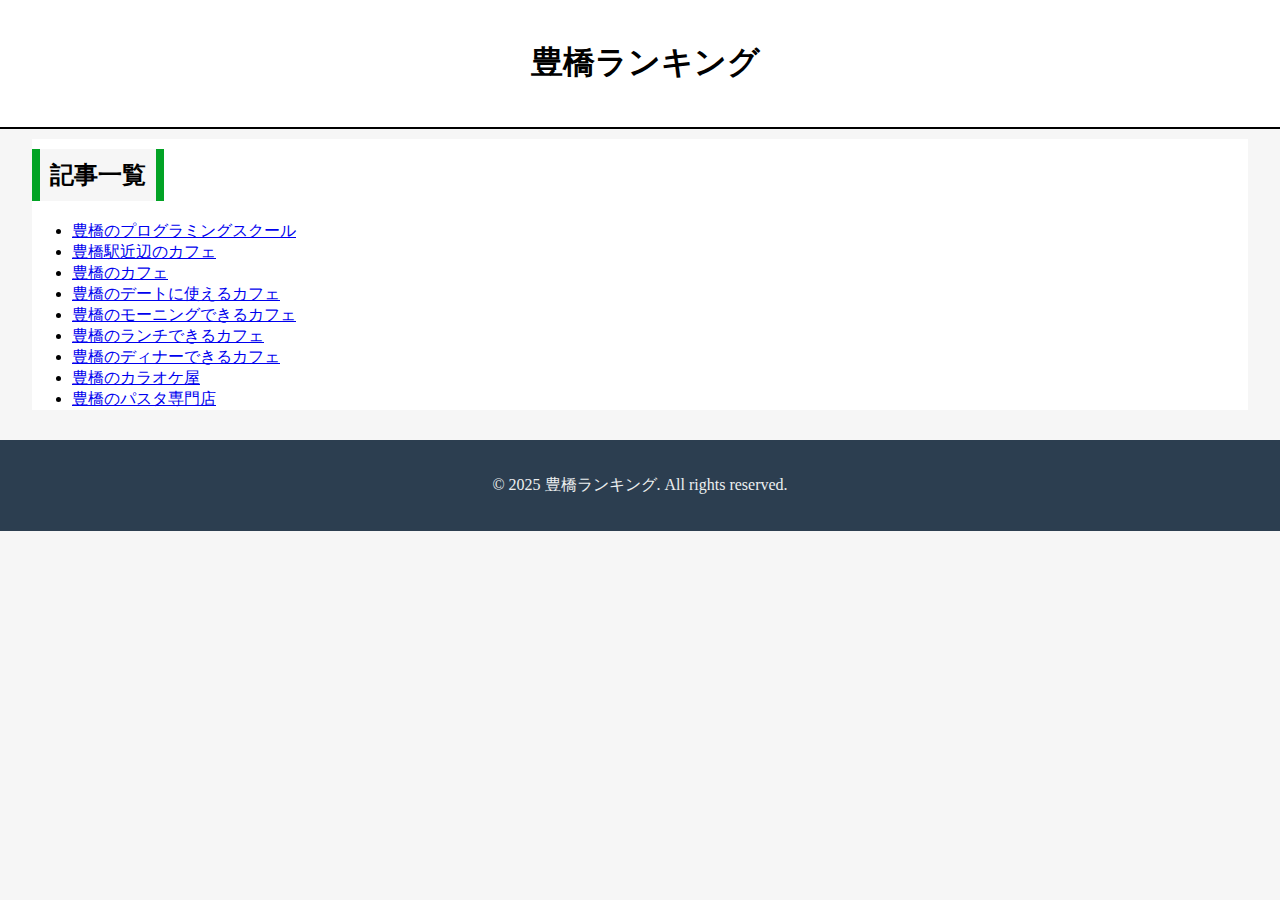
<file: index.html>
<!DOCTYPE html>
<html lang="ja">
<head>
  <!-- Google tag (gtag.js) -->
  <script async src="https://www.googletagmanager.com/gtag/js?id=G-9YPF1ZP3LN"></script>
  <script>
    window.dataLayer = window.dataLayer || [];
    function gtag(){dataLayer.push(arguments);}
    gtag('js', new Date());

    gtag('config', 'G-9YPF1ZP3LN');
  </script>
  <title>豊橋ランキング</title>
  <link rel="stylesheet" type="text/css" href="style.css">
  <meta name="description" content="豊橋の様々なジャンルをランキング形式で紹介。カフェに居酒屋、洋服屋から塾までさまざまなまとめをご用意！">
  <meta name="keywords" content="豊橋,プログラミング,スクール,ランキング,コスパ">
  <meta name="viewport" content="width=device-width, initial-scale=1.0">
  <meta name="google-site-verification" content="GNa4vhU7A4THu6j-FC6whWkczyAZnoAbYMMZ4ZqdgxI" />
</head>
<body>
    <header class="site-header">
      <h1 class="logo">豊橋ランキング</h1>
    </header>

    <section>
      <h2>記事一覧</h2>
      <ul style="margin: 0;">
        <li><a href="./posts/prog/prog.html">豊橋のプログラミングスクール</a></li>
        <li><a href="./posts/cafe/cafe.html">豊橋駅近辺のカフェ</a></li>
        <li><a href="./posts/whole-cafe/whole-cafe.html">豊橋のカフェ</a></li>
        <li><a href="./posts/date-cafe/date-cafe.html">豊橋のデートに使えるカフェ</a></li>
        <li><a href="./posts/mor-cafe/mor-cafe.html">豊橋のモーニングできるカフェ</a></li>
        <li><a href="./posts/lunch-cafe/lunch-cafe.html">豊橋のランチできるカフェ</a></li>
        <li><a href="./posts/dinner-cafe/dinner-cafe.html">豊橋のディナーできるカフェ</a></li>
        <li><a href="./posts/karaoke/karaoke.html">豊橋のカラオケ屋</a></li>
        <li><a href="./posts/pasta/pasta.html">豊橋のパスタ専門店</a></li>
      </ul>
    </section>
    
    <footer class="site-footer">
      <p>&copy; 2025 豊橋ランキング. All rights reserved.</p>
    </footer>
</body>
</file>
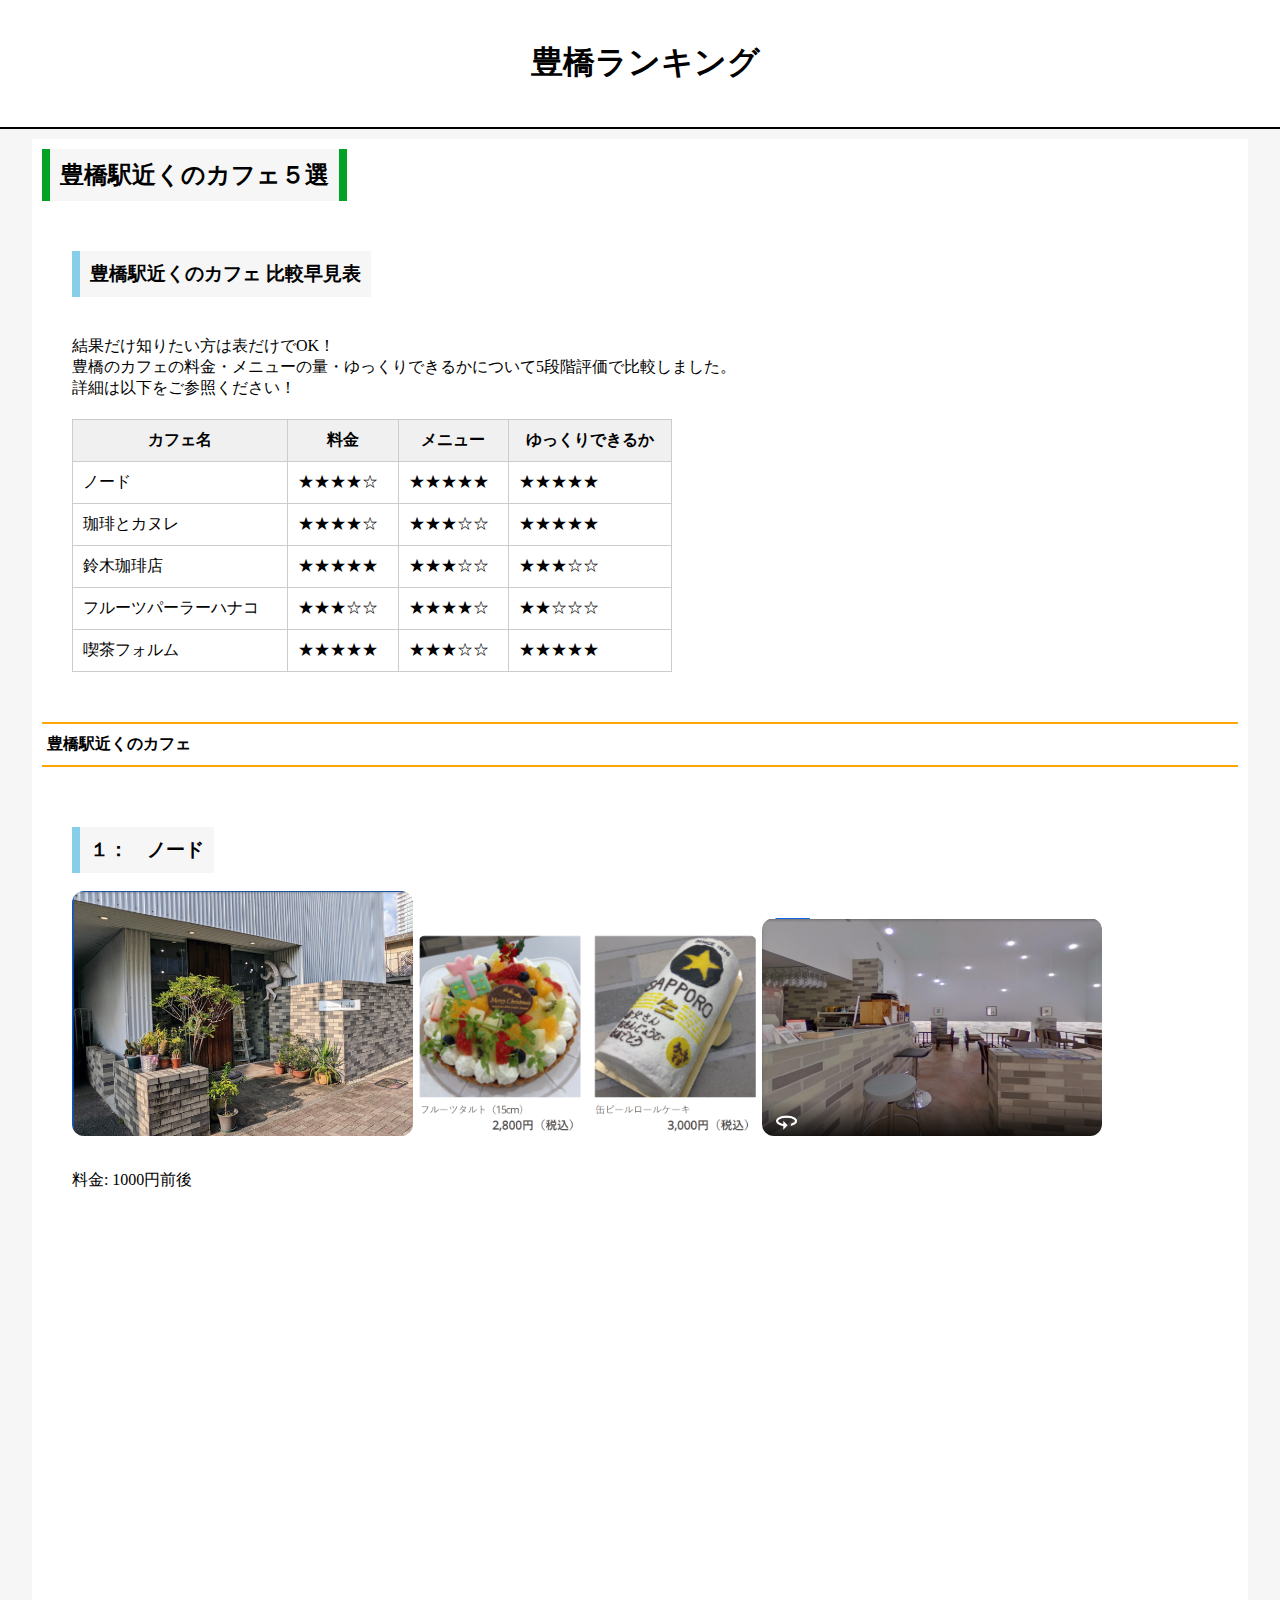
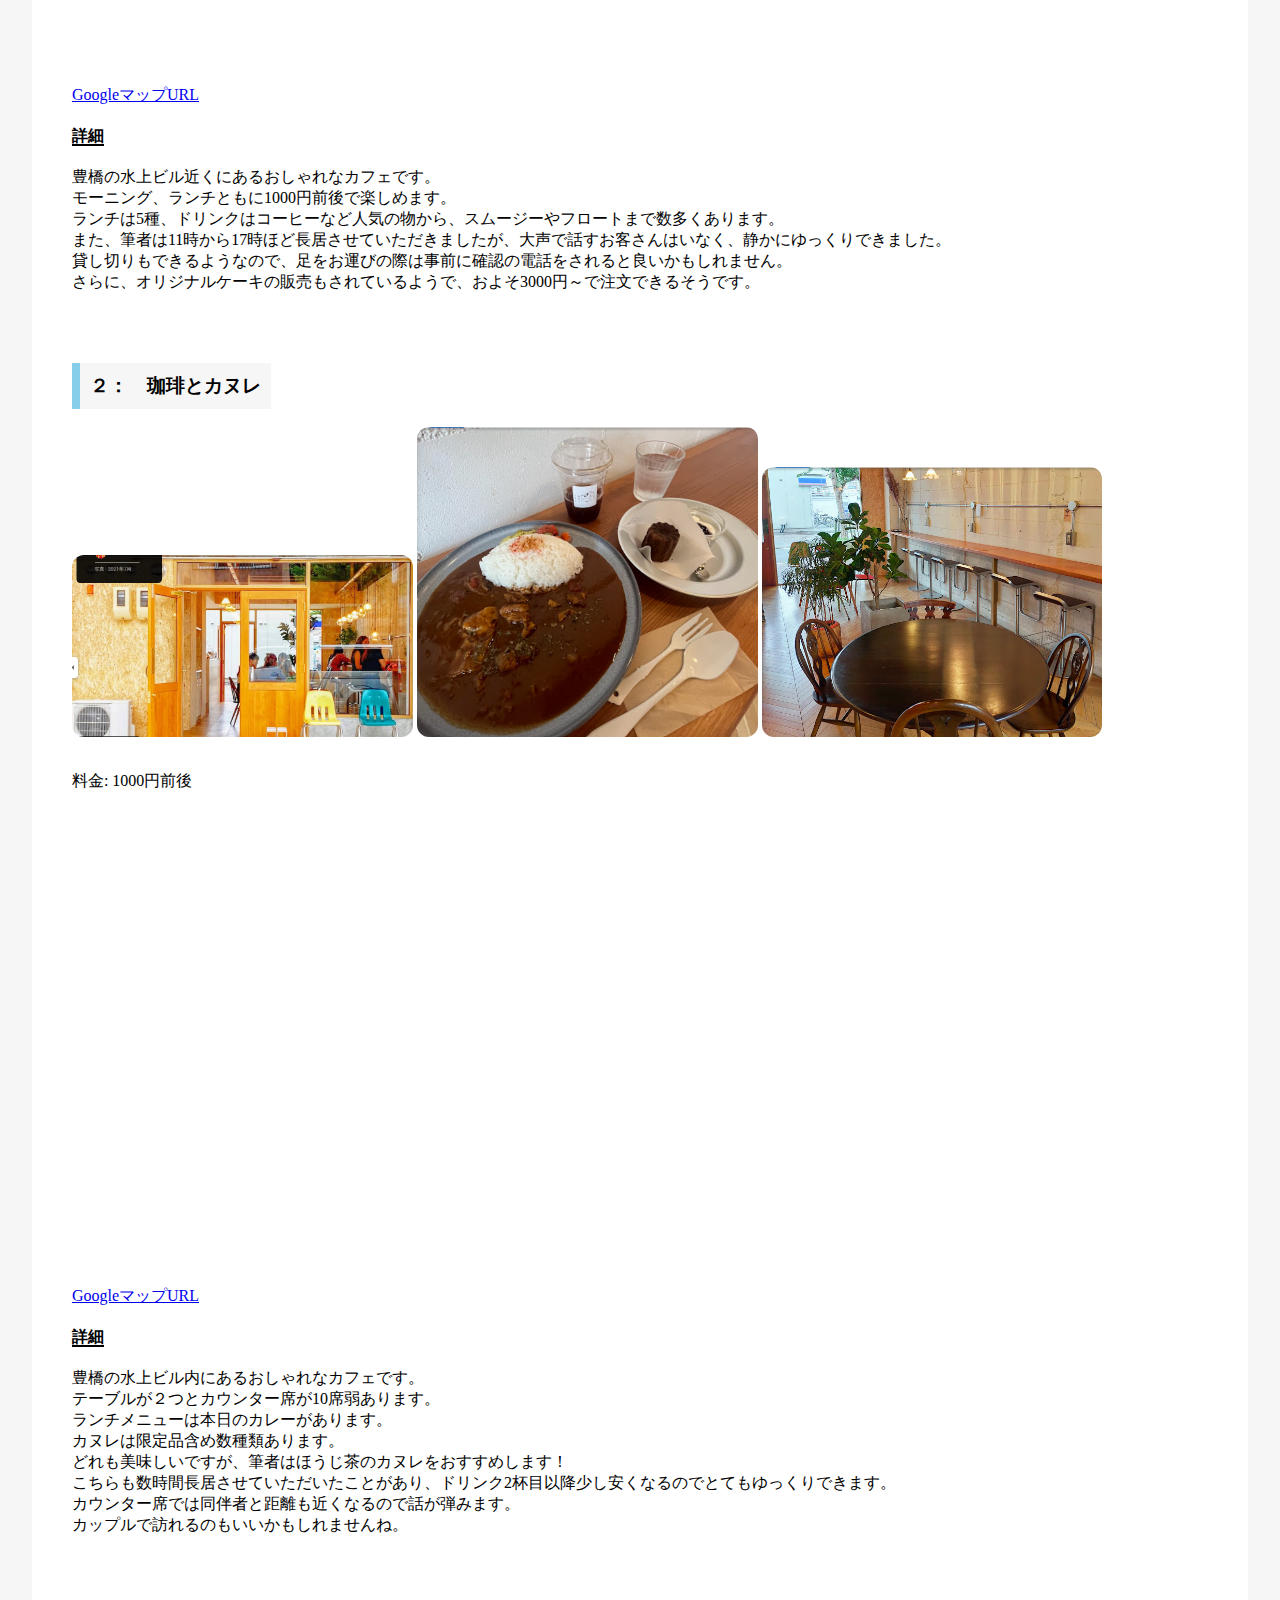
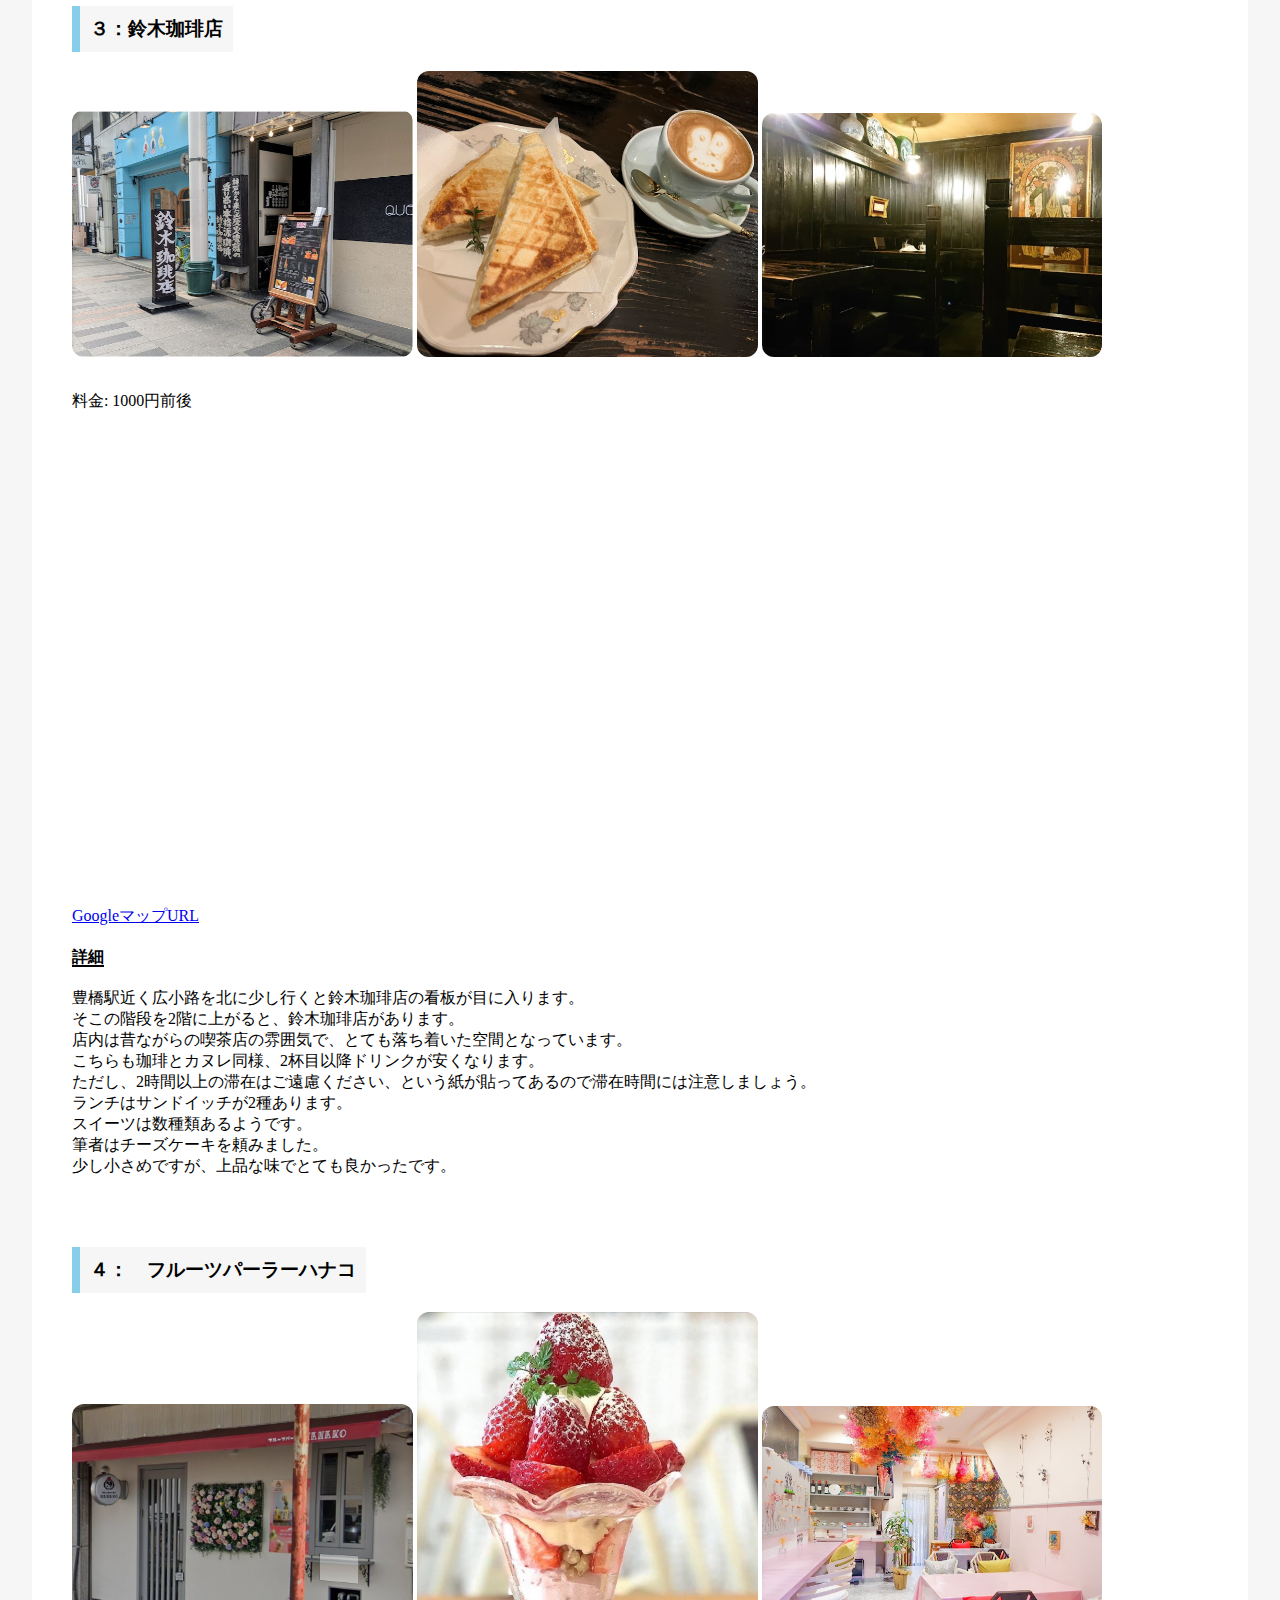
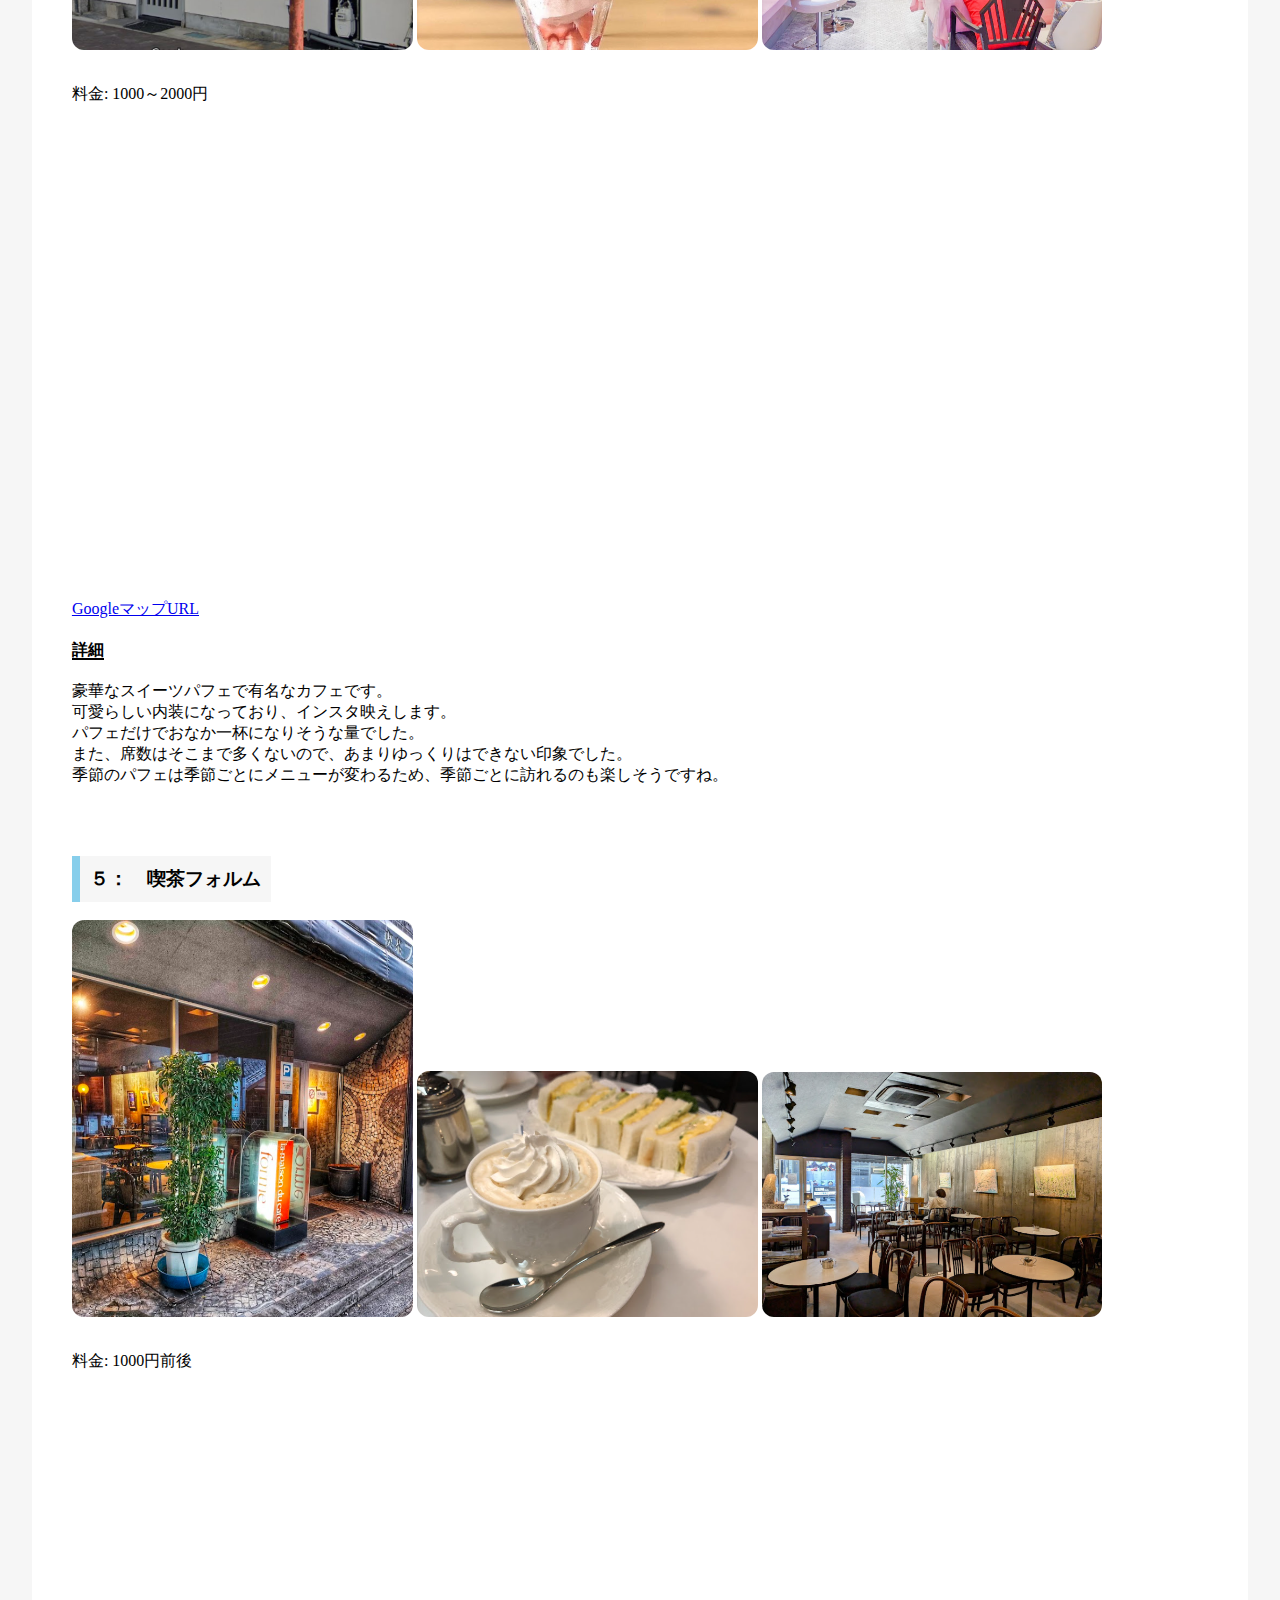
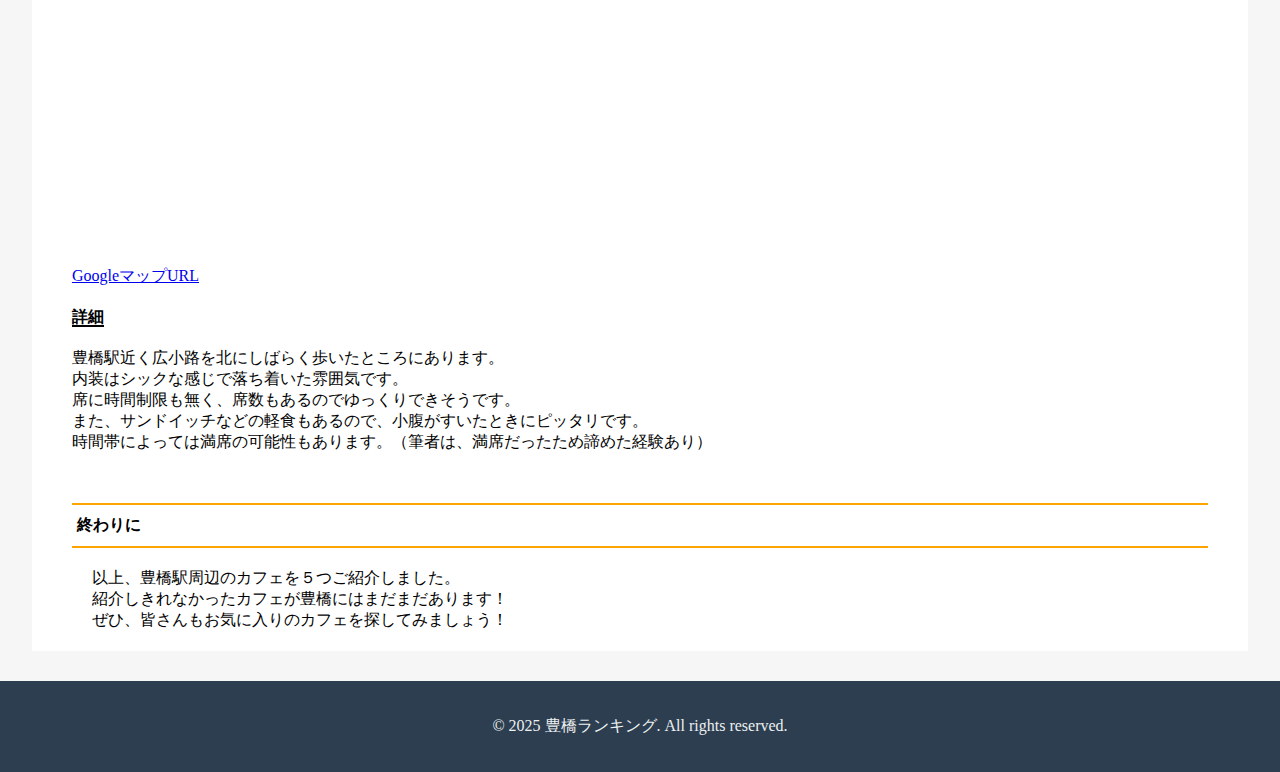
<file: posts/cafe/cafe.html>
<!DOCTYPE html>
<html lang="ja">
<head>
  <!-- Google tag (gtag.js) -->
  <script async src="https://www.googletagmanager.com/gtag/js?id=G-9YPF1ZP3LN"></script>
  <script>
    window.dataLayer = window.dataLayer || [];
    function gtag(){dataLayer.push(arguments);}
    gtag('js', new Date());

    gtag('config', 'G-9YPF1ZP3LN');
  </script>
  <title>豊橋駅近くのカフェ５選｜豊橋ランキング</title>
  <link rel="stylesheet" type="text/css" href="../../style.css">
  <meta name="description" content="豊橋駅近辺のカフェを、料金、メニュー、ゆっくりできるか、という観点でわかりやすく解説！これでいきたいカフェが決まるかも！">
  <meta name="keywords" content="豊橋,豊橋駅,カフェ,おしゃれ,ランキング,コスパ">
  <meta name="viewport" content="width=device-width, initial-scale=1.0">
  <meta name="google-site-verification" content="GNa4vhU7A4THu6j-FC6whWkczyAZnoAbYMMZ4ZqdgxI" />
</head>
<body>
    <header class="site-header">
      <h1 class="logo"><a href="../../index.html">豊橋ランキング</a></h1>
    </header>

    <section>
      <div class="wrapper">
        <h2>豊橋駅近くのカフェ５選</h2><br>
        <section>
          <h3 id="table-title">豊橋駅近くのカフェ 比較早見表</h3>
          <p>
            結果だけ知りたい方は表だけでOK！<br>
            豊橋のカフェの料金・メニューの量・ゆっくりできるかについて5段階評価で比較しました。<br>
            詳細は以下をご参照ください！
          </p>
          <div style="overflow-x: auto;">
            <table style="border-collapse: collapse; width: 100%; max-width: 600px;">
              <thead>
                <tr style="background-color: #f0f0f0;">
                  <th>カフェ名</th>
                  <th>料金</th>
                  <th>メニュー</th>
                  <th>ゆっくりできるか</th>
                </tr>
              </thead>
              <tbody>
                <tr>
                  <td>ノード</td>
                  <td>★★★★☆</td>
                  <td>★★★★★</td>
                  <td>★★★★★</td>
                </tr>
                <tr>
                  <td>珈琲とカヌレ</td>
                  <td>★★★★☆</td>
                  <td>★★★☆☆</td>
                  <td>★★★★★</td>
                </tr>
                <tr>
                  <td>鈴木珈琲店</td>
                  <td>★★★★★</td>
                  <td>★★★☆☆</td>
                  <td>★★★☆☆</td>
                </tr>
                <tr>
                  <td>フルーツパーラーハナコ</td>
                  <td>★★★☆☆</td>
                  <td>★★★★☆</td>
                  <td>★★☆☆☆</td>
                </tr>
                <tr>
                  <td>喫茶フォルム</td>
                  <td>★★★★★</td>
                  <td>★★★☆☆</td>
                  <td>★★★★★</td>
                </tr>
              </tbody>
            </table>
          </div>
        </section>
        <h4>豊橋駅近くのカフェ</h4>
        <section>
          <h3><span class="ranking">１：</span>　ノード</h3><br>
          <img src="node1.png" alt="外観">
          <img src="node2.png" alt="料理">
          <img src="node3.png" alt="内観">
          <p>料金: 1000円前後</p>
          <iframe src="https://www.google.com/maps/embed?pb=!1m18!1m12!1m3!1d3277.7572524617362!2d137.38205727574712!3d34.76170727289813!2m3!1f0!2f0!3f0!3m2!1i1024!2i768!4f13.1!3m3!1m2!1s0x6004d20e62f849e1%3A0x7d784a47a5123e2a!2z44OO44O844OJIOWkqeS9v-OCguawl-OBq-OBquOCi-OChuOBo-OBn-OCiuOCq-ODleOCpw!5e0!3m2!1sja!2sjp!4v1744446774613!5m2!1sja!2sjp" width="100%" height="450" style="border:0;" allowfullscreen="" loading="lazy" referrerpolicy="no-referrer-when-downgrade"></iframe>
          <p><a href="https://maps.app.goo.gl/Fszihhz712ANuuBR7" target="_blank" class="map-url">GoogleマップURL</a></p>
          <strong>詳細</strong><br>
          <p class="discription">
            豊橋の水上ビル近くにあるおしゃれなカフェです。<br>
            モーニング、ランチともに1000円前後で楽しめます。<br>
            ランチは5種、ドリンクはコーヒーなど人気の物から、スムージーやフロートまで数多くあります。<br>
            また、筆者は11時から17時ほど長居させていただきましたが、大声で話すお客さんはいなく、静かにゆっくりできました。<br>
            貸し切りもできるようなので、足をお運びの際は事前に確認の電話をされると良いかもしれません。<br>
            さらに、オリジナルケーキの販売もされているようで、およそ3000円～で注文できるそうです。
          </p>
        </section>
        <section>
          <h3><span class="ranking">２：</span>　珈琲とカヌレ</h3><br>
          <img src="kanure1.png" alt="外観">
          <img src="kanure2.png" alt="料理">
          <img src="kanure3.png" alt="内観">
          <p>料金: 1000円前後</p>
          <iframe src="https://www.google.com/maps/embed?pb=!1m18!1m12!1m3!1d3277.760110844425!2d137.38288587436577!3d34.761635279943164!2m3!1f0!2f0!3f0!3m2!1i1024!2i768!4f13.1!3m3!1m2!1s0x6004d3f8a1ef9c23%3A0x17a1a27b33e46e2f!2z54-I55Cy44Go44Kr44OM44Os!5e0!3m2!1sja!2sjp!4v1744448455524!5m2!1sja!2sjp" width="100%" height="450" style="border:0;" allowfullscreen="" loading="lazy" referrerpolicy="no-referrer-when-downgrade"></iframe>
          <p><a href="https://maps.app.goo.gl/o8mBHsDPLbdrn9Up9" target="_blank" class="map-url">GoogleマップURL</a></p>
          <strong>詳細</strong><br>
          <p class="discription">
            豊橋の水上ビル内にあるおしゃれなカフェです。<br>
            テーブルが２つとカウンター席が10席弱あります。<br>
            ランチメニューは本日のカレーがあります。<br>
            カヌレは限定品含め数種類あります。<br>
            どれも美味しいですが、筆者はほうじ茶のカヌレをおすすめします！<br>
            こちらも数時間長居させていただいたことがあり、ドリンク2杯目以降少し安くなるのでとてもゆっくりできます。<br>
            カウンター席では同伴者と距離も近くなるので話が弾みます。<br>
            カップルで訪れるのもいいかもしれませんね。
          </p>
        </section>
        <section>
          <h3><span class="ranking">３：</span>鈴木珈琲店</h3><br>
          <img src="suzuki1.png" alt="外観">
          <img src="suzuki2.png" alt="料理">
          <img src="suzuki3.png" alt="内観">
          <p>料金: 1000円前後</p>
          <iframe src="https://www.google.com/maps/embed?pb=!1m18!1m12!1m3!1d3277.608253128952!2d137.380986074366!3d34.76545987973768!2m3!1f0!2f0!3f0!3m2!1i1024!2i768!4f13.1!3m3!1m2!1s0x6004d209058d4b63%3A0x4e8a6f85e8150fe!2z6Yi05pyo54-I55Cy5bqX!5e0!3m2!1sja!2sjp!4v1744449124419!5m2!1sja!2sjp" width="100%" height="450" style="border:0;" allowfullscreen="" loading="lazy" referrerpolicy="no-referrer-when-downgrade"></iframe>
          <p><a href="https://maps.app.goo.gl/fzXqQTBGBWBgMMPAA" target="_blank" class="map-url">GoogleマップURL</a><br></p>
          <strong>詳細</strong><br>
          <p class="discription">
            豊橋駅近く広小路を北に少し行くと鈴木珈琲店の看板が目に入ります。<br>
            そこの階段を2階に上がると、鈴木珈琲店があります。<br>
            店内は昔ながらの喫茶店の雰囲気で、とても落ち着いた空間となっています。<br>
            こちらも珈琲とカヌレ同様、2杯目以降ドリンクが安くなります。<br>
            ただし、2時間以上の滞在はご遠慮ください、という紙が貼ってあるので滞在時間には注意しましょう。<br>
            ランチはサンドイッチが2種あります。<br>
            スイーツは数種類あるようです。<br>
            筆者はチーズケーキを頼みました。<br>
            少し小さめですが、上品な味でとても良かったです。
          </p>
        </section>
        <section>
          <h3><span class="ranking">４：</span>　フルーツパーラーハナコ</h3><br>
          <img src="hanako1.png" alt="外観">
          <img src="hanako2.png" alt="料理">
          <img src="hanako3.png" alt="内観">
          <p>料金: 1000～2000円</p>
          <iframe src="https://www.google.com/maps/embed?pb=!1m18!1m12!1m3!1d6555.526890295385!2d137.37601217770995!3d34.761551299999994!2m3!1f0!2f0!3f0!3m2!1i1024!2i768!4f13.1!3m3!1m2!1s0x6004d3019bcdfdcd%3A0x5e31ada4e4c72154!2z44OV44Or44O844OE44OR44O844Op44O844OP44OK44Kz!5e0!3m2!1sja!2sjp!4v1744450004183!5m2!1sja!2sjp" width="100%" height="450" style="border:0;" allowfullscreen="" loading="lazy" referrerpolicy="no-referrer-when-downgrade"></iframe>
          <p><a href="https://maps.app.goo.gl/pXsJy5j7oT9opnTX7" target="_blank" class="map-url">GoogleマップURL</a></p>
          <strong>詳細</strong><br>
          <p class="discription">
            豪華なスイーツパフェで有名なカフェです。<br>
            可愛らしい内装になっており、インスタ映えします。<br>
            パフェだけでおなか一杯になりそうな量でした。<br>
            また、席数はそこまで多くないので、あまりゆっくりはできない印象でした。<br>
            季節のパフェは季節ごとにメニューが変わるため、季節ごとに訪れるのも楽しそうですね。
          </p>
        </section>
        <section>
            <h3><span class="ranking">５：</span>　喫茶フォルム</h3><br>
            <img src="forumu1.png" alt="外観">
            <img src="forumu2.png" alt="料理">
            <img src="forumu3.png" alt="内観">
            <p>料金: 1000円前後</p>
            <iframe src="https://www.google.com/maps/embed?pb=!1m18!1m12!1m3!1d3277.5880856034887!2d137.38112780991736!3d34.76596777959737!2m3!1f0!2f0!3f0!3m2!1i1024!2i768!4f13.1!3m3!1m2!1s0x6004d20909d90001%3A0x42b901a9c5845883!2z5Zar6Iy244OV44Kp44Or44Og!5e0!3m2!1sja!2sjp!4v1744450492965!5m2!1sja!2sjp" width="100%" height="450" style="border:0;" allowfullscreen="" loading="lazy" referrerpolicy="no-referrer-when-downgrade"></iframe>
            <p><a href="https://maps.app.goo.gl/HCnqLCY5xZeEURST7" target="_blank" class="map-url">GoogleマップURL</a></p>
            <strong>詳細</strong><br>
            <p class="discription">
              豊橋駅近く広小路を北にしばらく歩いたところにあります。<br>
              内装はシックな感じで落ち着いた雰囲気です。<br>
              席に時間制限も無く、席数もあるのでゆっくりできそうです。<br>
              また、サンドイッチなどの軽食もあるので、小腹がすいたときにピッタリです。<br>
              時間帯によっては満席の可能性もあります。（筆者は、満席だったため諦めた経験あり）
            </p>
          </section>
        <section>
          <h4>終わりに</h4>
          <p id="last">
            以上、豊橋駅周辺のカフェを５つご紹介しました。<br>
            紹介しきれなかったカフェが豊橋にはまだまだあります！<br>
            ぜひ、皆さんもお気に入りのカフェを探してみましょう！<br>
          </p>
        </section>
      </div>
    </section>
    <footer class="site-footer">
      <p>&copy; 2025 豊橋ランキング. All rights reserved.</p>
    </footer>
</body>
</file>
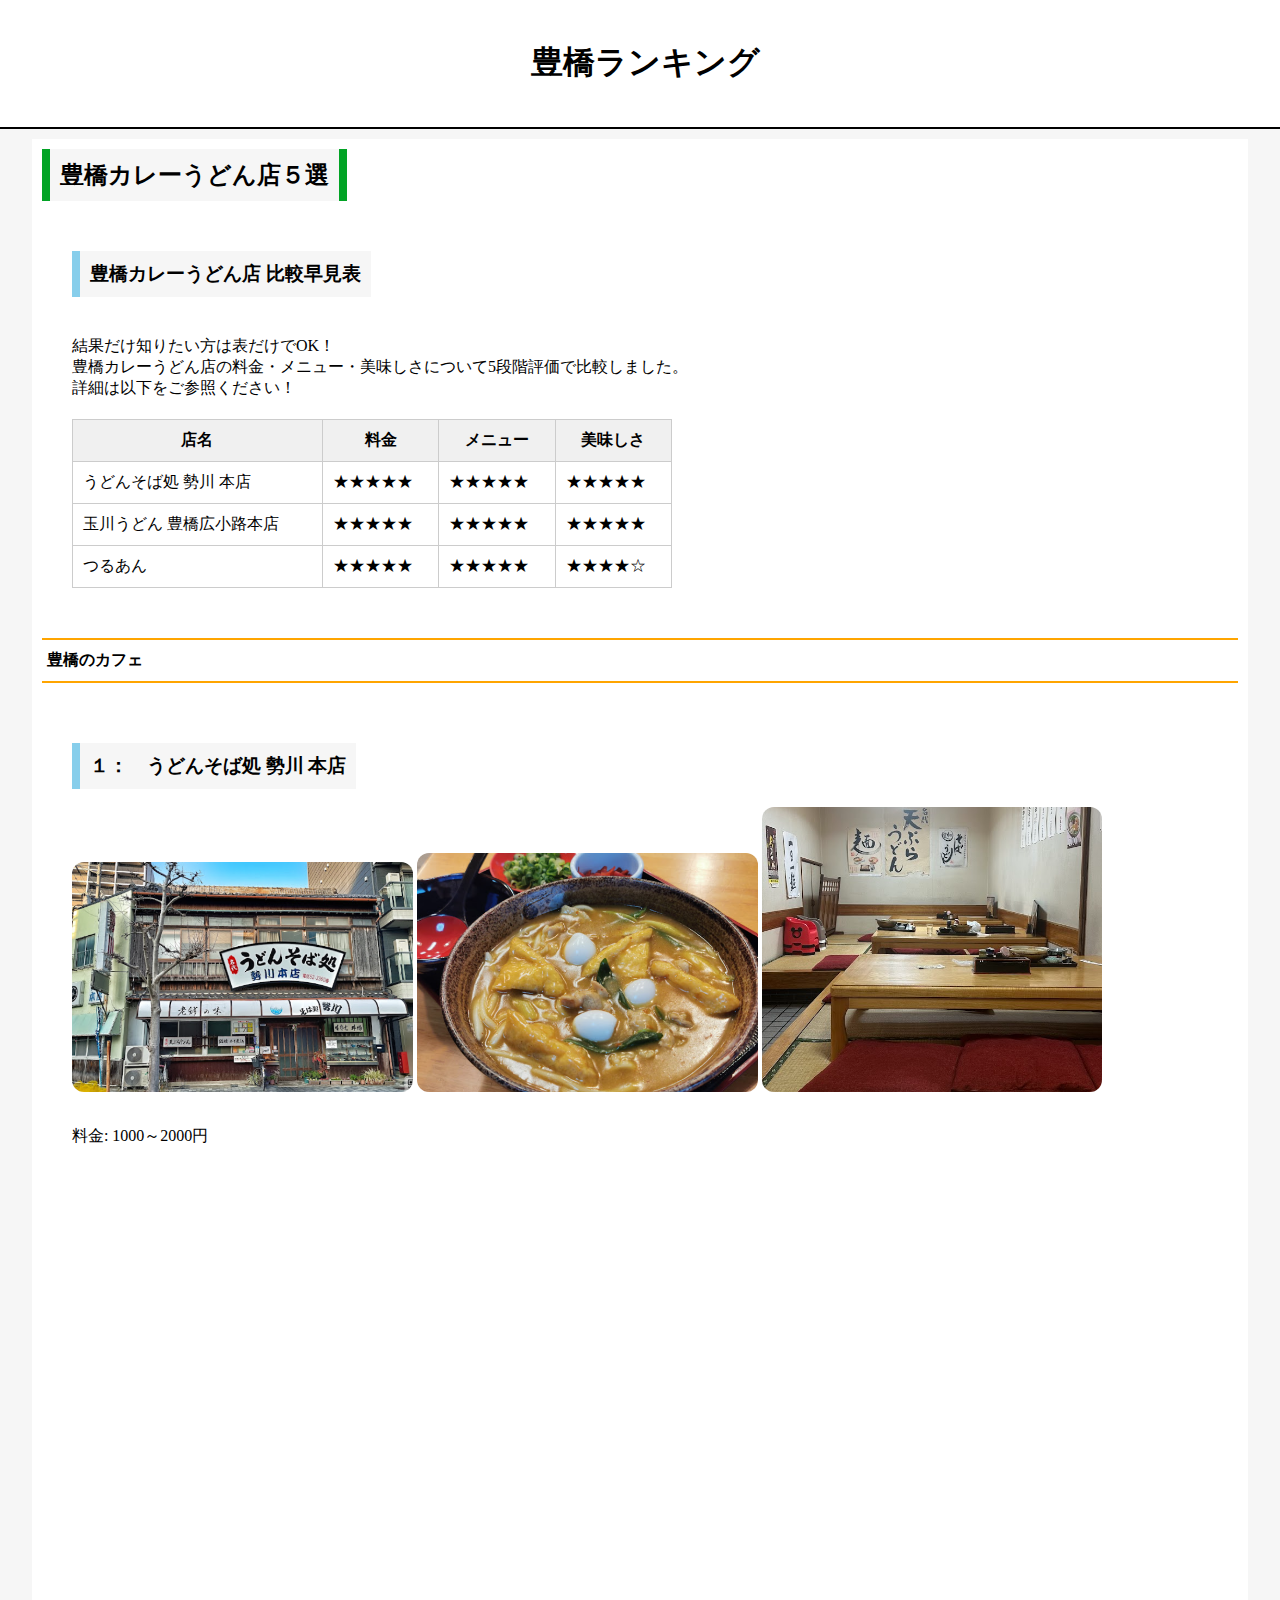
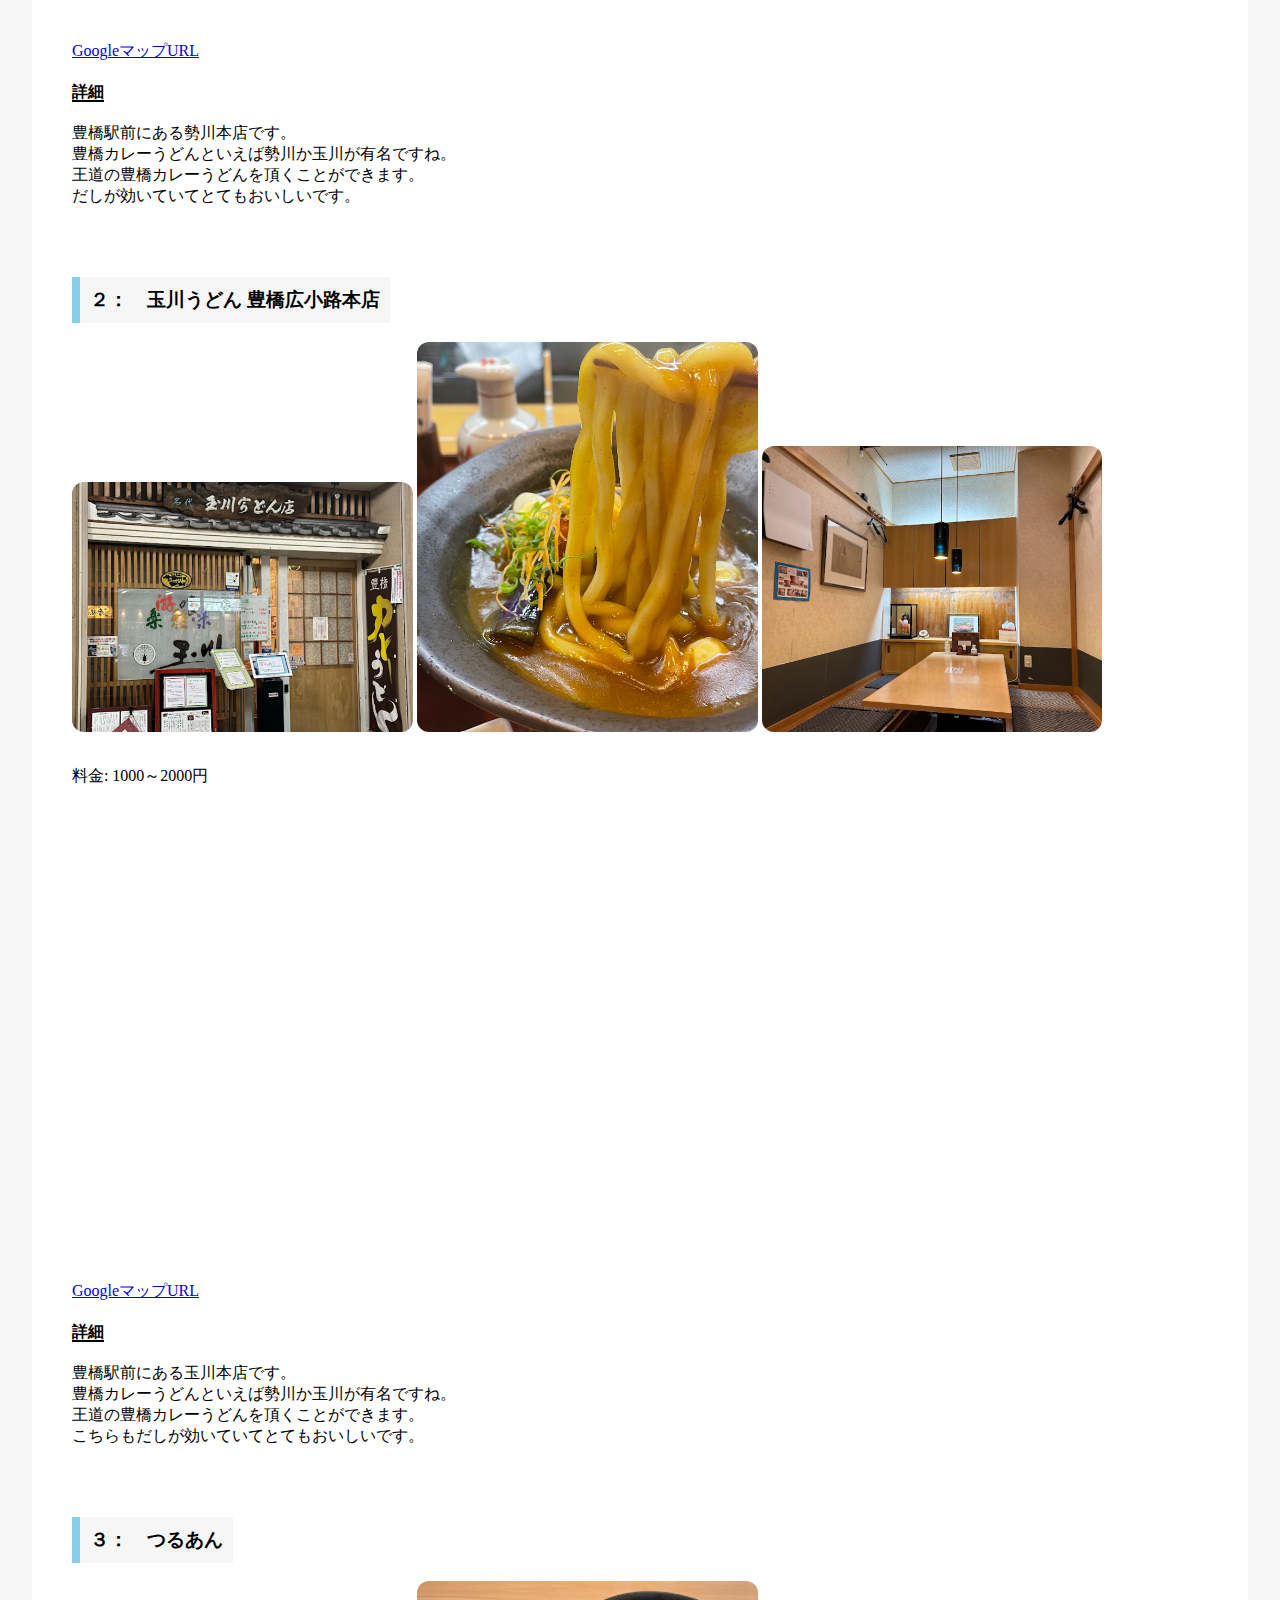
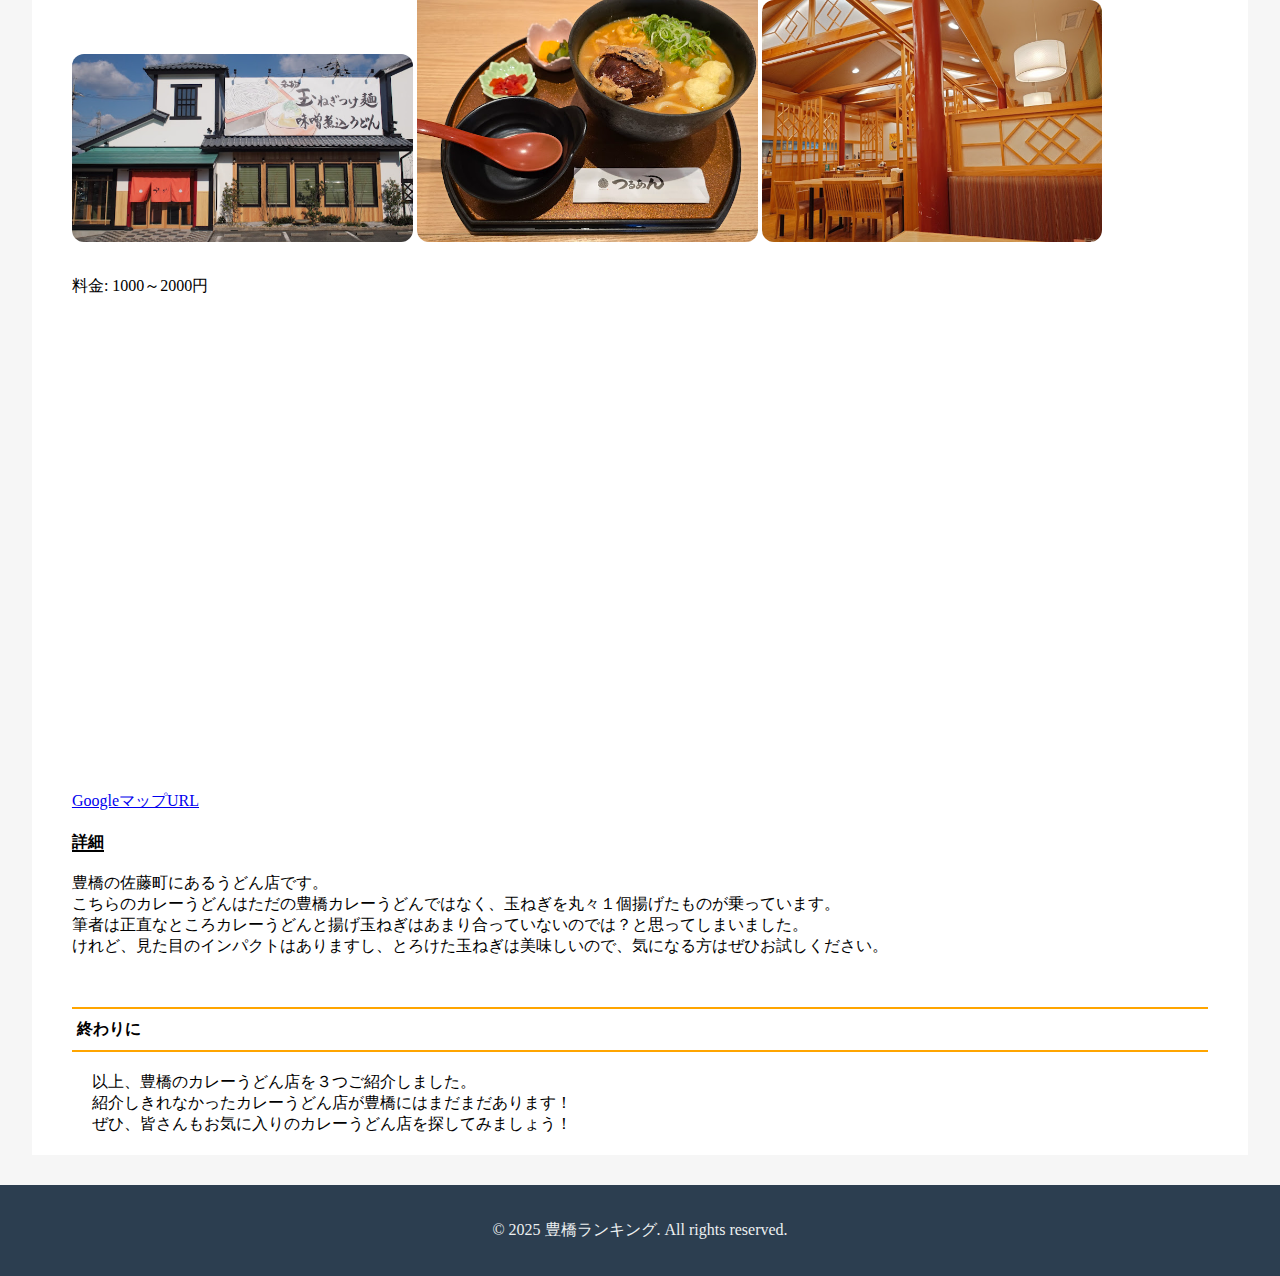
<file: posts/curryudon/curryudon.html>
<!DOCTYPE html>
<html lang="ja">
<head>
  <!-- Google tag (gtag.js) -->
  <script async src="https://www.googletagmanager.com/gtag/js?id=G-9YPF1ZP3LN"></script>
  <script>
    window.dataLayer = window.dataLayer || [];
    function gtag(){dataLayer.push(arguments);}
    gtag('js', new Date());

    gtag('config', 'G-9YPF1ZP3LN');
  </script>
  <title>豊橋カレーうどん店５選｜豊橋ランキング</title>
  <link rel="stylesheet" type="text/css" href="../../style.css">
  <meta name="description" content="豊橋のカレーうどんをご紹介。料金やメニュー、美味しさなどを比較し、あなたにぴったりのパスタ専門店を見つけよう。">
  <meta name="keywords" content="豊橋,パスタ,おしゃれ,ランキング,コスパ">
  <meta name="viewport" content="width=device-width, initial-scale=1.0">
  <meta name="google-site-verification" content="GNa4vhU7A4THu6j-FC6whWkczyAZnoAbYMMZ4ZqdgxI" />
</head>
<body>
    <header class="site-header">
      <h1 class="logo"><a href="../../index.html">豊橋ランキング</a></h1>
    </header>

    <section>
      <div class="wrapper">
        <h2>豊橋カレーうどん店５選</h2><br>
        <section>
          <h3 id="table-title">豊橋カレーうどん店 比較早見表</h3>
          <p>
            結果だけ知りたい方は表だけでOK！<br>
            豊橋カレーうどん店の料金・メニュー・美味しさについて5段階評価で比較しました。<br>
            詳細は以下をご参照ください！
          </p>
          <div style="overflow-x: auto;">
            <table style="border-collapse: collapse; width: 100%; max-width: 600px;">
              <thead>
                <tr style="background-color: #f0f0f0;">
                  <th>店名</th>
                  <th>料金</th>
                  <th>メニュー</th>
                  <th>美味しさ</th>
                </tr>
              </thead>
              <tbody>
                <tr>
                  <td>うどんそば処 勢川 本店</td>
                  <td>★★★★★</td>
                  <td>★★★★★</td>
                  <td>★★★★★</td>
                </tr>
                <tr>
                  <td>玉川うどん 豊橋広小路本店</td>
                  <td>★★★★★</td>
                  <td>★★★★★</td>
                  <td>★★★★★</td>
                </tr>
                <tr>
                  <td>つるあん</td>
                  <td>★★★★★</td>
                  <td>★★★★★</td>
                  <td>★★★★☆</td>
                </tr>
              </tbody>
            </table>
          </div>
        </section>
        <h4>豊橋のカフェ</h4>
        <section>
          <h3><span class="ranking">１：</span>　うどんそば処 勢川 本店</h3><br>
          <img src="segawa1.png">
          <img src="segawa2.png">
          <img src="segawa3.png">
          <p>料金: 1000～2000円</p>
          <iframe src="https://www.google.com/maps/embed?pb=!1m18!1m12!1m3!1d13110.596840017502!2d137.36642855541993!3d34.76442840000002!2m3!1f0!2f0!3f0!3m2!1i1024!2i768!4f13.1!3m3!1m2!1s0x6004d209852ac865%3A0xff77685226cd7cf9!2z44GG44Gp44KT44Gd44Gw5YemIOWLouW3nSDmnKzlupc!5e0!3m2!1sja!2sjp!4v1744680917133!5m2!1sja!2sjp" width="100%" height="450" style="border:0;" allowfullscreen="" loading="lazy" referrerpolicy="no-referrer-when-downgrade"></iframe>
          <p><a href="https://maps.app.goo.gl/sPijWA7T3ehyWgcF6" target="_blank" class="map-url">GoogleマップURL</a></p>
          <strong>詳細</strong><br>
          <p class="discription">
            豊橋駅前にある勢川本店です。<br>
            豊橋カレーうどんといえば勢川か玉川が有名ですね。<br>
            王道の豊橋カレーうどんを頂くことができます。<br>
            だしが効いていてとてもおいしいです。
          </p>
        </section>
        <section>
          <h3><span class="ranking">２：</span>　玉川うどん 豊橋広小路本店</h3><br>
          <img src="tama1.png" alt="外観">
          <img src="tama2.png" alt="料理">
          <img src="tama3.png" alt="内観">
          <p>料金: 1000～2000円</p>
          <iframe src="https://www.google.com/maps/embed?pb=!1m18!1m12!1m3!1d13110.596840017502!2d137.36642855541993!3d34.76442840000002!2m3!1f0!2f0!3f0!3m2!1i1024!2i768!4f13.1!3m3!1m2!1s0x6004d2094ec8284d%3A0xcffe8e38354cb6eb!2z546J5bed44GG44Gp44KTIOixiuapi-W6g-Wwj-i3r-acrOW6lw!5e0!3m2!1sja!2sjp!4v1744680888370!5m2!1sja!2sjp" width="100%" height="450" style="border:0;" allowfullscreen="" loading="lazy" referrerpolicy="no-referrer-when-downgrade"></iframe>
          <p><a href="https://maps.app.goo.gl/M2XBxVee1a49mULu9" target="_blank" class="map-url">GoogleマップURL</a></p>
          <strong>詳細</strong><br>
          <p class="discription">
            豊橋駅前にある玉川本店です。<br>
            豊橋カレーうどんといえば勢川か玉川が有名ですね。<br>
            王道の豊橋カレーうどんを頂くことができます。<br>
            こちらもだしが効いていてとてもおいしいです。
          </p>
        </section>
        <section>
          <h3><span class="ranking">３：</span>　つるあん</h3><br>
          <img src="turu1.png" alt="外観">
          <img src="turu2.png" alt="料理">
          <img src="turu3.png" alt="内観">
          <p>料金: 1000～2000円</p>
          <iframe src="https://www.google.com/maps/embed?pb=!1m18!1m12!1m3!1d13113.521210563254!2d137.3862835764885!3d34.74601167070637!2m3!1f0!2f0!3f0!3m2!1i1024!2i768!4f13.1!3m3!1m2!1s0x6004d2514ffcc7f7%3A0x1d4ab0bae4338c94!2z44Gk44KL44GC44KT!5e0!3m2!1sja!2sjp!4v1744680952586!5m2!1sja!2sjp" width="100%" height="450" style="border:0;" allowfullscreen="" loading="lazy" referrerpolicy="no-referrer-when-downgrade"></iframe>
          <p><a href="https://maps.app.goo.gl/4uxoyxTy2cnfAo3H8" target="_blank" class="map-url">GoogleマップURL</a><br></p>
          <strong>詳細</strong><br>
          <p class="discription">
            豊橋の佐藤町にあるうどん店です。<br>
            こちらのカレーうどんはただの豊橋カレーうどんではなく、玉ねぎを丸々１個揚げたものが乗っています。<br>
            筆者は正直なところカレーうどんと揚げ玉ねぎはあまり合っていないのでは？と思ってしまいました。<br>
            けれど、見た目のインパクトはありますし、とろけた玉ねぎは美味しいので、気になる方はぜひお試しください。
          </p>
          <h4>終わりに</h4>
          <p id="last">
            以上、豊橋のカレーうどん店を３つご紹介しました。<br>
            紹介しきれなかったカレーうどん店が豊橋にはまだまだあります！<br>
            ぜひ、皆さんもお気に入りのカレーうどん店を探してみましょう！<br>
          </p>
        </section>
      </div>
    </section>
    <footer class="site-footer">
      <p>&copy; 2025 豊橋ランキング. All rights reserved.</p>
    </footer>
</body>
</file>
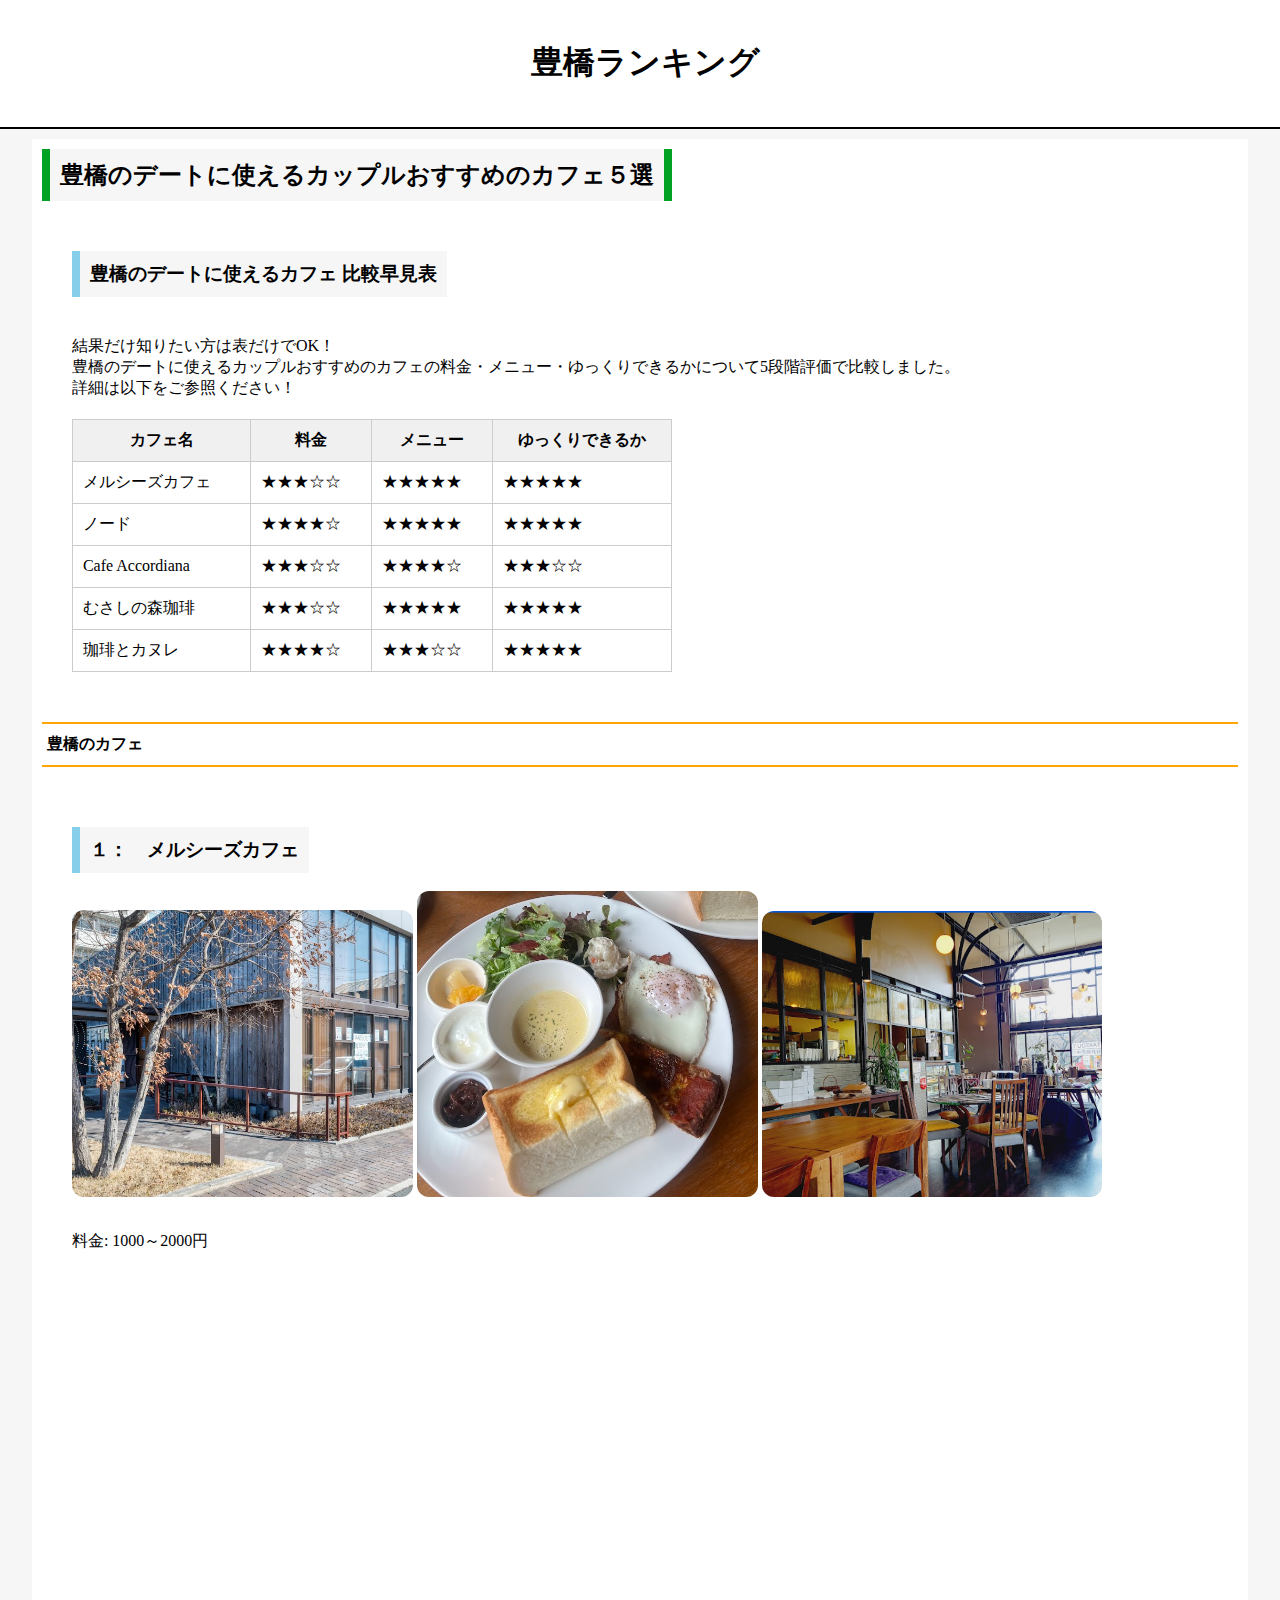
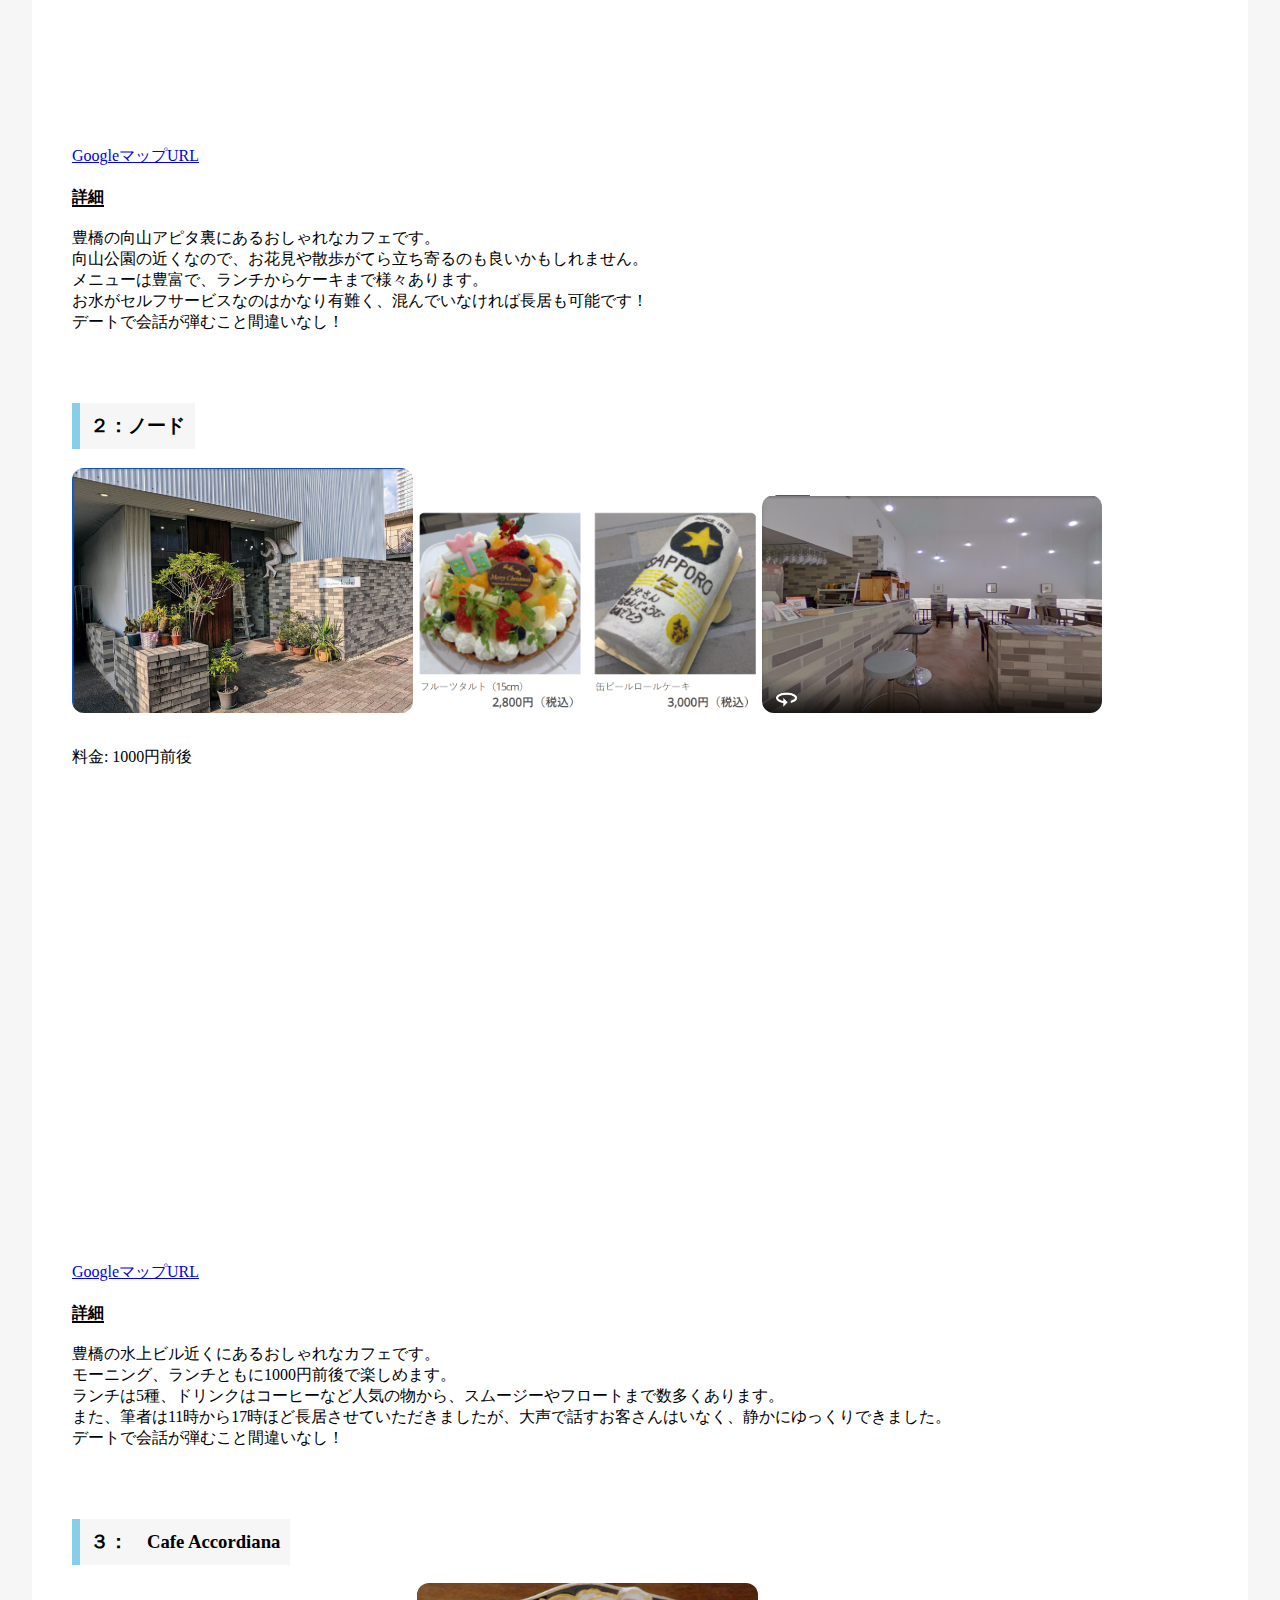
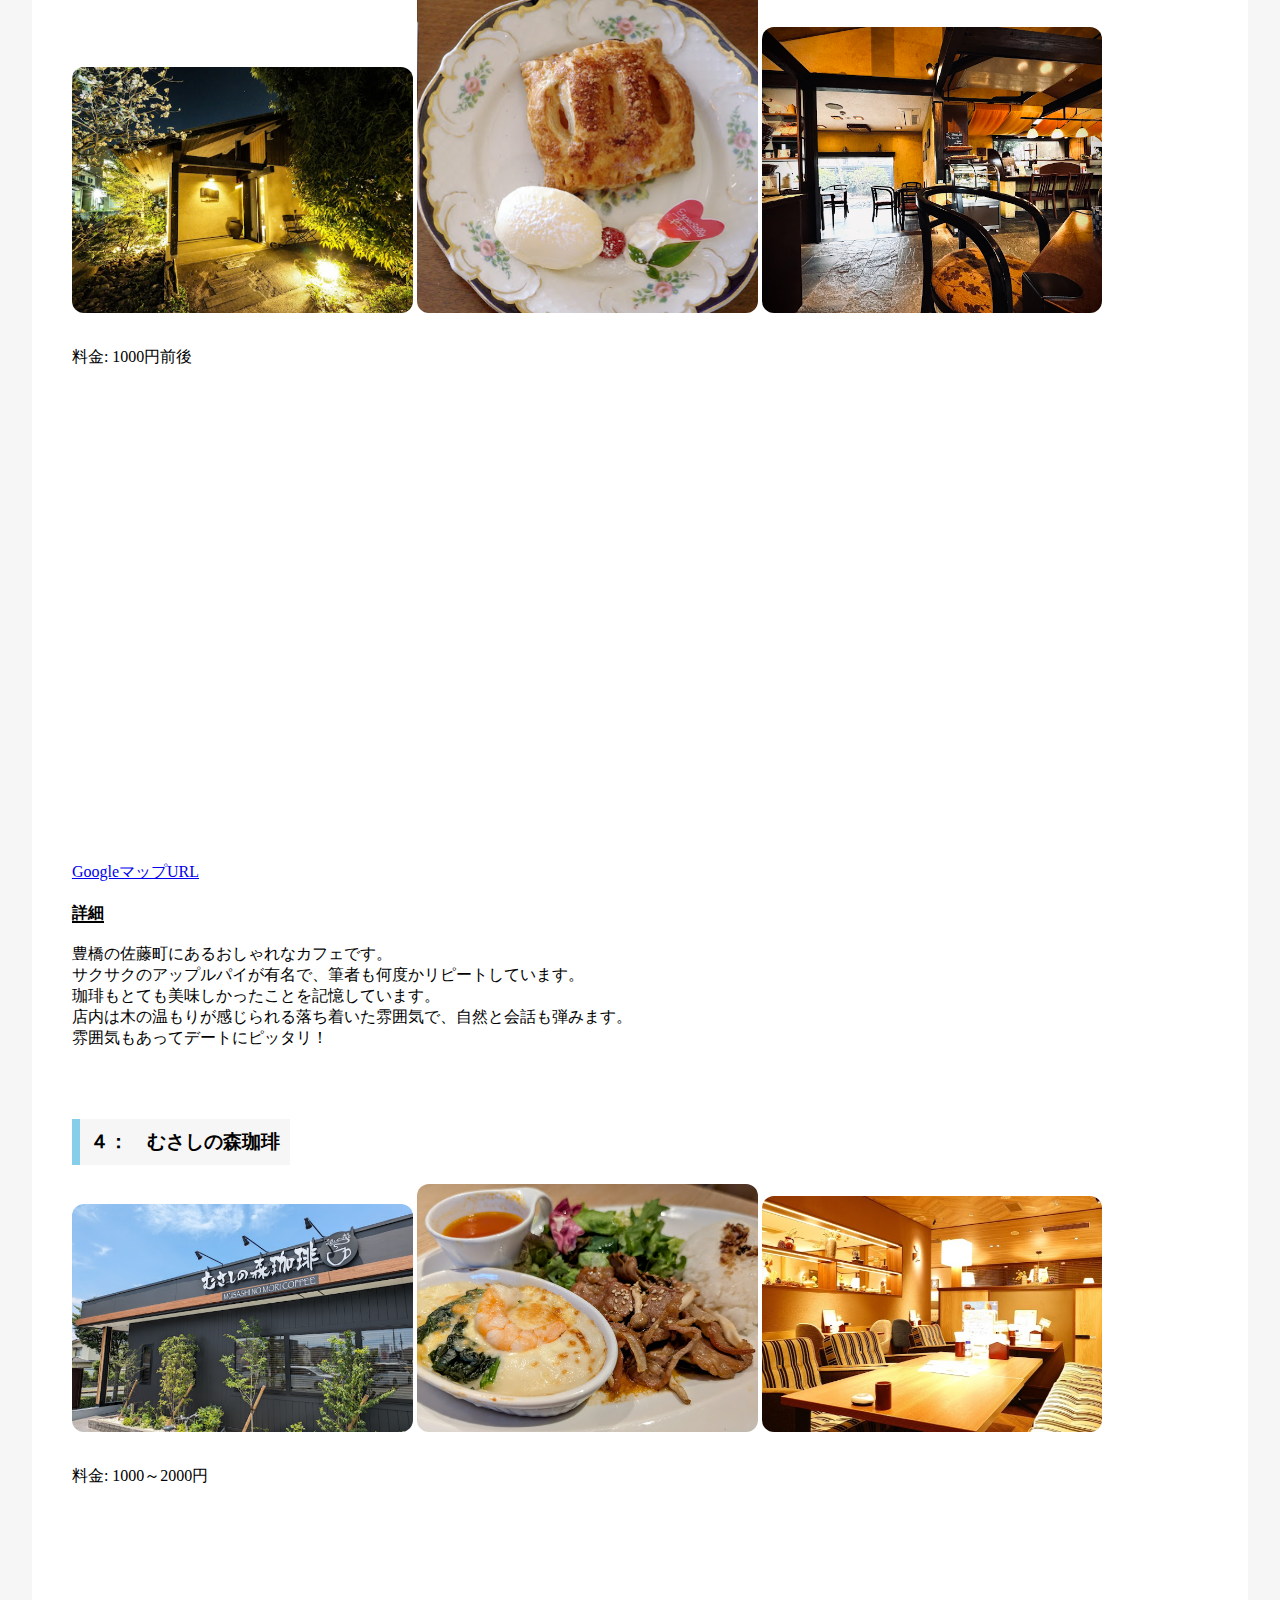
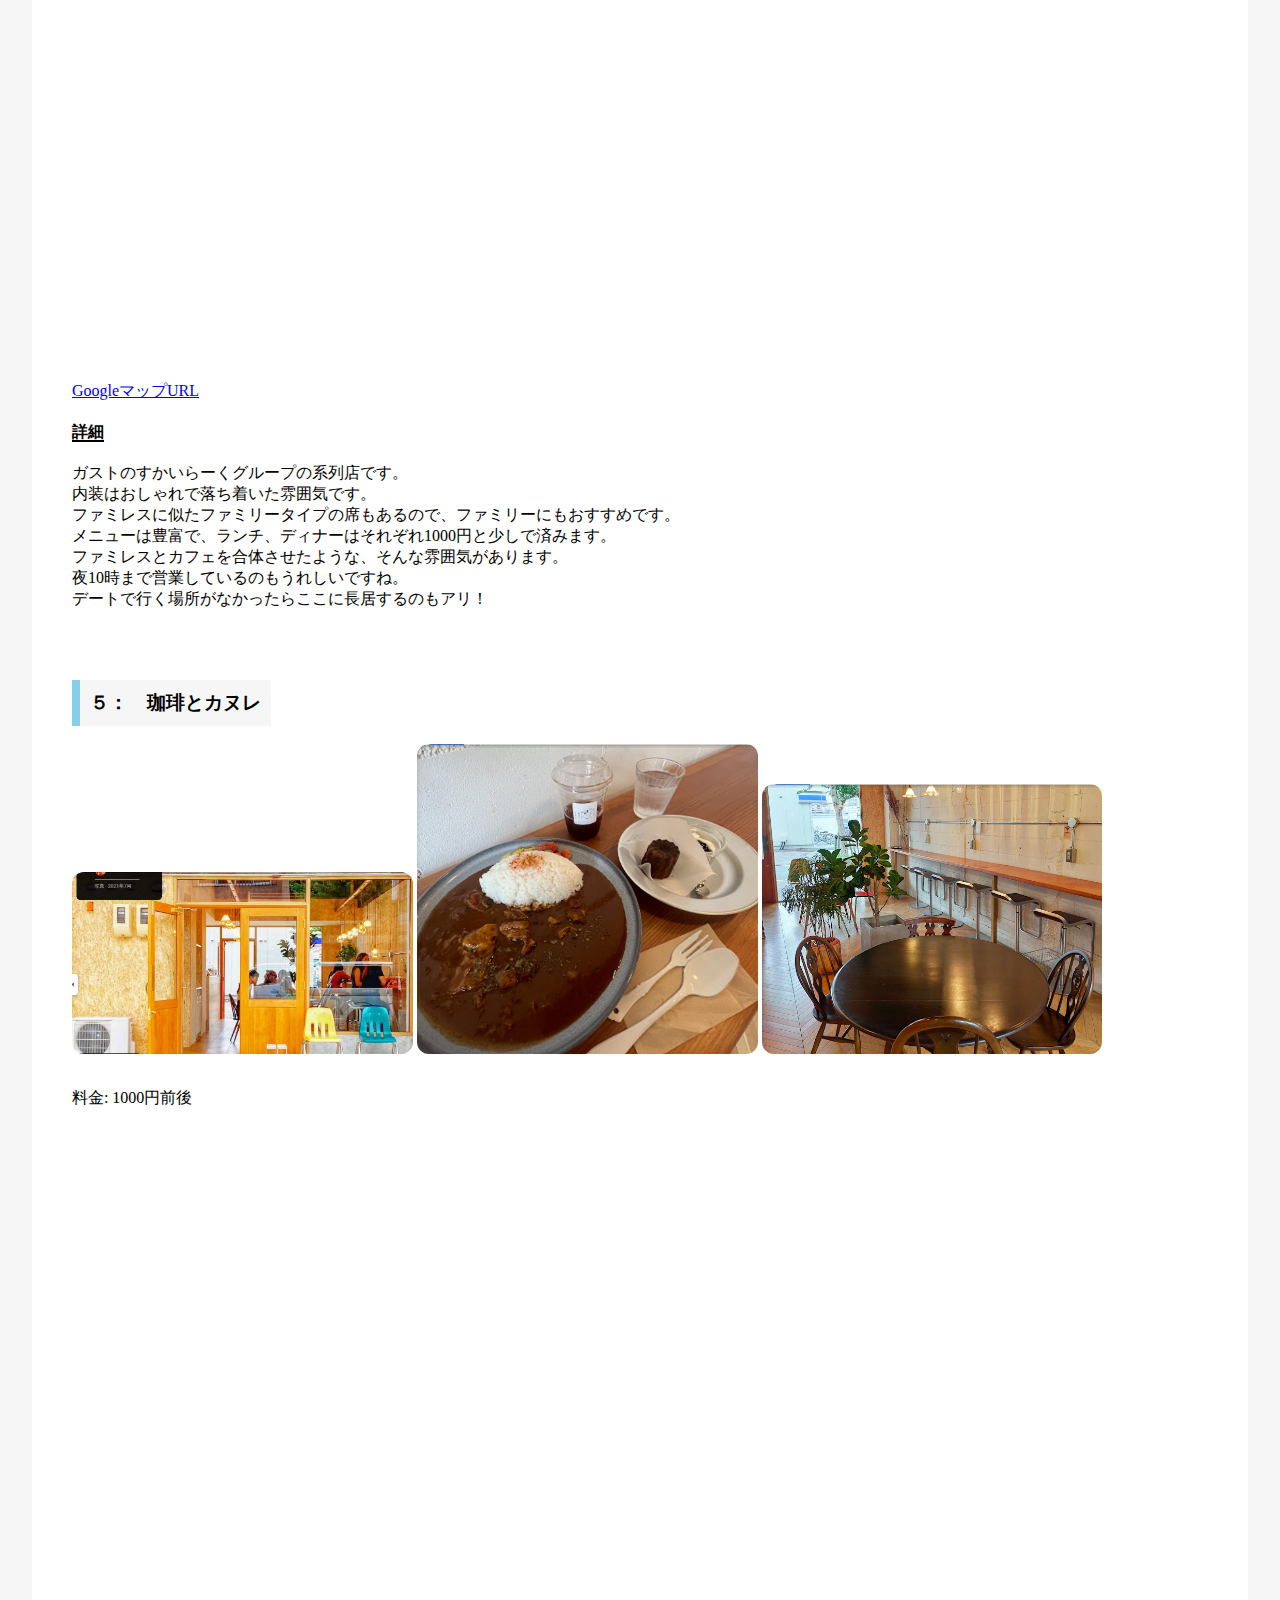
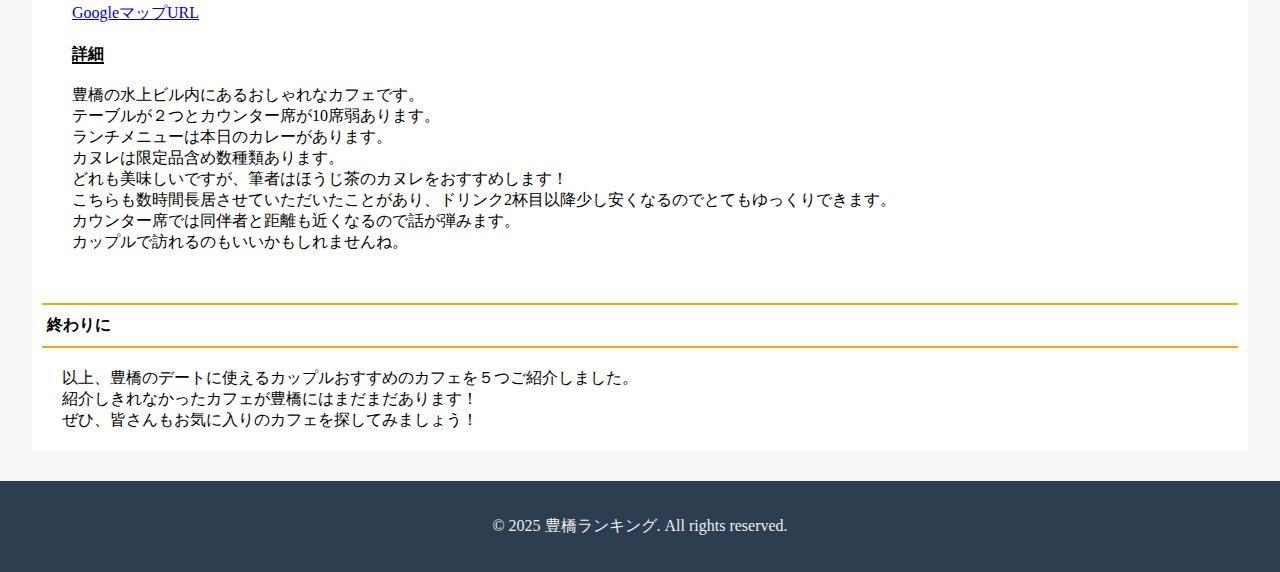
<file: posts/date-cafe/date-cafe.html>
<!DOCTYPE html>
<html lang="ja">
<head>
  <!-- Google tag (gtag.js) -->
  <script async src="https://www.googletagmanager.com/gtag/js?id=G-9YPF1ZP3LN"></script>
  <script>
    window.dataLayer = window.dataLayer || [];
    function gtag(){dataLayer.push(arguments);}
    gtag('js', new Date());

    gtag('config', 'G-9YPF1ZP3LN');
  </script>
  <title>豊橋のデートに使えるカップルおすすめのカフェ５選｜豊橋ランキング</title>
  <link rel="stylesheet" type="text/css" href="../../style.css">
  <meta name="description" content="豊橋のデートに使えるカップルおすすめのカフェをご紹介。料金やメニュー、ゆっくりできるかなどを比較し、あなたにぴったりのカフェを見つけよう。">
  <meta name="keywords" content="豊橋,カフェ,デート,おしゃれ,ランキング,コスパ">
  <meta name="viewport" content="width=device-width, initial-scale=1.0">
  <meta name="google-site-verification" content="GNa4vhU7A4THu6j-FC6whWkczyAZnoAbYMMZ4ZqdgxI" />
</head>
<body>
    <header class="site-header">
      <h1 class="logo"><a href="../../index.html">豊橋ランキング</a></h1>
    </header>

    <section>
      <div class="wrapper">
        <h2>豊橋のデートに使えるカップルおすすめのカフェ５選</h2><br>
        <section>
          <h3 id="table-title">豊橋のデートに使えるカフェ 比較早見表</h3>
          <p>
            結果だけ知りたい方は表だけでOK！<br>
            豊橋のデートに使えるカップルおすすめのカフェの料金・メニュー・ゆっくりできるかについて5段階評価で比較しました。<br>
            詳細は以下をご参照ください！
          </p>
          <div style="overflow-x: auto;">
            <table style="border-collapse: collapse; width: 100%; max-width: 600px;">
              <thead>
                <tr style="background-color: #f0f0f0;">
                  <th>カフェ名</th>
                  <th>料金</th>
                  <th>メニュー</th>
                  <th>ゆっくりできるか</th>
                </tr>
              </thead>
              <tbody>
                <tr>
                  <td>メルシーズカフェ</td>
                  <td>★★★☆☆</td>
                  <td>★★★★★</td>
                  <td>★★★★★</td>
                </tr>
                <tr>
                  <td>ノード</td>
                  <td>★★★★☆</td>
                  <td>★★★★★</td>
                  <td>★★★★★</td>
                </tr>
                <tr>
                  <td>Cafe Accordiana</td>
                  <td>★★★☆☆</td>
                  <td>★★★★☆</td>
                  <td>★★★☆☆</td>
                </tr>
                <tr>
                  <td>むさしの森珈琲</td>
                  <td>★★★☆☆</td>
                  <td>★★★★★</td>
                  <td>★★★★★</td>
                </tr>
                <tr>
                  <td>珈琲とカヌレ</td>
                  <td>★★★★☆</td>
                  <td>★★★☆☆</td>
                  <td>★★★★★</td>
                </tr>
              </tbody>
            </table>
          </div>
        </section>
        <h4>豊橋のカフェ</h4>
        <section>
          <h3><span class="ranking">１：</span>　メルシーズカフェ</h3><br>
          <img src="../whole-cafe/meru1.png">
          <img src="../whole-cafe/meru2.png">
          <img src="../whole-cafe/meru3.png">
          <p>料金: 1000～2000円</p>
          <iframe src="https://www.google.com/maps/embed?pb=!1m18!1m12!1m3!1d3278.004249292418!2d137.39618047436548!3d34.75548578027358!2m3!1f0!2f0!3f0!3m2!1i1024!2i768!4f13.1!3m3!1m2!1s0x6004d242c0cf9a23%3A0x317ce6d2869277e2!2z44Oh44Or44K344O844K644Kr44OV44Kn!5e0!3m2!1sja!2sjp!4v1744455847971!5m2!1sja!2sjp" width="100%" height="450" style="border:0;" allowfullscreen="" loading="lazy" referrerpolicy="no-referrer-when-downgrade"></iframe><p><a href="https://maps.app.goo.gl/sSYGqzXMDroUzYEw7" target="_blank" class="map-url">GoogleマップURL</a></p>
          <strong>詳細</strong><br>
          <p class="discription">
            豊橋の向山アピタ裏にあるおしゃれなカフェです。<br>
            向山公園の近くなので、お花見や散歩がてら立ち寄るのも良いかもしれません。<br>
            メニューは豊富で、ランチからケーキまで様々あります。<br>
            お水がセルフサービスなのはかなり有難く、混んでいなければ長居も可能です！<br>
            デートで会話が弾むこと間違いなし！
          </p>
        </section>
        <section>
          <h3><span class="ranking">２：</span>ノード</h3><br>
          <img src="../cafe/node1.png" alt="外観">
          <img src="../cafe/node2.png" alt="料理">
          <img src="../cafe/node3.png" alt="内観">
          <p>料金: 1000円前後</p>
          <iframe src="https://www.google.com/maps/embed?pb=!1m18!1m12!1m3!1d3277.7572524617362!2d137.38205727574712!3d34.76170727289813!2m3!1f0!2f0!3f0!3m2!1i1024!2i768!4f13.1!3m3!1m2!1s0x6004d20e62f849e1%3A0x7d784a47a5123e2a!2z44OO44O844OJIOWkqeS9v-OCguawl-OBq-OBquOCi-OChuOBo-OBn-OCiuOCq-ODleOCpw!5e0!3m2!1sja!2sjp!4v1744446774613!5m2!1sja!2sjp" width="100%" height="450" style="border:0;" allowfullscreen="" loading="lazy" referrerpolicy="no-referrer-when-downgrade"></iframe>
          <p><a href="https://maps.app.goo.gl/Fszihhz712ANuuBR7" target="_blank" class="map-url">GoogleマップURL</a></p>
          <strong>詳細</strong><br>
          <p class="discription">
            豊橋の水上ビル近くにあるおしゃれなカフェです。<br>
            モーニング、ランチともに1000円前後で楽しめます。<br>
            ランチは5種、ドリンクはコーヒーなど人気の物から、スムージーやフロートまで数多くあります。<br>
            また、筆者は11時から17時ほど長居させていただきましたが、大声で話すお客さんはいなく、静かにゆっくりできました。<br>
            デートで会話が弾むこと間違いなし！
          </p>
        </section>
        <section>
          <h3><span class="ranking">３：</span>　Cafe Accordiana</h3><br>
          <img src="../whole-cafe/aco1.png" alt="外観">
          <img src="../whole-cafe/aco2.png" alt="料理">
          <img src="../whole-cafe/aco3.png" alt="内観">
          <p>料金: 1000円前後</p>
          <iframe src="https://www.google.com/maps/embed?pb=!1m18!1m12!1m3!1d6556.897437818792!2d137.40647427436474!3d34.74428778087529!2m3!1f0!2f0!3f0!3m2!1i1024!2i768!4f13.1!3m3!1m2!1s0x6004d2556ae4a271%3A0x2182f130417c9624!2sCafe%20Accordiana!5e0!3m2!1sja!2sjp!4v1744456654162!5m2!1sja!2sjp" width="100%" height="450" style="border:0;" allowfullscreen="" loading="lazy" referrerpolicy="no-referrer-when-downgrade"></iframe>
          <p><a href="https://maps.app.goo.gl/t7i7x3vRiYrSUtUw9" target="_blank" class="map-url">GoogleマップURL</a><br></p>
          <strong>詳細</strong><br>
          <p class="discription">
            豊橋の佐藤町にあるおしゃれなカフェです。<br>
            サクサクのアップルパイが有名で、筆者も何度かリピートしています。<br>
            珈琲もとても美味しかったことを記憶しています。<br>
            店内は木の温もりが感じられる落ち着いた雰囲気で、自然と会話も弾みます。<br>
            雰囲気もあってデートにピッタリ！
          </p>
        </section>
        <section>
          <h3><span class="ranking">４：</span>　むさしの森珈琲</h3><br>
          <img src="../whole-cafe/musashi1.png" alt="外観">
          <img src="../whole-cafe/musashi2.png" alt="料理">
          <img src="../whole-cafe/musashi3.png" alt="内観">
          <p>料金: 1000～2000円</p>
          <iframe src="https://www.google.com/maps/embed?pb=!1m18!1m12!1m3!1d13115.023149132407!2d137.38903941507516!3d34.73654963487555!2m3!1f0!2f0!3f0!3m2!1i1024!2i768!4f13.1!3m3!1m2!1s0x6004d3004357752d%3A0xb1e129f635105fe!2z44KA44GV44GX44Gu5qOu54-I55CyIOixiuapi-axn-WztuW6lw!5e0!3m2!1sja!2sjp!4v1744457440713!5m2!1sja!2sjp" width="100%" height="450" style="border:0;" allowfullscreen="" loading="lazy" referrerpolicy="no-referrer-when-downgrade"></iframe>
          <p><a href="https://maps.app.goo.gl/k3Ru2A9HaKd7Anmv6" target="_blank" class="map-url">GoogleマップURL</a></p>
          <strong>詳細</strong><br>
          <p class="discription">
            ガストのすかいらーくグループの系列店です。<br>
            内装はおしゃれで落ち着いた雰囲気です。<br>
            ファミレスに似たファミリータイプの席もあるので、ファミリーにもおすすめです。<br>
            メニューは豊富で、ランチ、ディナーはそれぞれ1000円と少しで済みます。<br>
            ファミレスとカフェを合体させたような、そんな雰囲気があります。<br>
            夜10時まで営業しているのもうれしいですね。<br>
            デートで行く場所がなかったらここに長居するのもアリ！
          </p>
        </section>
        <section>
            <h3><span class="ranking">５：</span>　珈琲とカヌレ</h3><br>
            <img src="../cafe/kanure1.png" alt="外観">
            <img src="../cafe/kanure2.png" alt="料理">
            <img src="../cafe/kanure3.png" alt="内観">
            <p>料金: 1000円前後</p>
            <iframe src="https://www.google.com/maps/embed?pb=!1m18!1m12!1m3!1d3277.760110844425!2d137.38288587436577!3d34.761635279943164!2m3!1f0!2f0!3f0!3m2!1i1024!2i768!4f13.1!3m3!1m2!1s0x6004d3f8a1ef9c23%3A0x17a1a27b33e46e2f!2z54-I55Cy44Go44Kr44OM44Os!5e0!3m2!1sja!2sjp!4v1744448455524!5m2!1sja!2sjp" width="100%" height="450" style="border:0;" allowfullscreen="" loading="lazy" referrerpolicy="no-referrer-when-downgrade"></iframe>
            <p><a href="https://maps.app.goo.gl/o8mBHsDPLbdrn9Up9" target="_blank" class="map-url">GoogleマップURL</a></p>
            <strong>詳細</strong><br>
            <p class="discription">
              豊橋の水上ビル内にあるおしゃれなカフェです。<br>
              テーブルが２つとカウンター席が10席弱あります。<br>
              ランチメニューは本日のカレーがあります。<br>
              カヌレは限定品含め数種類あります。<br>
              どれも美味しいですが、筆者はほうじ茶のカヌレをおすすめします！<br>
              こちらも数時間長居させていただいたことがあり、ドリンク2杯目以降少し安くなるのでとてもゆっくりできます。<br>
              カウンター席では同伴者と距離も近くなるので話が弾みます。<br>
              カップルで訪れるのもいいかもしれませんね。
            </p>
          </section>
          <h4>終わりに</h4>
          <p id="last">
            以上、豊橋のデートに使えるカップルおすすめのカフェを５つご紹介しました。<br>
            紹介しきれなかったカフェが豊橋にはまだまだあります！<br>
            ぜひ、皆さんもお気に入りのカフェを探してみましょう！<br>
          </p>
        </section>
      </div>
    </section>
    <footer class="site-footer">
      <p>&copy; 2025 豊橋ランキング. All rights reserved.</p>
    </footer>
</body>
</file>
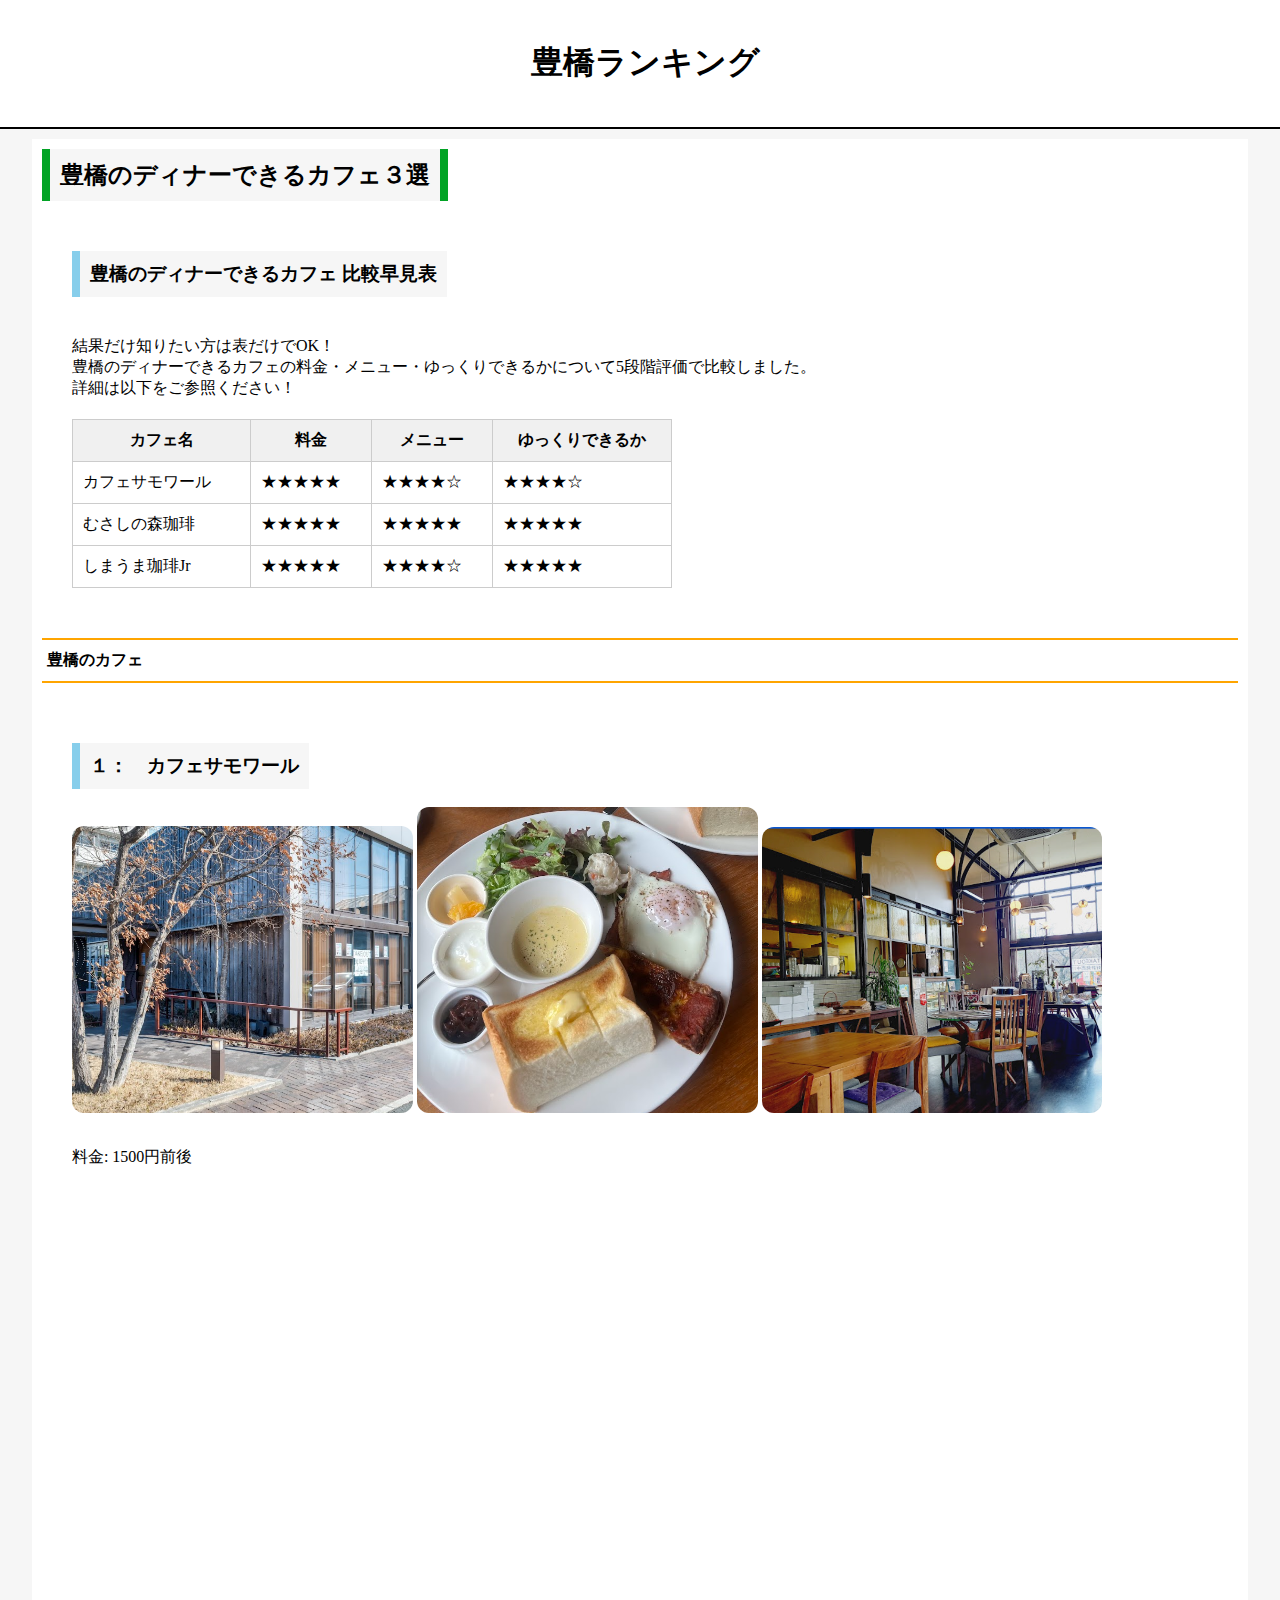
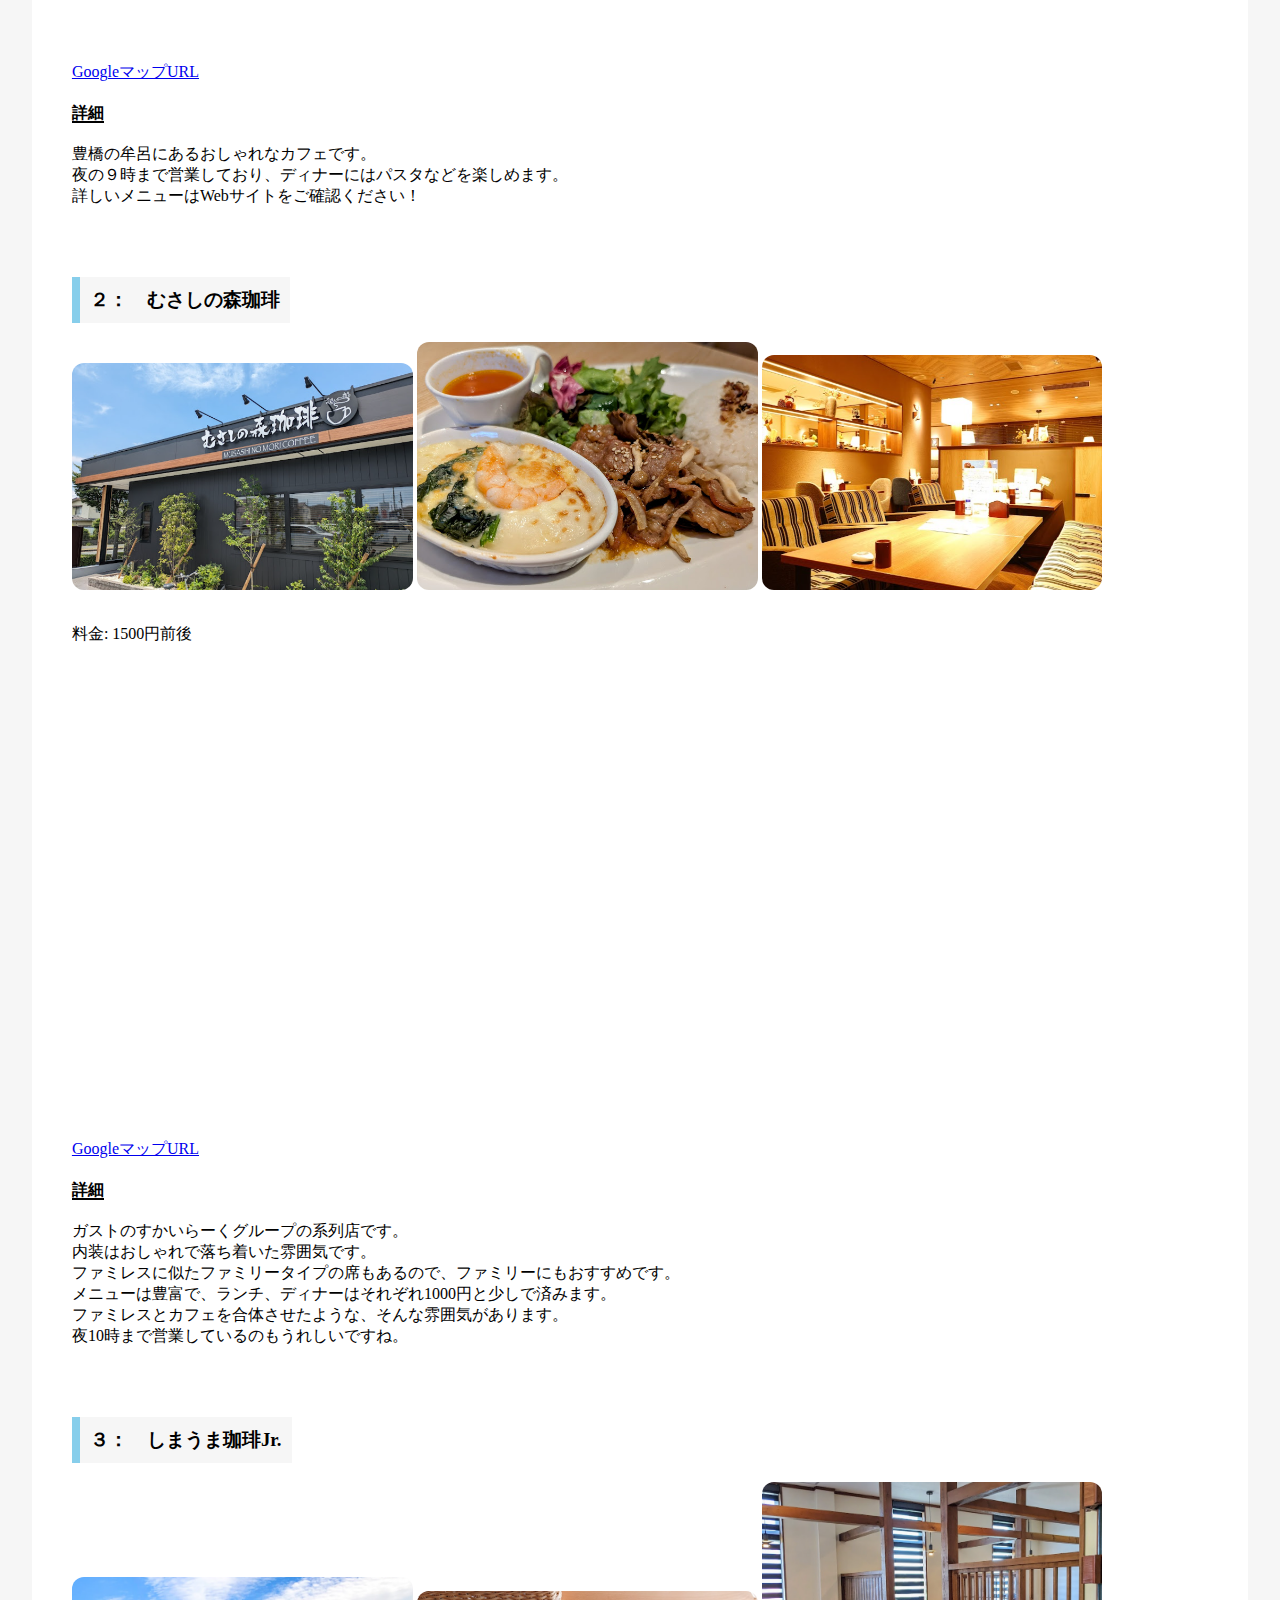
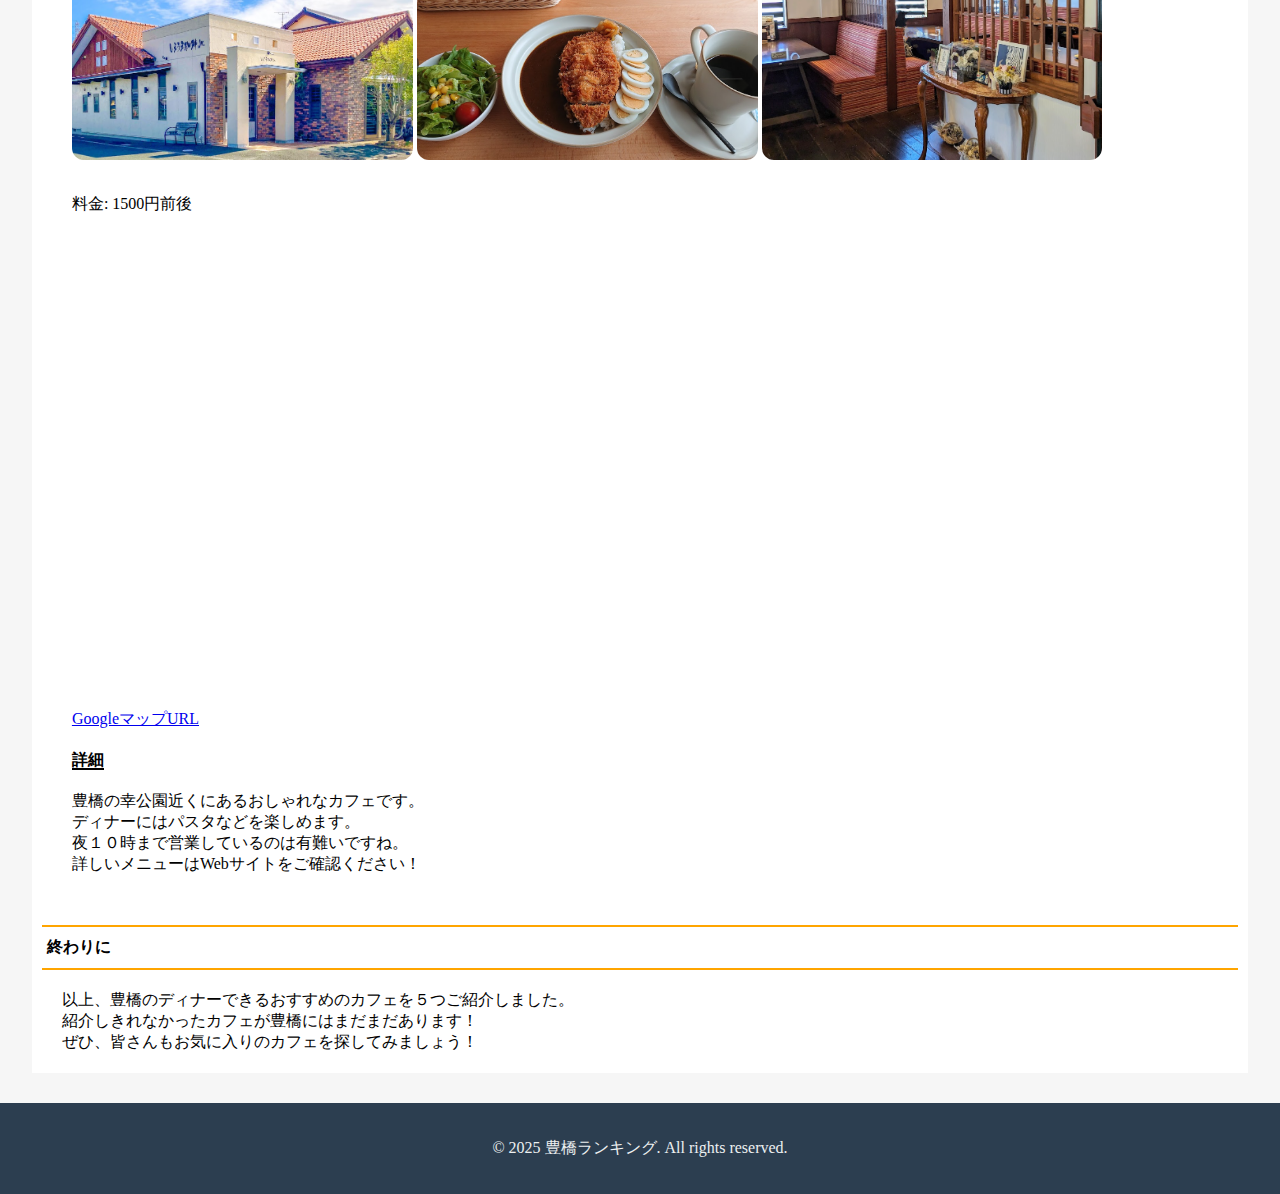
<file: posts/dinner-cafe/dinner-cafe.html>
<!DOCTYPE html>
<html lang="ja">
<head>
  <!-- Google tag (gtag.js) -->
  <script async src="https://www.googletagmanager.com/gtag/js?id=G-9YPF1ZP3LN"></script>
  <script>
    window.dataLayer = window.dataLayer || [];
    function gtag(){dataLayer.push(arguments);}
    gtag('js', new Date());

    gtag('config', 'G-9YPF1ZP3LN');
  </script>
  <title>豊橋のディナーできるカフェ３選｜豊橋ランキング</title>
  <link rel="stylesheet" type="text/css" href="../../style.css">
  <meta name="description" content="豊橋のディナーできるおすすめのカフェをご紹介。料金やメニュー、ゆっくりできるかなどを比較し、あなたにぴったりのカフェを見つけよう。">
  <meta name="keywords" content="豊橋,カフェ,ディナー,おしゃれ,ランキング,コスパ">
  <meta name="viewport" content="width=device-width, initial-scale=1.0">
  <meta name="google-site-verification" content="GNa4vhU7A4THu6j-FC6whWkczyAZnoAbYMMZ4ZqdgxI" />
</head>
<body>
    <header class="site-header">
      <h1 class="logo"><a href="../../index.html">豊橋ランキング</a></h1>
    </header>

    <section>
      <div class="wrapper">
        <h2>豊橋のディナーできるカフェ３選</h2><br>
        <section>
          <h3 id="table-title">豊橋のディナーできるカフェ 比較早見表</h3>
          <p>
            結果だけ知りたい方は表だけでOK！<br>
            豊橋のディナーできるカフェの料金・メニュー・ゆっくりできるかについて5段階評価で比較しました。<br>
            詳細は以下をご参照ください！
          </p>
          <div style="overflow-x: auto;">
            <table style="border-collapse: collapse; width: 100%; max-width: 600px;">
              <thead>
                <tr style="background-color: #f0f0f0;">
                  <th>カフェ名</th>
                  <th>料金</th>
                  <th>メニュー</th>
                  <th>ゆっくりできるか</th>
                </tr>
              </thead>
              <tbody>
                <tr>
                  <td>カフェサモワール</td>
                  <td>★★★★★</td>
                  <td>★★★★☆</td>
                  <td>★★★★☆</td>
                </tr>
                <tr>
                  <td>むさしの森珈琲</td>
                  <td>★★★★★</td>
                  <td>★★★★★</td>
                  <td>★★★★★</td>
                </tr>
                <tr>
                  <td>しまうま珈琲Jr</td>
                  <td>★★★★★</td>
                  <td>★★★★☆</td>
                  <td>★★★★★</td>
                </tr>
              </tbody>
            </table>
          </div>
        </section>
        <h4>豊橋のカフェ</h4>
        <section>
          <h3><span class="ranking">１：</span>　カフェサモワール</h3><br>
          <img src="../whole-cafe/meru1.png" alt="外観">
          <img src="../whole-cafe/meru2.png" alt="料理">
          <img src="../whole-cafe/meru3.png" alt="内観">
          <p>料金: 1500円前後</p>
          <iframe src="https://www.google.com/maps/embed?pb=!1m18!1m12!1m3!1d13112.127891910552!2d137.35098665541992!3d34.75478739999999!2m3!1f0!2f0!3f0!3m2!1i1024!2i768!4f13.1!3m3!1m2!1s0x6004d1f85bc5a739%3A0x44995ee696935732!2z44Kr44OV44Kn44K144Oi44Ov44O844Or!5e0!3m2!1sja!2sjp!4v1744533653126!5m2!1sja!2sjp" width="100%" height="450" style="border:0;" allowfullscreen="" loading="lazy" referrerpolicy="no-referrer-when-downgrade"></iframe>
          <p><a href="https://maps.app.goo.gl/2WyF8TtiADhGq5sy9" target="_blank" class="map-url">GoogleマップURL</a></p>
          <strong>詳細</strong><br>
          <p class="discription">
            豊橋の牟呂にあるおしゃれなカフェです。<br>
            夜の９時まで営業しており、ディナーにはパスタなどを楽しめます。<br>
            詳しいメニューはWebサイトをご確認ください！
          </p>
        </section>
        <section>
          <h3><span class="ranking">２：</span>　むさしの森珈琲</h3><br>
          <img src="../whole-cafe/musashi1.png" alt="外観">
          <img src="../whole-cafe/musashi2.png" alt="料理">
          <img src="../whole-cafe/musashi3.png" alt="内観">
          <p>料金: 1500円前後</p>
          <iframe src="https://www.google.com/maps/embed?pb=!1m18!1m12!1m3!1d13115.023149132407!2d137.38903941507516!3d34.73654963487555!2m3!1f0!2f0!3f0!3m2!1i1024!2i768!4f13.1!3m3!1m2!1s0x6004d3004357752d%3A0xb1e129f635105fe!2z44KA44GV44GX44Gu5qOu54-I55CyIOixiuapi-axn-WztuW6lw!5e0!3m2!1sja!2sjp!4v1744457440713!5m2!1sja!2sjp" width="100%" height="450" style="border:0;" allowfullscreen="" loading="lazy" referrerpolicy="no-referrer-when-downgrade"></iframe>
          <p><a href="https://maps.app.goo.gl/k3Ru2A9HaKd7Anmv6" target="_blank" class="map-url">GoogleマップURL</a></p>
          <strong>詳細</strong><br>
          <p class="discription">
            ガストのすかいらーくグループの系列店です。<br>
            内装はおしゃれで落ち着いた雰囲気です。<br>
            ファミレスに似たファミリータイプの席もあるので、ファミリーにもおすすめです。<br>
            メニューは豊富で、ランチ、ディナーはそれぞれ1000円と少しで済みます。<br>
            ファミレスとカフェを合体させたような、そんな雰囲気があります。<br>
            夜10時まで営業しているのもうれしいですね。<br>
          </p>
        </section>
        <section>
          <h3><span class="ranking">３：</span>　しまうま珈琲Jr.</h3><br>
          <img src="../mor-cafe/shima1.png" alt="外観">
          <img src="../mor-cafe/shima2.png" alt="料理">
          <img src="../mor-cafe/shima3.png" alt="内観">
          <p>料金: 1500円前後</p>
          <iframe src="https://www.google.com/maps/embed?pb=!1m18!1m12!1m3!1d52461.45555616775!2d137.34067332167967!3d34.73440269999999!2m3!1f0!2f0!3f0!3m2!1i1024!2i768!4f13.1!3m3!1m2!1s0x6004d335ed2719ff%3A0xda794472cbd801c0!2z44GX44G-44GG44G-54-I55CySnIu!5e0!3m2!1sja!2sjp!4v1744498026451!5m2!1sja!2sjp" width="100%" height="450" style="border:0;" allowfullscreen="" loading="lazy" referrerpolicy="no-referrer-when-downgrade"></iframe><p><a href="https://maps.app.goo.gl/nrQXrPGE15ftMsy19" target="_blank" class="map-url">GoogleマップURL</a></p>
          <strong>詳細</strong><br>
          <p class="discription">
            豊橋の幸公園近くにあるおしゃれなカフェです。<br>
            ディナーにはパスタなどを楽しめます。<br>
            夜１０時まで営業しているのは有難いですね。<br>
            詳しいメニューはWebサイトをご確認ください！
          </p>
        </section>
          <h4>終わりに</h4>
          <p id="last">
            以上、豊橋のディナーできるおすすめのカフェを５つご紹介しました。<br>
            紹介しきれなかったカフェが豊橋にはまだまだあります！<br>
            ぜひ、皆さんもお気に入りのカフェを探してみましょう！<br>
          </p>
        </section>
      </div>
    </section>
    <footer class="site-footer">
      <p>&copy; 2025 豊橋ランキング. All rights reserved.</p>
    </footer>
</body>
</file>
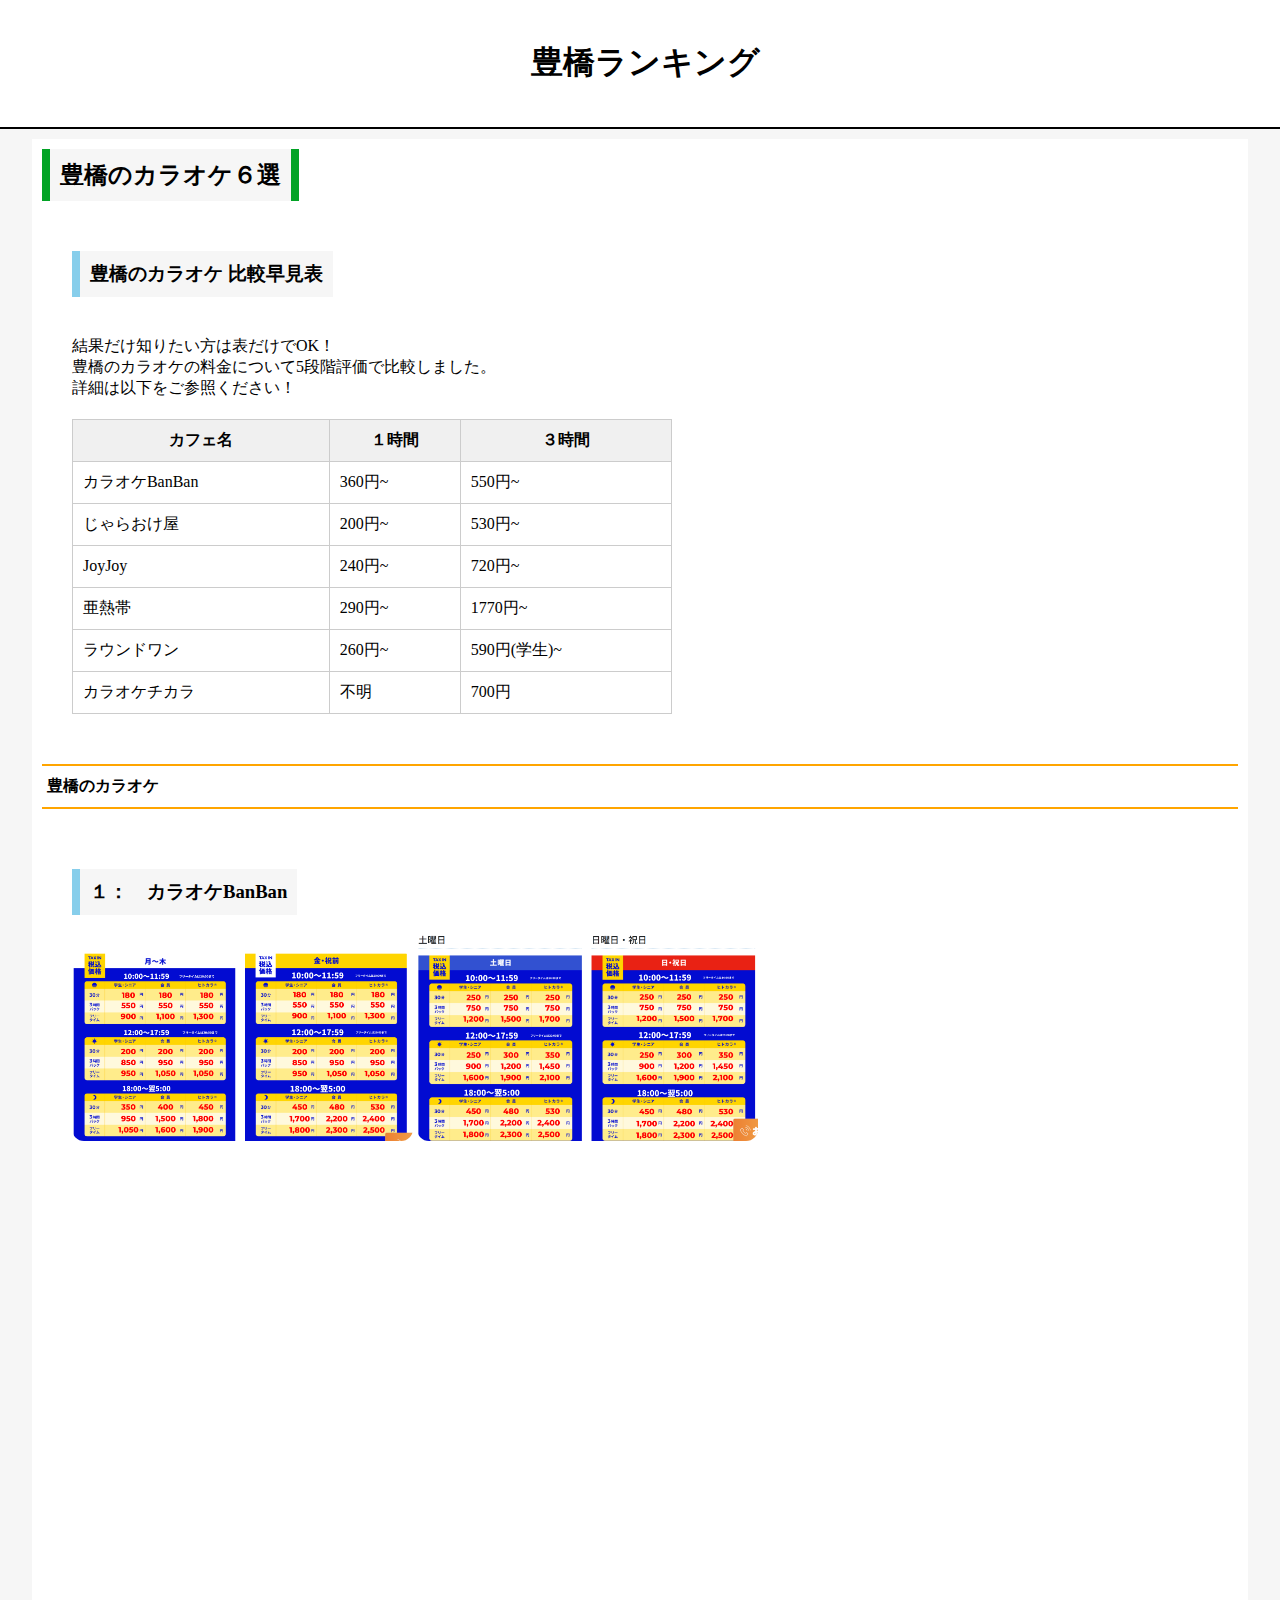
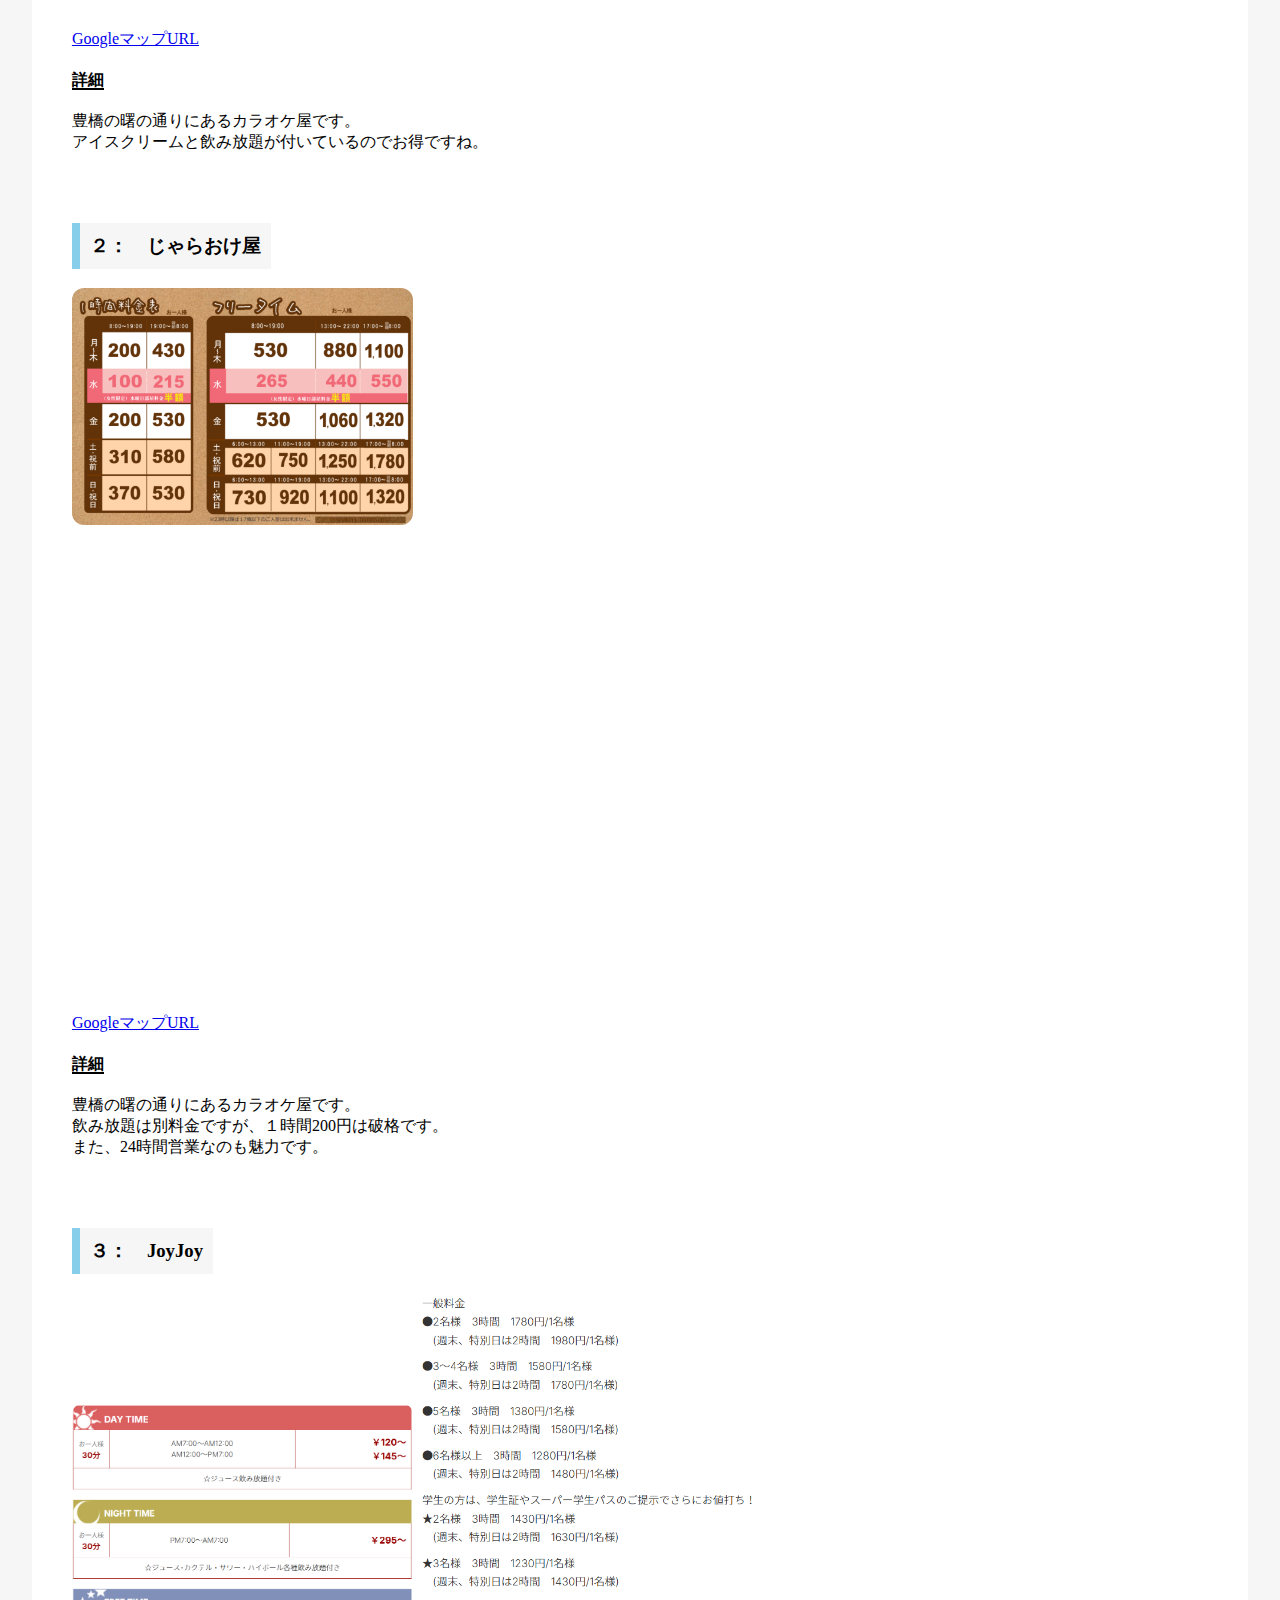
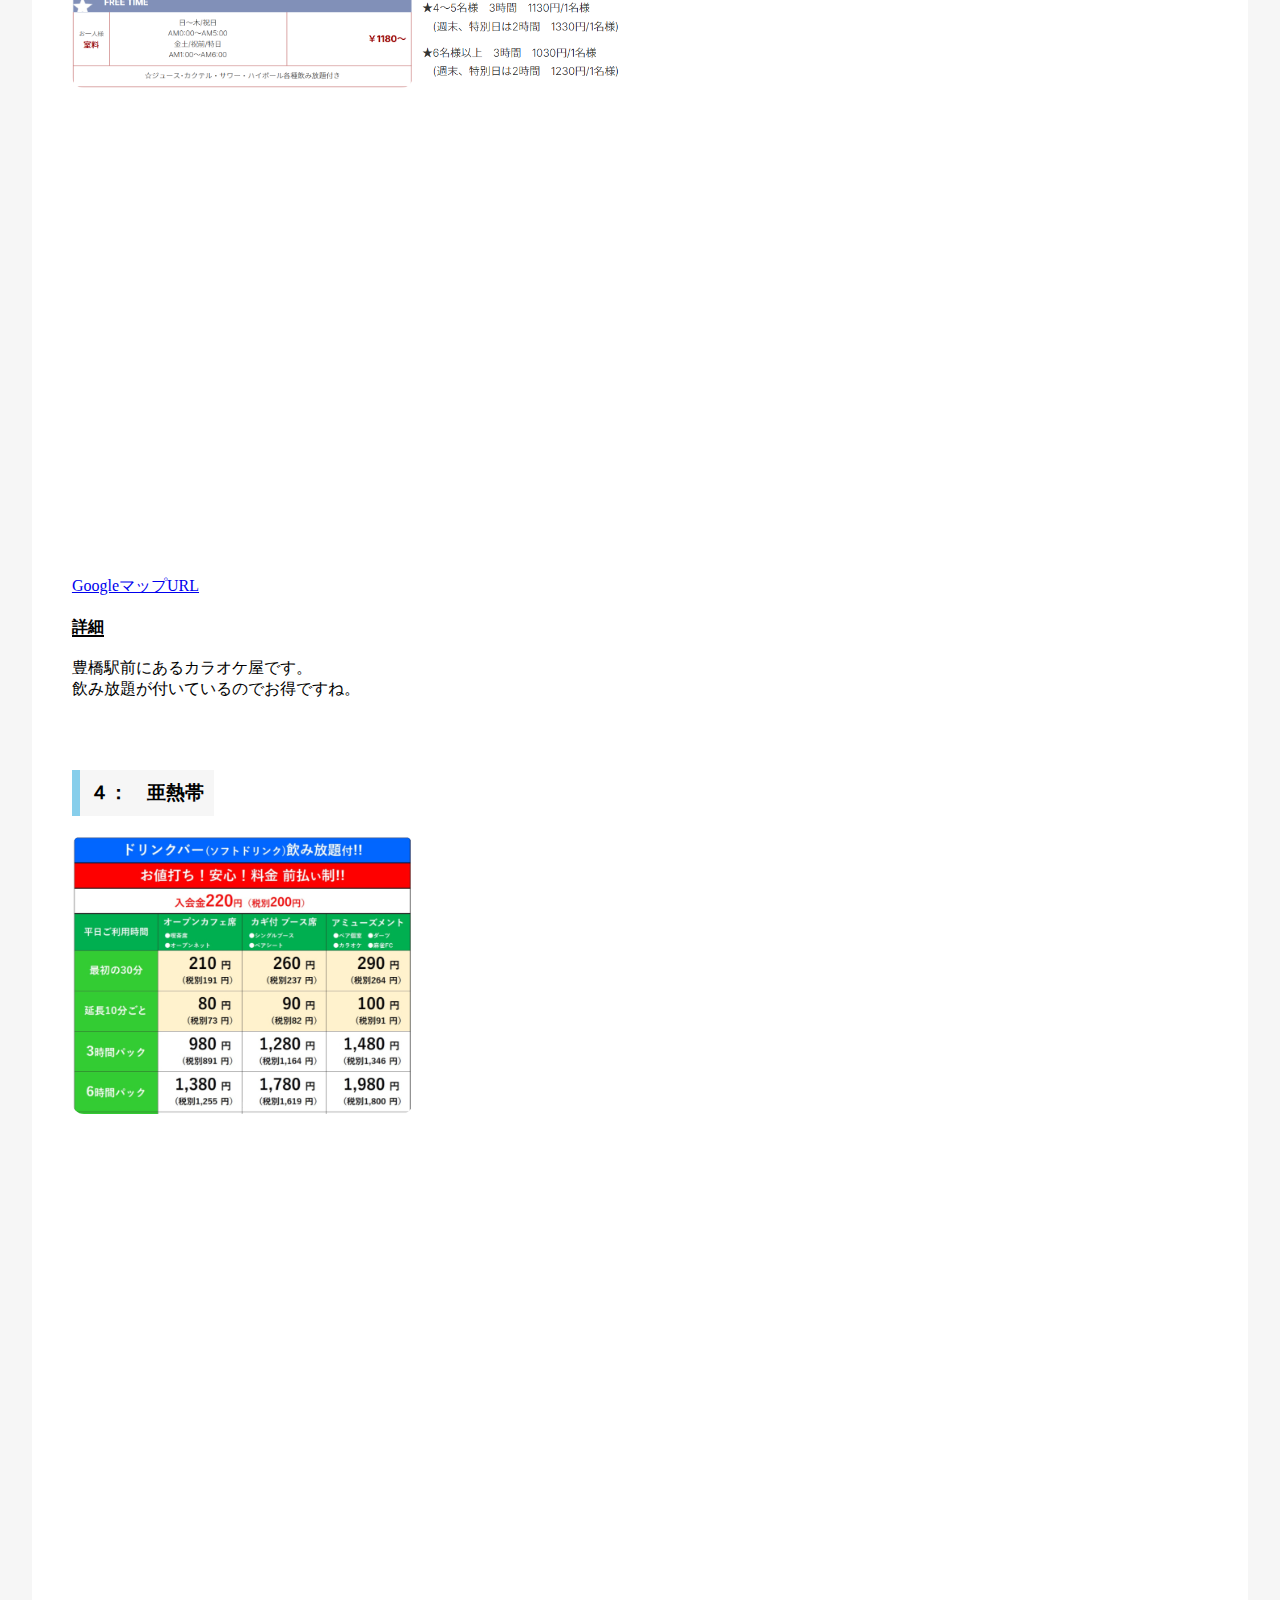
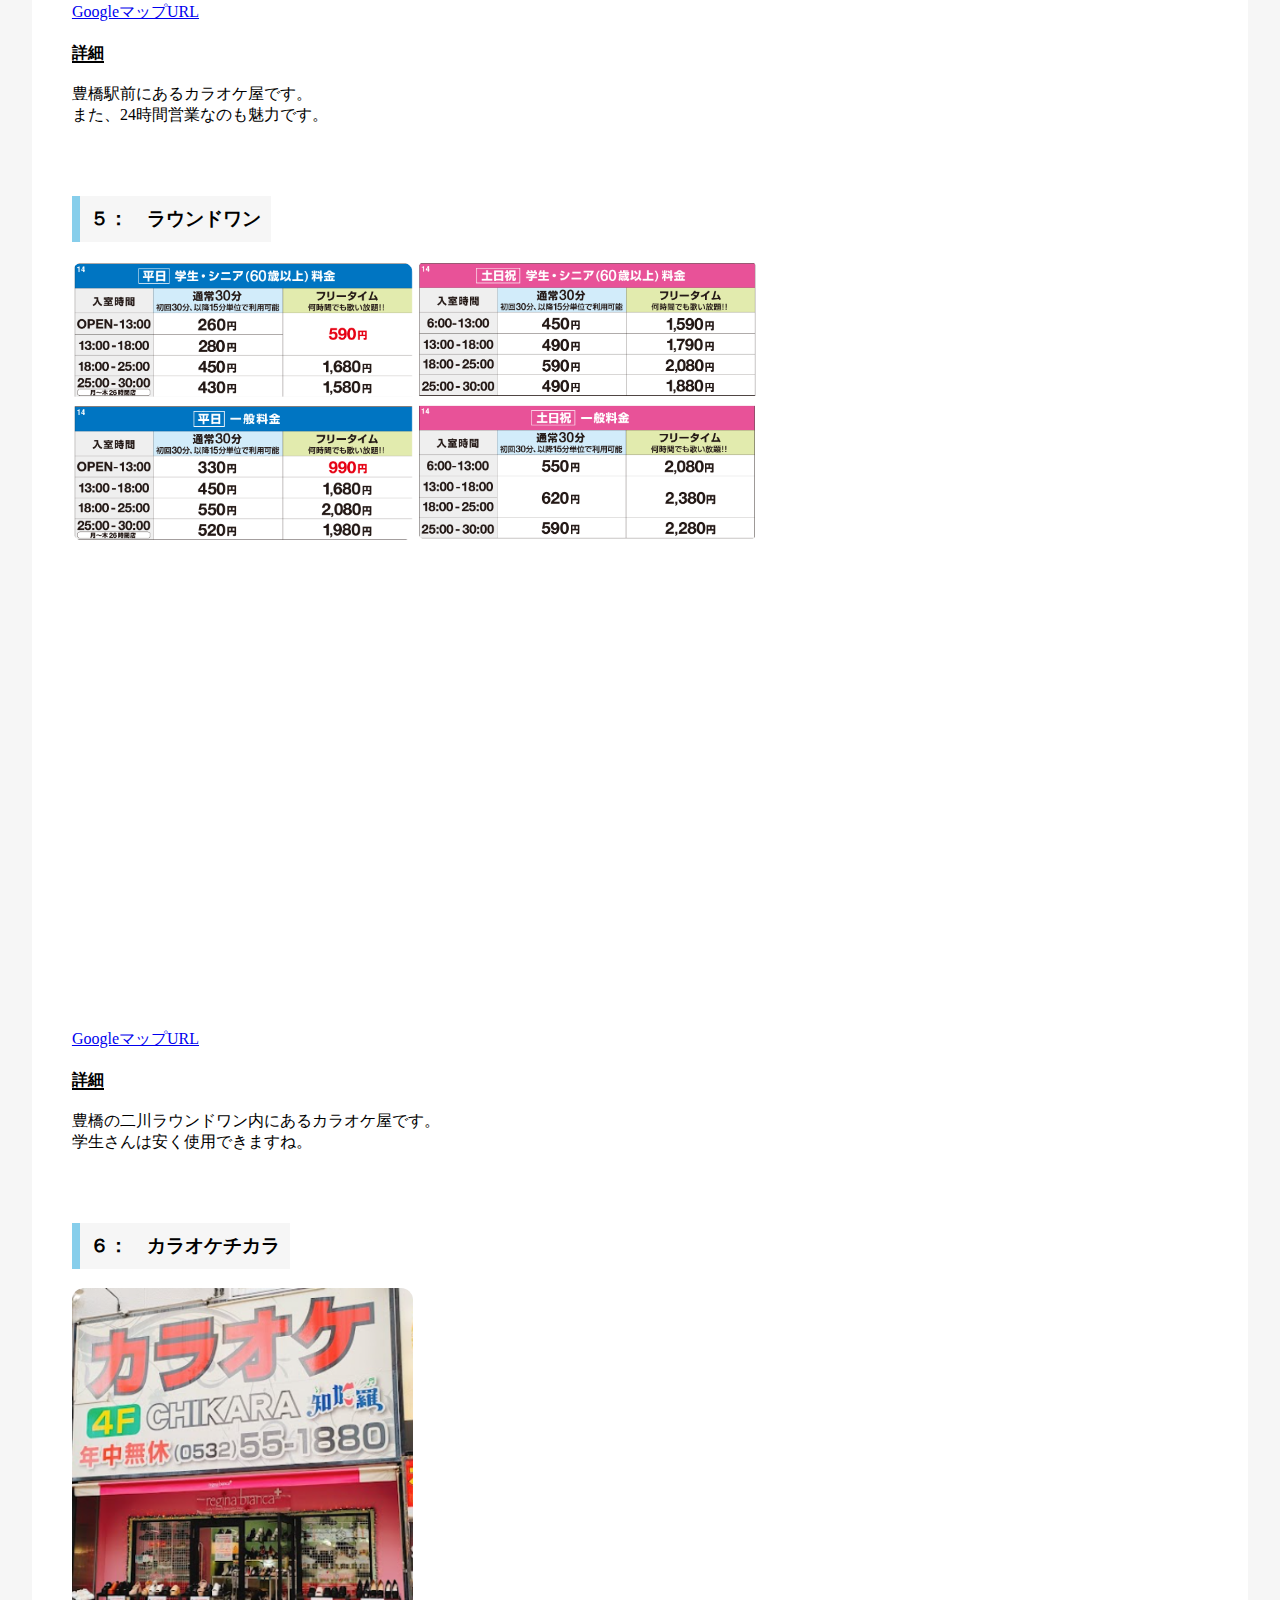
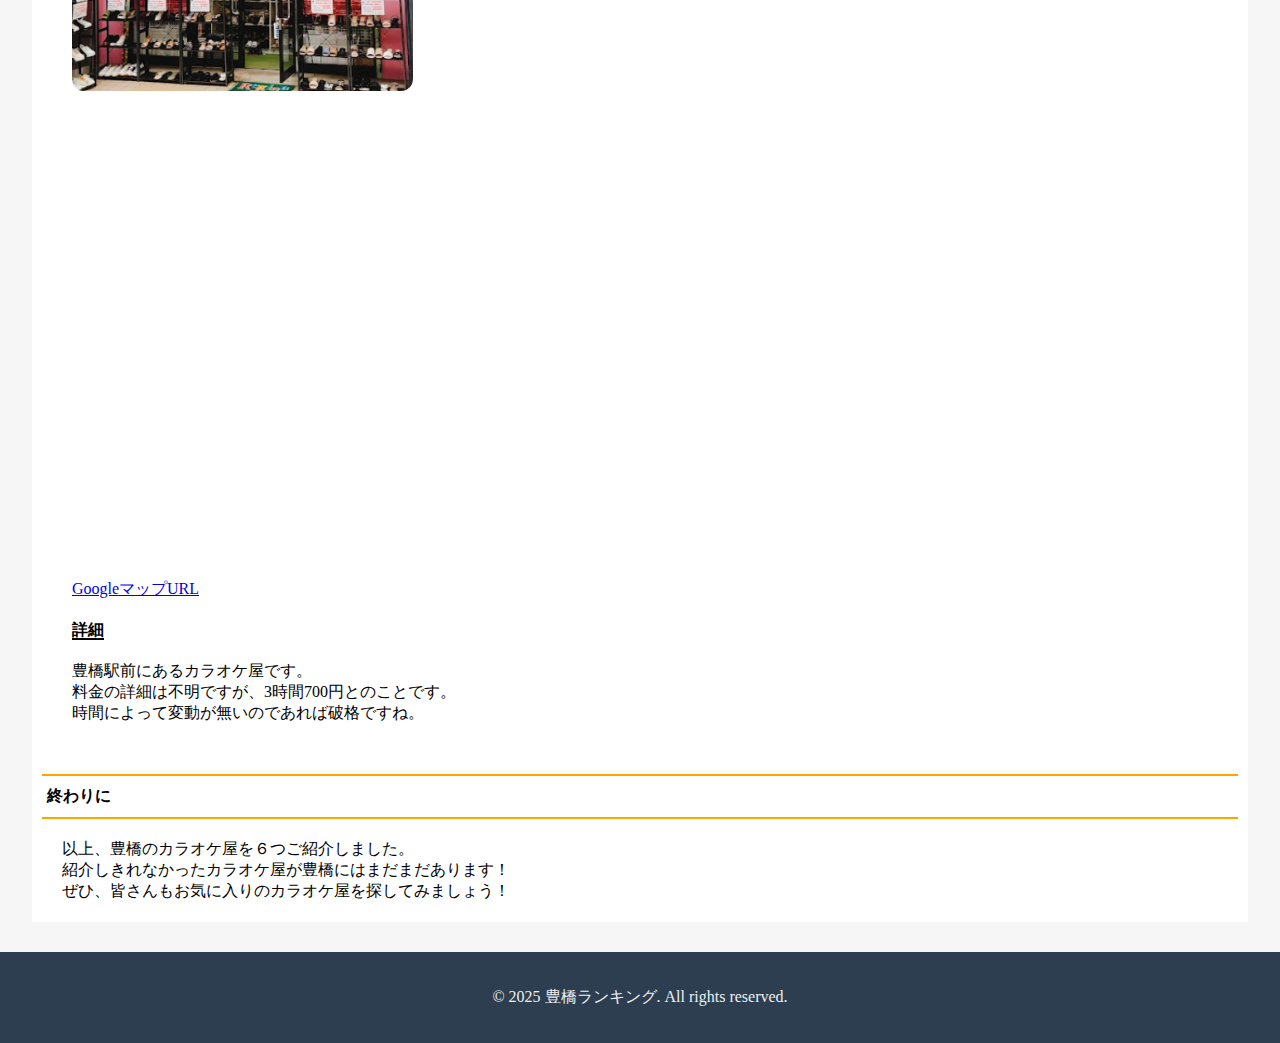
<file: posts/karaoke/karaoke.html>
<!DOCTYPE html>
<html lang="ja">
<head>
  <!-- Google tag (gtag.js) -->
  <script async src="https://www.googletagmanager.com/gtag/js?id=G-9YPF1ZP3LN"></script>
  <script>
    window.dataLayer = window.dataLayer || [];
    function gtag(){dataLayer.push(arguments);}
    gtag('js', new Date());

    gtag('config', 'G-9YPF1ZP3LN');
  </script>
  <title>豊橋のカラオケ６選｜豊橋ランキング</title>
  <link rel="stylesheet" type="text/css" href="../../style.css">
  <meta name="description" content="豊橋のカラオケをご紹介。料金を比較し、あなたにぴったりのカラオケ屋を見つけよう。">
  <meta name="keywords" content="豊橋,カラオケ,ランキング,コスパ">
  <meta name="viewport" content="width=device-width, initial-scale=1.0">
  <meta name="google-site-verification" content="GNa4vhU7A4THu6j-FC6whWkczyAZnoAbYMMZ4ZqdgxI" />
</head>
<body>
    <header class="site-header">
      <h1 class="logo"><a href="../../index.html">豊橋ランキング</a></h1>
    </header>

    <section>
      <div class="wrapper">
        <h2>豊橋のカラオケ６選</h2><br>
        <section>
          <h3 id="table-title">豊橋のカラオケ 比較早見表</h3>
          <p>
            結果だけ知りたい方は表だけでOK！<br>
            豊橋のカラオケの料金について5段階評価で比較しました。<br>
            詳細は以下をご参照ください！
          </p>
          <div style="overflow-x: auto;">
            <table style="border-collapse: collapse; width: 100%; max-width: 600px;">
              <thead>
                <tr style="background-color: #f0f0f0;">
                  <th>カフェ名</th>
                  <th>１時間</th>
                  <th>３時間</th>
                </tr>
              </thead>
              <tbody>
                <tr>
                  <td>カラオケBanBan</td>
                  <td>360円~</td>
                  <td>550円~</td>
                </tr>
                <tr>
                  <td>じゃらおけ屋</td>
                  <td>200円~</td>
                  <td>530円~</td>
                </tr>
                <tr>
                  <td>JoyJoy</td>
                  <td>240円~</td>
                  <td>720円~</td>
                </tr>
                <tr>
                  <td>亜熱帯</td>
                  <td>290円~</td>
                  <td>1770円~</td>
                </tr>
                <tr>
                  <td>ラウンドワン</td>
                  <td>260円~</td>
                  <td>590円(学生)~</td>
                </tr>
                <tr>
                  <td>カラオケチカラ</td>
                  <td>不明</td>
                  <td>700円</td>
                </tr>
              </tbody>
            </table>
          </div>
        </section>
        <h4>豊橋のカラオケ</h4>
        <section>
          <h3><span class="ranking">１：</span>　カラオケBanBan</h3><br>
          <img src="banban1.png" alt="料金表">
          <img src="banban2.png" alt="料金表">
          <iframe src="https://www.google.com/maps/embed?pb=!1m18!1m12!1m3!1d26228.85612720863!2d137.35675513744343!3d34.74029887303418!2m3!1f0!2f0!3f0!3m2!1i1024!2i768!4f13.1!3m3!1m2!1s0x6004d24bd55c7477%3A0xea6f4207a71fe4c3!2z44Kr44Op44Kq44KxQmFuQmFu6LGK5qmL5bCP5p2-55S65bqX!5e0!3m2!1sja!2sjp!4v1744585824460!5m2!1sja!2sjp" width="100%" height="450" style="border:0;" allowfullscreen="" loading="lazy" referrerpolicy="no-referrer-when-downgrade"></iframe>
          <p><a href="https://maps.app.goo.gl/9MsoZB7LEF2CG4uJ7" target="_blank" class="map-url">GoogleマップURL</a></p>
          <strong>詳細</strong><br>
          <p class="discription">
            豊橋の曙の通りにあるカラオケ屋です。<br>
            アイスクリームと飲み放題が付いているのでお得ですね。
          </p>
        </section>
        <section>
          <h3><span class="ranking">２：</span>　じゃらおけ屋</h3><br>
          <img src="jaraoke.png" alt="料金表">
          <iframe src="https://www.google.com/maps/embed?pb=!1m18!1m12!1m3!1d26230.002218895188!2d137.3684237291029!3d34.7366884985818!2m3!1f0!2f0!3f0!3m2!1i1024!2i768!4f13.1!3m3!1m2!1s0x6004d25461000a11%3A0x66a706ebcb68ef54!2z44GY44KD44KJ44GK44GR5bGLIOixiuapi-W6lw!5e0!3m2!1sja!2sjp!4v1744585775914!5m2!1sja!2sjp" width="100%" height="450" style="border:0;" allowfullscreen="" loading="lazy" referrerpolicy="no-referrer-when-downgrade"></iframe>
          <p><a href="https://maps.app.goo.gl/HdGFk2Bcwg9ZMGdH8" target="_blank" class="map-url">GoogleマップURL</a></p>
          <strong>詳細</strong><br>
          <p class="discription">
            豊橋の曙の通りにあるカラオケ屋です。<br>
            飲み放題は別料金ですが、１時間200円は破格です。<br>
            また、24時間営業なのも魅力です。
          </p>
        </section>
        <section>
          <h3><span class="ranking">３：</span>　JoyJoy</h3><br>
          <img src="joyjoy1.png" alt="料金表">
          <img src="joyjoy2.png" alt="料金表">
          <iframe src="https://www.google.com/maps/embed?pb=!1m18!1m12!1m3!1d6555.4121089051505!2d137.37545818090442!3d34.76299675484348!2m3!1f0!2f0!3f0!3m2!1i1024!2i768!4f13.1!3m3!1m2!1s0x6004d20ebdc33585%3A0xcde7fcf9f904d56d!2z44Kr44Op44Kq44KxSk9ZSk9ZIOixiuapi-mnheWJjeW6lw!5e0!3m2!1sja!2sjp!4v1744585737511!5m2!1sja!2sjp" width="100%" height="450" style="border:0;" allowfullscreen="" loading="lazy" referrerpolicy="no-referrer-when-downgrade"></iframe>
          <p><a href="https://maps.app.goo.gl/uegE4iEYZJ6kBPCC7" target="_blank" class="map-url">GoogleマップURL</a><br></p>
          <strong>詳細</strong><br>
          <p class="discription">
            豊橋駅前にあるカラオケ屋です。<br>
            飲み放題が付いているのでお得ですね。
          </p>
        </section>
        <section>
          <h3><span class="ranking">４：</span>　亜熱帯</h3><br>
          <img src="anettai.png" alt="料金表">
          <iframe src="https://www.google.com/maps/embed?pb=!1m18!1m12!1m3!1d6555.413683710202!2d137.37952920599548!3d34.76297692350337!2m3!1f0!2f0!3f0!3m2!1i1024!2i768!4f13.1!3m3!1m2!1s0x6004d20e982ed831%3A0xaa1755847be49492!2z44Kk44Oz44K_44O844ON44OD44OI44Kr44OV44KnIOS6nOeGseW4ryDosYrmqYvpp4XliY3lupc!5e0!3m2!1sja!2sjp!4v1744585701547!5m2!1sja!2sjp" width="100%" height="450" style="border:0;" allowfullscreen="" loading="lazy" referrerpolicy="no-referrer-when-downgrade"></iframe>
          <p><a href="https://maps.app.goo.gl/DYjXXXH7zV2G9Gej8" target="_blank" class="map-url">GoogleマップURL</a></p>
          <strong>詳細</strong><br>
          <p class="discription">
            豊橋駅前にあるカラオケ屋です。<br>
            また、24時間営業なのも魅力です。
          </p>
        </section>
        <section>
            <h3><span class="ranking">５：</span>　ラウンドワン</h3><br>
            <img src="round1.png" alt="料金表">
            <img src="round2.png" alt="料金表">
            <iframe src="https://www.google.com/maps/embed?pb=!1m18!1m12!1m3!1d26234.152325339408!2d137.3965483903884!3d34.72361224491247!2m3!1f0!2f0!3f0!3m2!1i1024!2i768!4f13.1!3m3!1m2!1s0x6004d35cf7e9ecf3%3A0xf5df7945046854c0!2z44Op44Km44Oz44OJ44Ov44Oz44K544K_44K444Ki44OgIOixiuapi-W6lw!5e0!3m2!1sja!2sjp!4v1744585663605!5m2!1sja!2sjp" width="100%" height="450" style="border:0;" allowfullscreen="" loading="lazy" referrerpolicy="no-referrer-when-downgrade"></iframe>
            <p><a href="https://maps.app.goo.gl/79ZutGtvX9uNpR3WA" target="_blank" class="map-url">GoogleマップURL</a></p>
            <strong>詳細</strong><br>
            <p class="discription">
              豊橋の二川ラウンドワン内にあるカラオケ屋です。<br>
              学生さんは安く使用できますね。
            </p>
          </section>
          <section>
            <h3><span class="ranking">６：</span>　カラオケチカラ</h3><br>
            <img src="chikara.png" alt="外観">
            <iframe src="https://www.google.com/maps/embed?pb=!1m18!1m12!1m3!1d26221.162454885573!2d137.34849651083985!3d34.7645267!2m3!1f0!2f0!3f0!3m2!1i1024!2i768!4f13.1!3m3!1m2!1s0x6004d2094f67cd55%3A0x2d91fb597d8787f9!2z44Kr44Op44Kq44Kx44OB44Kr44OpIOixiuapi-mnheWJjeW6lw!5e0!3m2!1sja!2sjp!4v1744585620332!5m2!1sja!2sjp" width="100%" height="450" style="border:0;" allowfullscreen="" loading="lazy" referrerpolicy="no-referrer-when-downgrade"></iframe>
            <p><a href="https://maps.app.goo.gl/uNN4Dq7ogfXak3t57" target="_blank" class="map-url">GoogleマップURL</a></p>
            <strong>詳細</strong><br>
            <p class="discription">
              豊橋駅前にあるカラオケ屋です。<br>
              料金の詳細は不明ですが、3時間700円とのことです。<br>
              時間によって変動が無いのであれば破格ですね。
            </p>
          </section>
          <h4>終わりに</h4>
          <p id="last">
            以上、豊橋のカラオケ屋を６つご紹介しました。<br>
            紹介しきれなかったカラオケ屋が豊橋にはまだまだあります！<br>
            ぜひ、皆さんもお気に入りのカラオケ屋を探してみましょう！<br>
          </p>
        </section>
      </div>
    </section>
    <footer class="site-footer">
      <p>&copy; 2025 豊橋ランキング. All rights reserved.</p>
    </footer>
</body>
</file>
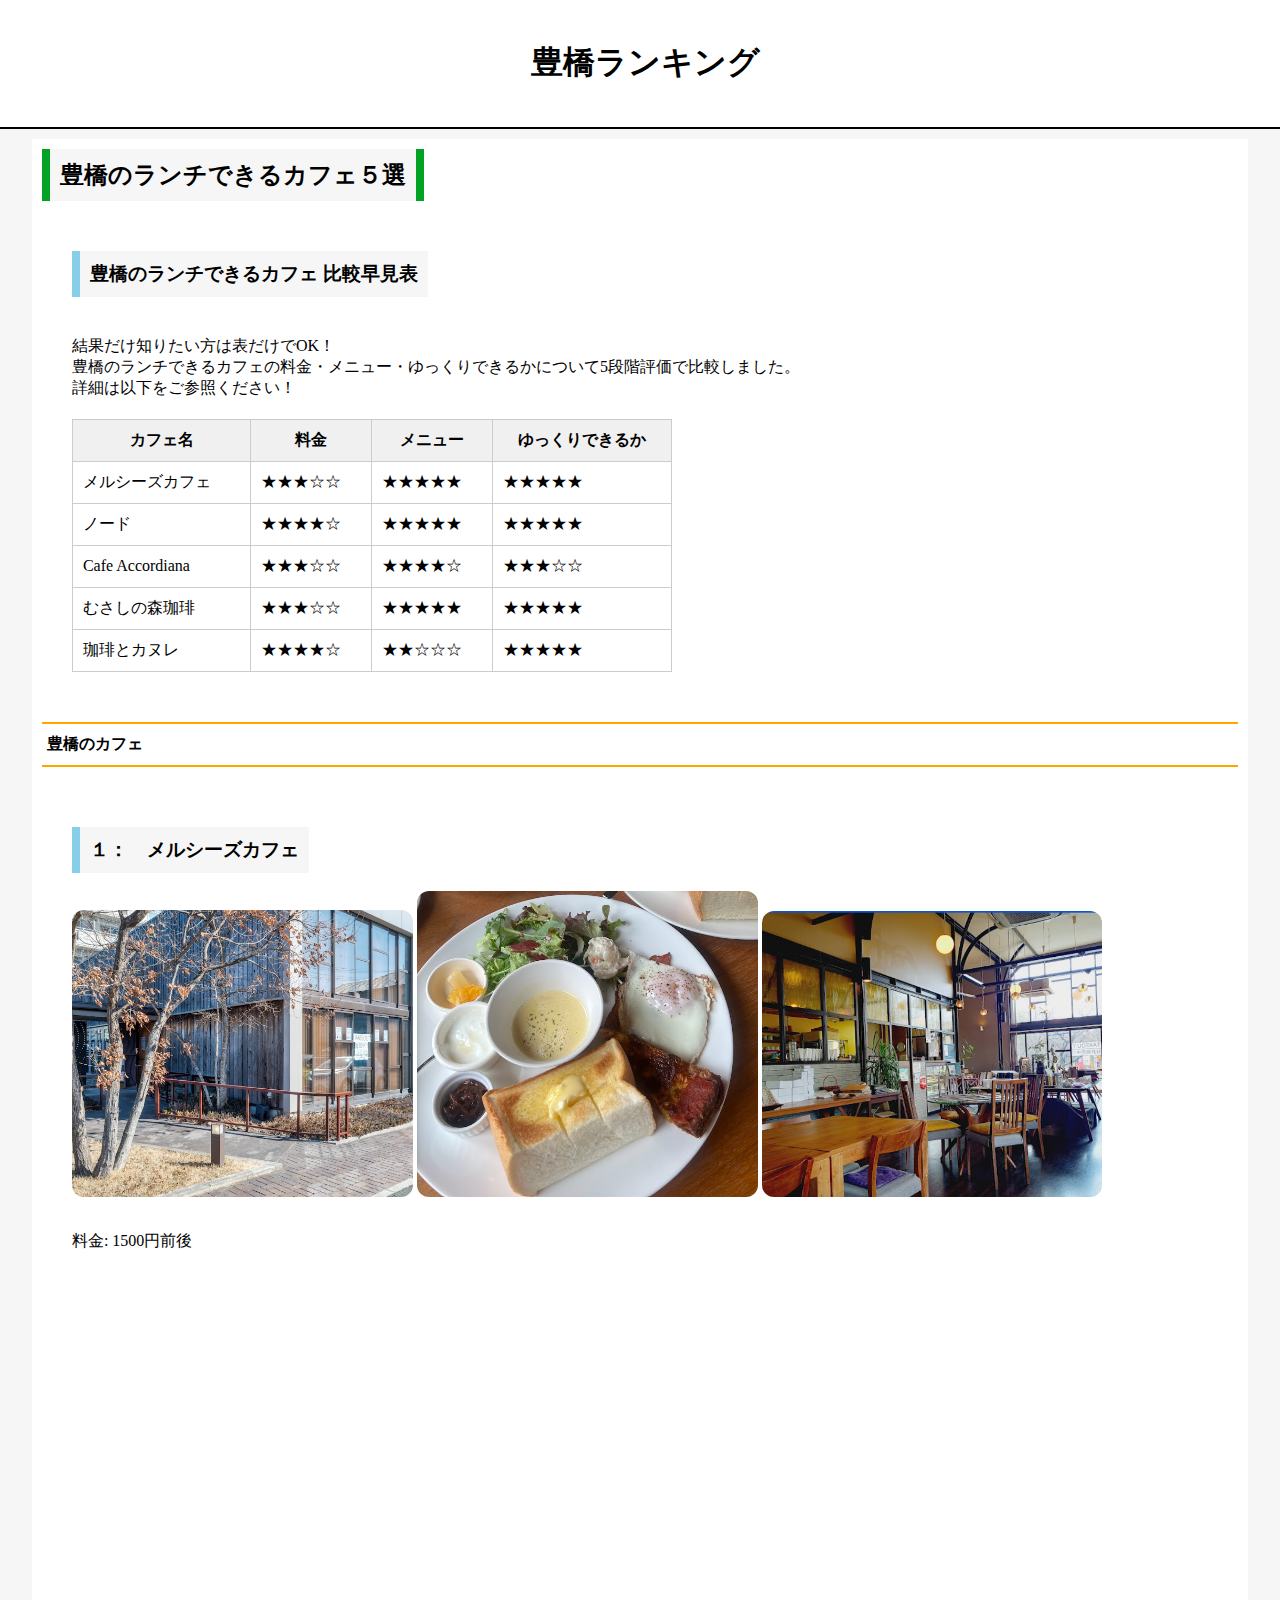
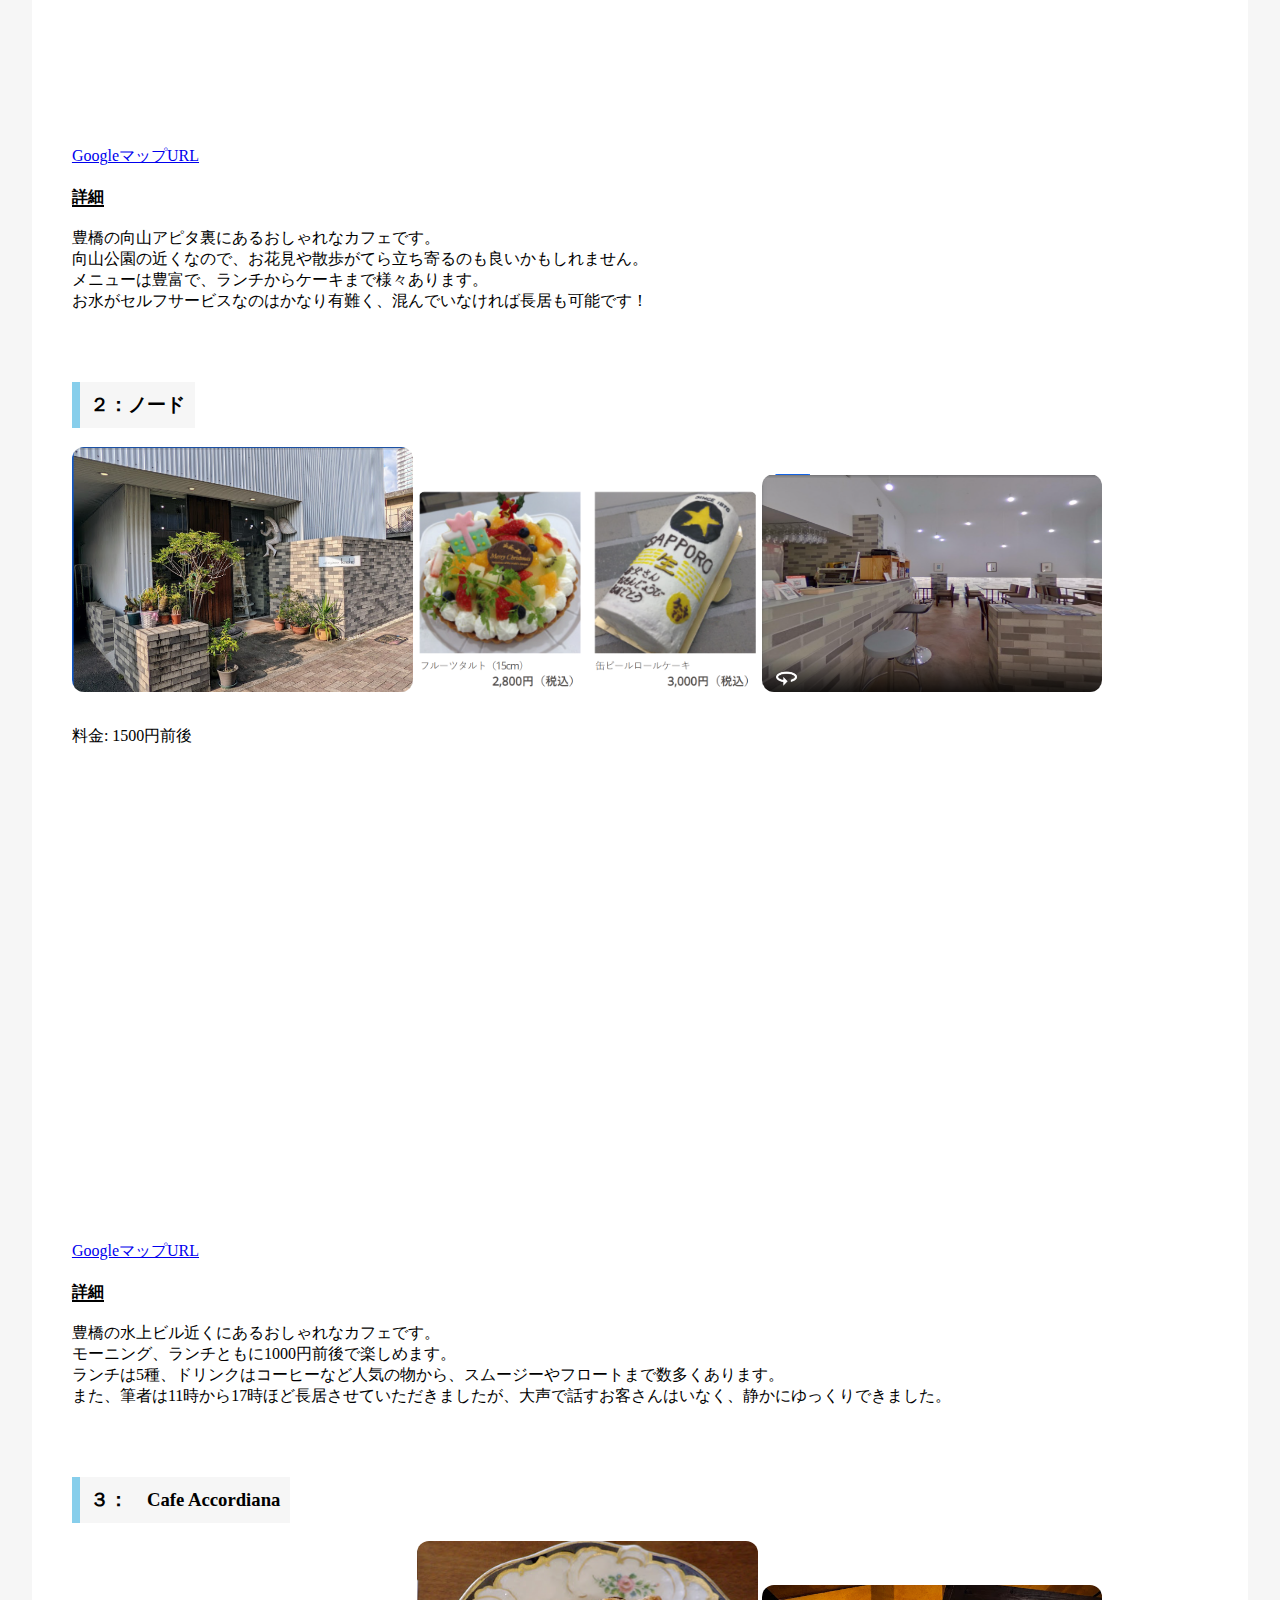
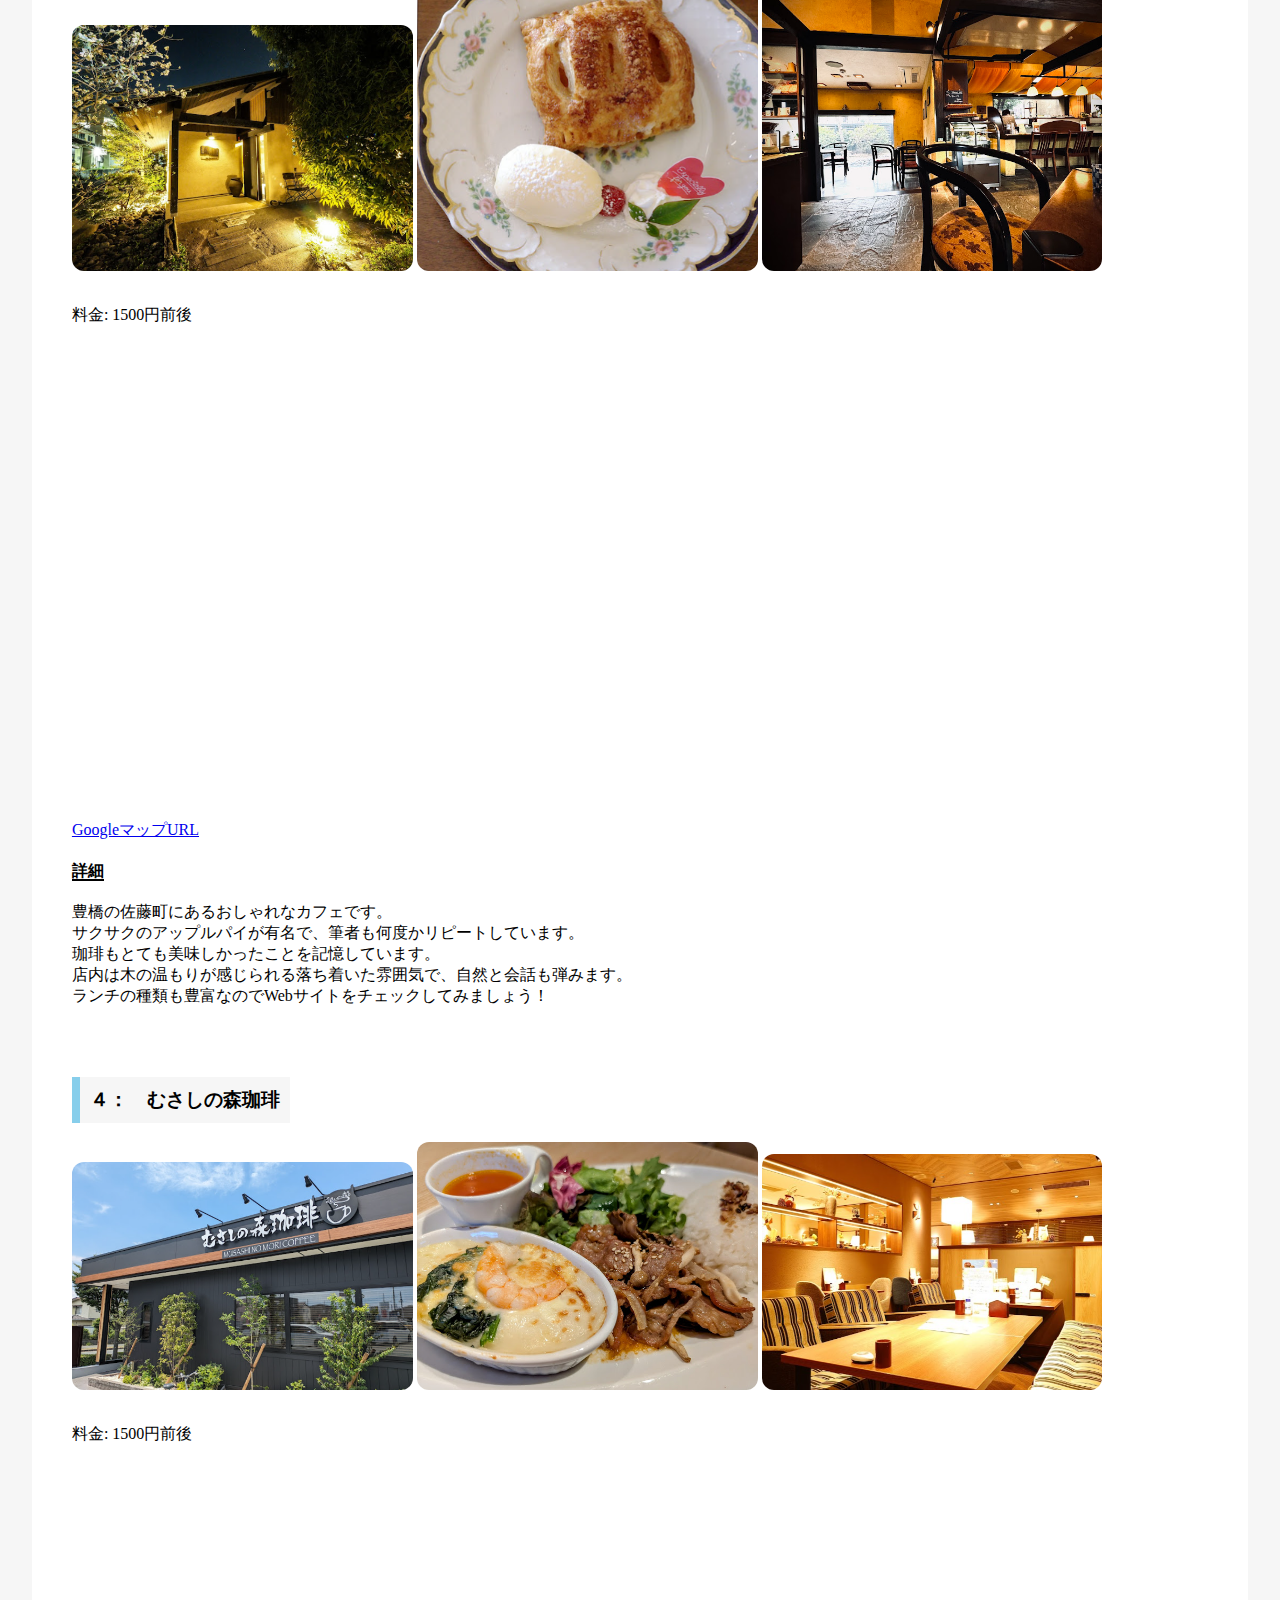
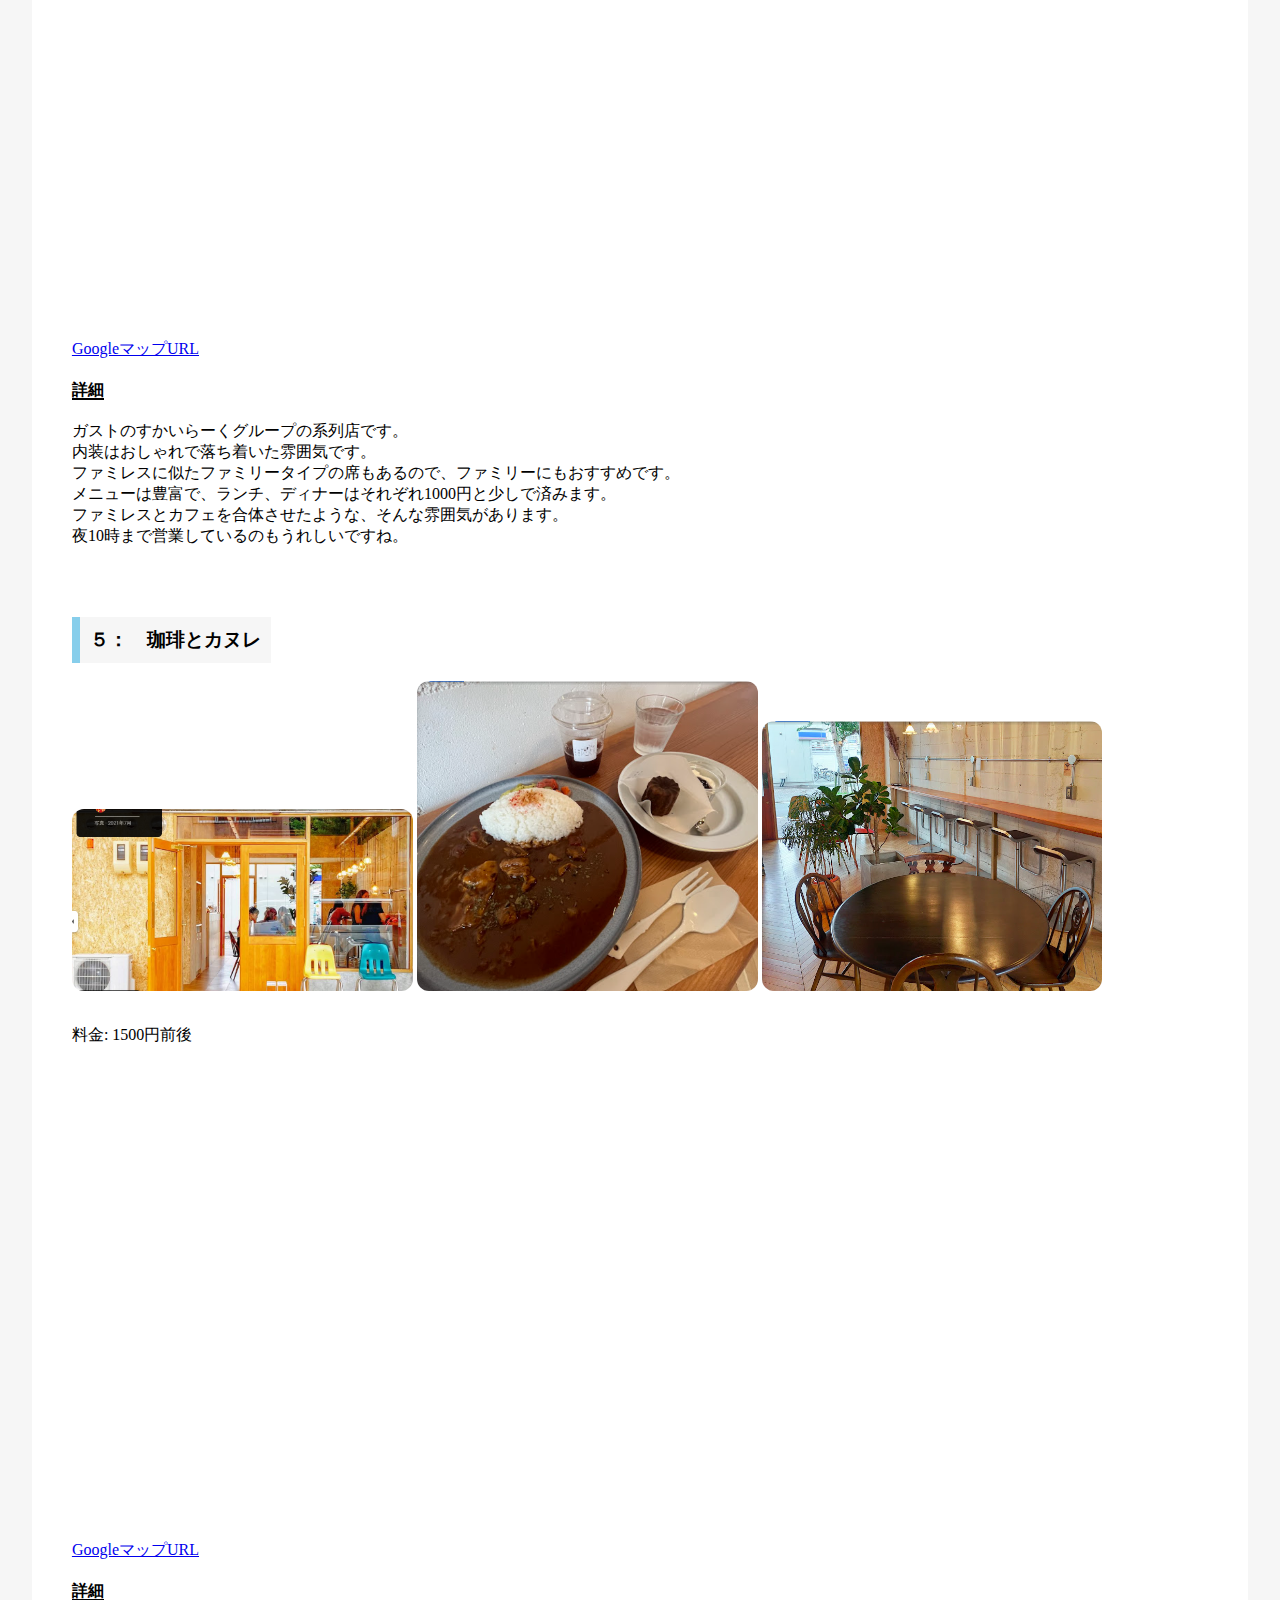
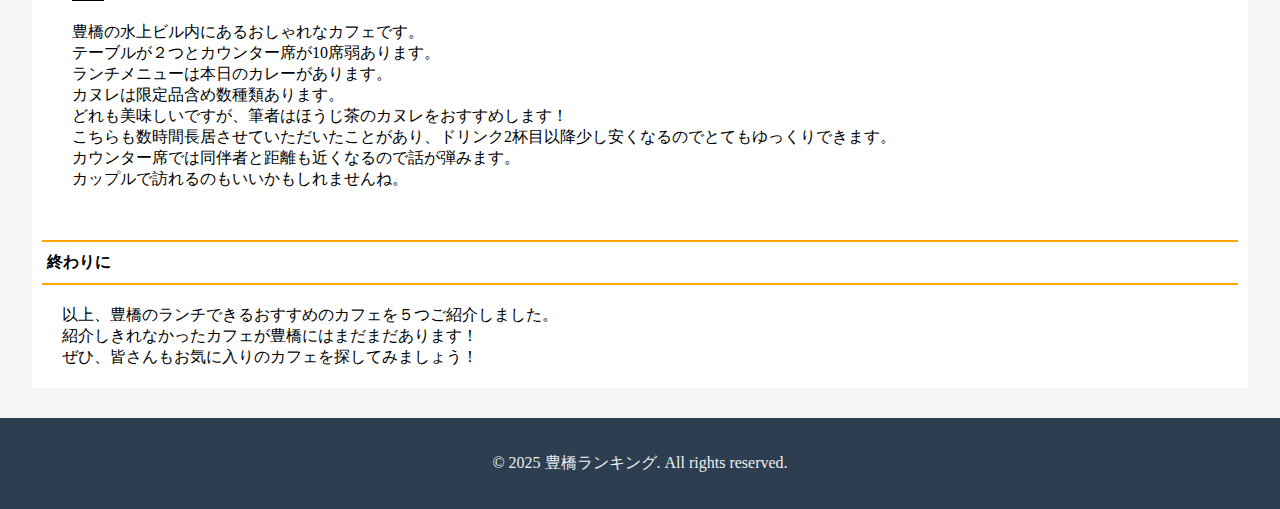
<file: posts/lunch-cafe/lunch-cafe.html>
<!DOCTYPE html>
<html lang="ja">
<head>
  <!-- Google tag (gtag.js) -->
  <script async src="https://www.googletagmanager.com/gtag/js?id=G-9YPF1ZP3LN"></script>
  <script>
    window.dataLayer = window.dataLayer || [];
    function gtag(){dataLayer.push(arguments);}
    gtag('js', new Date());

    gtag('config', 'G-9YPF1ZP3LN');
  </script>
  <title>豊橋のランチできるカフェ５選｜豊橋ランキング</title>
  <link rel="stylesheet" type="text/css" href="../../style.css">
  <meta name="description" content="豊橋のランチできるおすすめのカフェをご紹介。料金やメニュー、ゆっくりできるかなどを比較し、あなたにぴったりのカフェを見つけよう。">
  <meta name="keywords" content="豊橋,カフェ,ランチ,おしゃれ,ランキング,コスパ">
  <meta name="viewport" content="width=device-width, initial-scale=1.0">
  <meta name="google-site-verification" content="GNa4vhU7A4THu6j-FC6whWkczyAZnoAbYMMZ4ZqdgxI" />
</head>
<body>
    <header class="site-header">
      <h1 class="logo"><a href="../../index.html">豊橋ランキング</a></h1>
    </header>

    <section>
      <div class="wrapper">
        <h2>豊橋のランチできるカフェ５選</h2><br>
        <section>
          <h3 id="table-title">豊橋のランチできるカフェ 比較早見表</h3>
          <p>
            結果だけ知りたい方は表だけでOK！<br>
            豊橋のランチできるカフェの料金・メニュー・ゆっくりできるかについて5段階評価で比較しました。<br>
            詳細は以下をご参照ください！
          </p>
          <div style="overflow-x: auto;">
            <table style="border-collapse: collapse; width: 100%; max-width: 600px;">
              <thead>
                <tr style="background-color: #f0f0f0;">
                  <th>カフェ名</th>
                  <th>料金</th>
                  <th>メニュー</th>
                  <th>ゆっくりできるか</th>
                </tr>
              </thead>
              <tbody>
                <tr>
                  <td>メルシーズカフェ</td>
                  <td>★★★☆☆</td>
                  <td>★★★★★</td>
                  <td>★★★★★</td>
                </tr>
                <tr>
                  <td>ノード</td>
                  <td>★★★★☆</td>
                  <td>★★★★★</td>
                  <td>★★★★★</td>
                </tr>
                <tr>
                  <td>Cafe Accordiana</td>
                  <td>★★★☆☆</td>
                  <td>★★★★☆</td>
                  <td>★★★☆☆</td>
                </tr>
                <tr>
                  <td>むさしの森珈琲</td>
                  <td>★★★☆☆</td>
                  <td>★★★★★</td>
                  <td>★★★★★</td>
                </tr>
                <tr>
                  <td>珈琲とカヌレ</td>
                  <td>★★★★☆</td>
                  <td>★★☆☆☆</td>
                  <td>★★★★★</td>
                </tr>
              </tbody>
            </table>
          </div>
        </section>
        <h4>豊橋のカフェ</h4>
        <section>
          <h3><span class="ranking">１：</span>　メルシーズカフェ</h3><br>
          <img src="../whole-cafe/meru1.png">
          <img src="../whole-cafe/meru2.png">
          <img src="../whole-cafe/meru3.png">
          <p>料金: 1500円前後</p>
          <iframe src="https://www.google.com/maps/embed?pb=!1m18!1m12!1m3!1d3278.004249292418!2d137.39618047436548!3d34.75548578027358!2m3!1f0!2f0!3f0!3m2!1i1024!2i768!4f13.1!3m3!1m2!1s0x6004d242c0cf9a23%3A0x317ce6d2869277e2!2z44Oh44Or44K344O844K644Kr44OV44Kn!5e0!3m2!1sja!2sjp!4v1744455847971!5m2!1sja!2sjp" width="100%" height="450" style="border:0;" allowfullscreen="" loading="lazy" referrerpolicy="no-referrer-when-downgrade"></iframe>
          <p><a href="https://maps.app.goo.gl/sSYGqzXMDroUzYEw7" target="_blank" class="map-url">GoogleマップURL</a></p>
          <strong>詳細</strong><br>
          <p class="discription">
            豊橋の向山アピタ裏にあるおしゃれなカフェです。<br>
            向山公園の近くなので、お花見や散歩がてら立ち寄るのも良いかもしれません。<br>
            メニューは豊富で、ランチからケーキまで様々あります。<br>
            お水がセルフサービスなのはかなり有難く、混んでいなければ長居も可能です！<br>
          </p>
        </section>
        <section>
          <h3><span class="ranking">２：</span>ノード</h3><br>
          <img src="../cafe/node1.png">
          <img src="../cafe/node2.png">
          <img src="../cafe/node3.png">
          <p>料金: 1500円前後</p>
          <iframe src="https://www.google.com/maps/embed?pb=!1m18!1m12!1m3!1d3277.7572524617362!2d137.38205727574712!3d34.76170727289813!2m3!1f0!2f0!3f0!3m2!1i1024!2i768!4f13.1!3m3!1m2!1s0x6004d20e62f849e1%3A0x7d784a47a5123e2a!2z44OO44O844OJIOWkqeS9v-OCguawl-OBq-OBquOCi-OChuOBo-OBn-OCiuOCq-ODleOCpw!5e0!3m2!1sja!2sjp!4v1744446774613!5m2!1sja!2sjp" width="100%" height="450" style="border:0;" allowfullscreen="" loading="lazy" referrerpolicy="no-referrer-when-downgrade"></iframe>
          <p><a href="https://maps.app.goo.gl/Fszihhz712ANuuBR7" target="_blank" class="map-url">GoogleマップURL</a></p>
          <strong>詳細</strong><br>
          <p class="discription">
            豊橋の水上ビル近くにあるおしゃれなカフェです。<br>
            モーニング、ランチともに1000円前後で楽しめます。<br>
            ランチは5種、ドリンクはコーヒーなど人気の物から、スムージーやフロートまで数多くあります。<br>
            また、筆者は11時から17時ほど長居させていただきましたが、大声で話すお客さんはいなく、静かにゆっくりできました。<br>
          </p>
        </section>
        <section>
          <h3><span class="ranking">３：</span>　Cafe Accordiana</h3><br>
          <img src="../whole-cafe/aco1.png">
          <img src="../whole-cafe/aco2.png">
          <img src="../whole-cafe/aco3.png">
          <p>料金: 1500円前後</p>
          <iframe src="https://www.google.com/maps/embed?pb=!1m18!1m12!1m3!1d6556.897437818792!2d137.40647427436474!3d34.74428778087529!2m3!1f0!2f0!3f0!3m2!1i1024!2i768!4f13.1!3m3!1m2!1s0x6004d2556ae4a271%3A0x2182f130417c9624!2sCafe%20Accordiana!5e0!3m2!1sja!2sjp!4v1744456654162!5m2!1sja!2sjp" width="100%" height="450" style="border:0;" allowfullscreen="" loading="lazy" referrerpolicy="no-referrer-when-downgrade"></iframe>
          <p><a href="https://maps.app.goo.gl/t7i7x3vRiYrSUtUw9" target="_blank" class="map-url">GoogleマップURL</a><br></p>
          <strong>詳細</strong><br>
          <p class="discription">
            豊橋の佐藤町にあるおしゃれなカフェです。<br>
            サクサクのアップルパイが有名で、筆者も何度かリピートしています。<br>
            珈琲もとても美味しかったことを記憶しています。<br>
            店内は木の温もりが感じられる落ち着いた雰囲気で、自然と会話も弾みます。<br>
            ランチの種類も豊富なのでWebサイトをチェックしてみましょう！
          </p>
        </section>
        <section>
          <h3><span class="ranking">４：</span>　むさしの森珈琲</h3><br>
          <img src="../whole-cafe/musashi1.png">
          <img src="../whole-cafe/musashi2.png">
          <img src="../whole-cafe/musashi3.png">
          <p>料金: 1500円前後</p>
          <iframe src="https://www.google.com/maps/embed?pb=!1m18!1m12!1m3!1d13115.023149132407!2d137.38903941507516!3d34.73654963487555!2m3!1f0!2f0!3f0!3m2!1i1024!2i768!4f13.1!3m3!1m2!1s0x6004d3004357752d%3A0xb1e129f635105fe!2z44KA44GV44GX44Gu5qOu54-I55CyIOixiuapi-axn-WztuW6lw!5e0!3m2!1sja!2sjp!4v1744457440713!5m2!1sja!2sjp" width="100%" height="450" style="border:0;" allowfullscreen="" loading="lazy" referrerpolicy="no-referrer-when-downgrade"></iframe>
          <p><a href="https://maps.app.goo.gl/k3Ru2A9HaKd7Anmv6" target="_blank" class="map-url">GoogleマップURL</a></p>
          <strong>詳細</strong><br>
          <p class="discription">
            ガストのすかいらーくグループの系列店です。<br>
            内装はおしゃれで落ち着いた雰囲気です。<br>
            ファミレスに似たファミリータイプの席もあるので、ファミリーにもおすすめです。<br>
            メニューは豊富で、ランチ、ディナーはそれぞれ1000円と少しで済みます。<br>
            ファミレスとカフェを合体させたような、そんな雰囲気があります。<br>
            夜10時まで営業しているのもうれしいですね。<br>
          </p>
        </section>
        <section>
            <h3><span class="ranking">５：</span>　珈琲とカヌレ</h3><br>
            <img src="../cafe/kanure1.png">
            <img src="../cafe/kanure2.png">
            <img src="../cafe/kanure3.png">
            <p>料金: 1500円前後</p>
            <iframe src="https://www.google.com/maps/embed?pb=!1m18!1m12!1m3!1d3277.760110844425!2d137.38288587436577!3d34.761635279943164!2m3!1f0!2f0!3f0!3m2!1i1024!2i768!4f13.1!3m3!1m2!1s0x6004d3f8a1ef9c23%3A0x17a1a27b33e46e2f!2z54-I55Cy44Go44Kr44OM44Os!5e0!3m2!1sja!2sjp!4v1744448455524!5m2!1sja!2sjp" width="100%" height="450" style="border:0;" allowfullscreen="" loading="lazy" referrerpolicy="no-referrer-when-downgrade"></iframe>
            <p><a href="https://maps.app.goo.gl/o8mBHsDPLbdrn9Up9" target="_blank" class="map-url">GoogleマップURL</a></p>
            <strong>詳細</strong><br>
            <p class="discription">
              豊橋の水上ビル内にあるおしゃれなカフェです。<br>
              テーブルが２つとカウンター席が10席弱あります。<br>
              ランチメニューは本日のカレーがあります。<br>
              カヌレは限定品含め数種類あります。<br>
              どれも美味しいですが、筆者はほうじ茶のカヌレをおすすめします！<br>
              こちらも数時間長居させていただいたことがあり、ドリンク2杯目以降少し安くなるのでとてもゆっくりできます。<br>
              カウンター席では同伴者と距離も近くなるので話が弾みます。<br>
              カップルで訪れるのもいいかもしれませんね。
            </p>
          </section>
          <h4>終わりに</h4>
          <p id="last">
            以上、豊橋のランチできるおすすめのカフェを５つご紹介しました。<br>
            紹介しきれなかったカフェが豊橋にはまだまだあります！<br>
            ぜひ、皆さんもお気に入りのカフェを探してみましょう！<br>
          </p>
        </section>
      </div>
    </section>
    <footer class="site-footer">
      <p>&copy; 2025 豊橋ランキング. All rights reserved.</p>
    </footer>
</body>
</file>
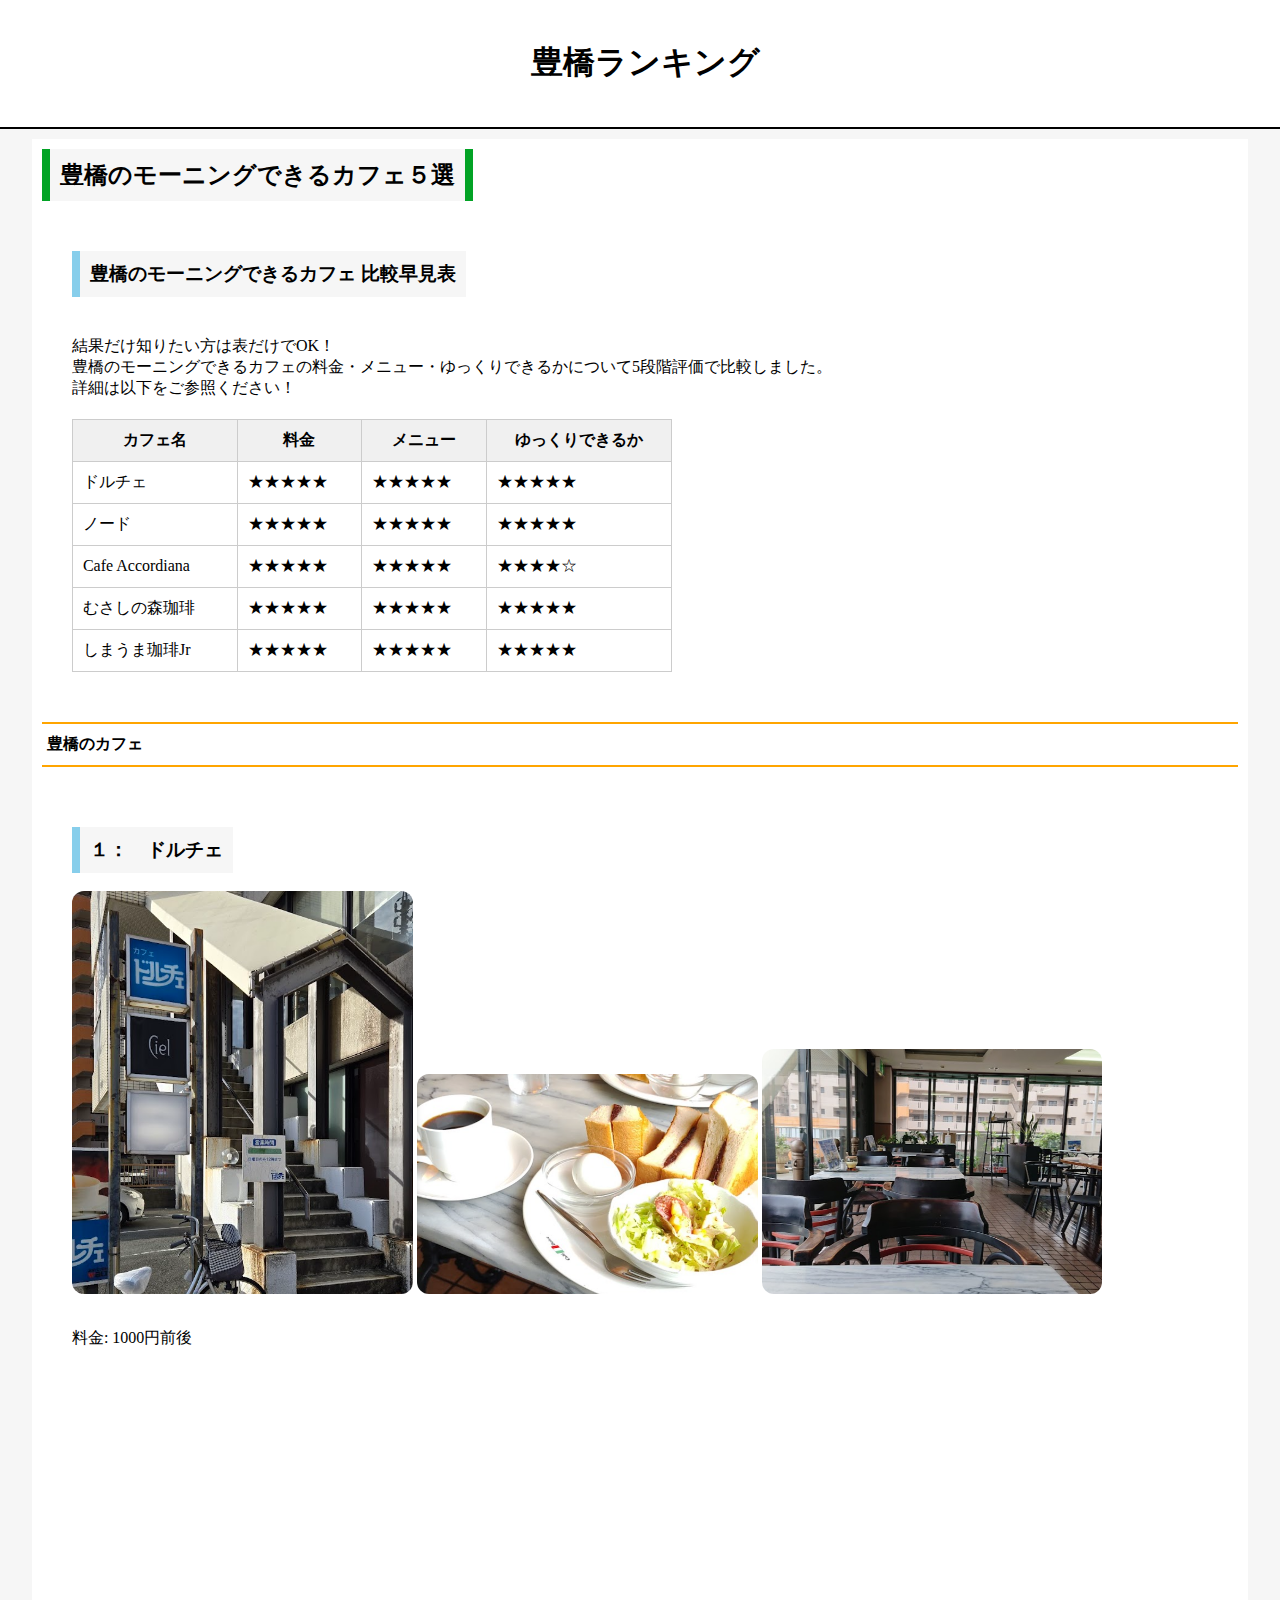
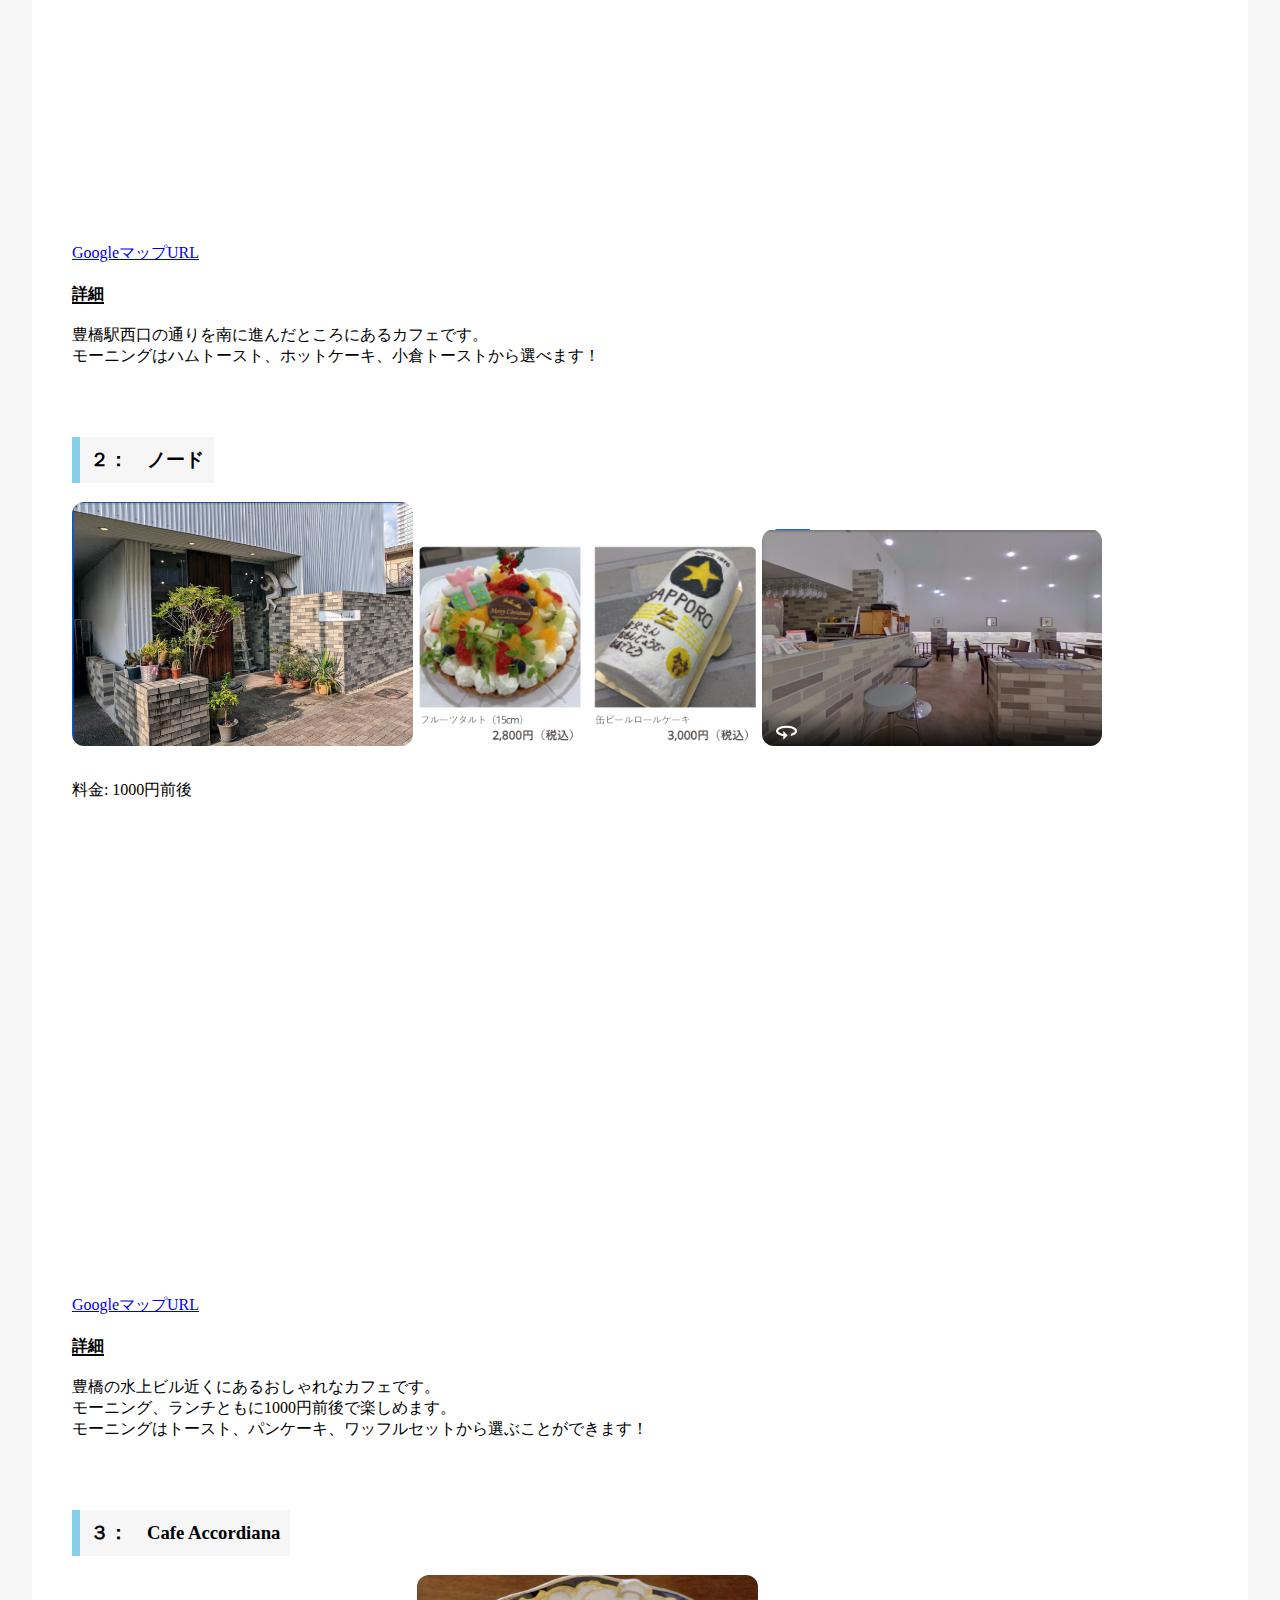
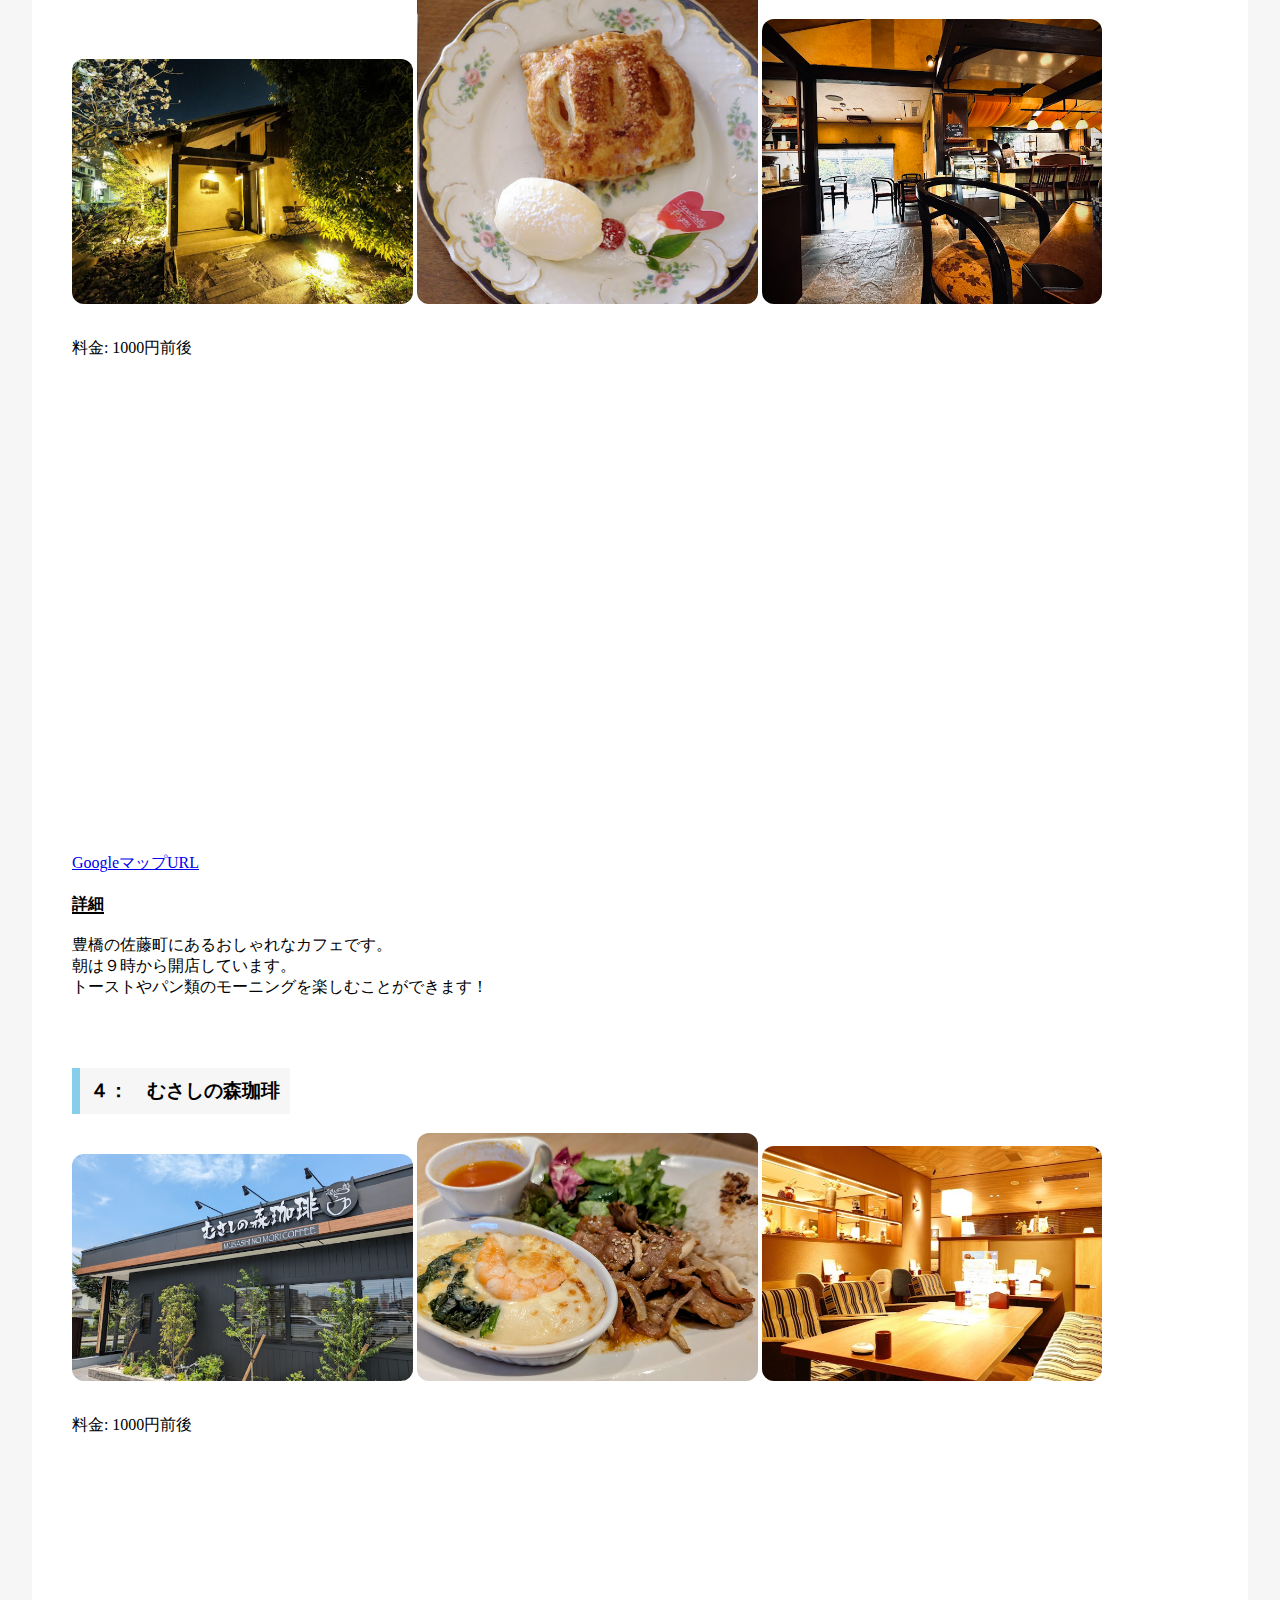
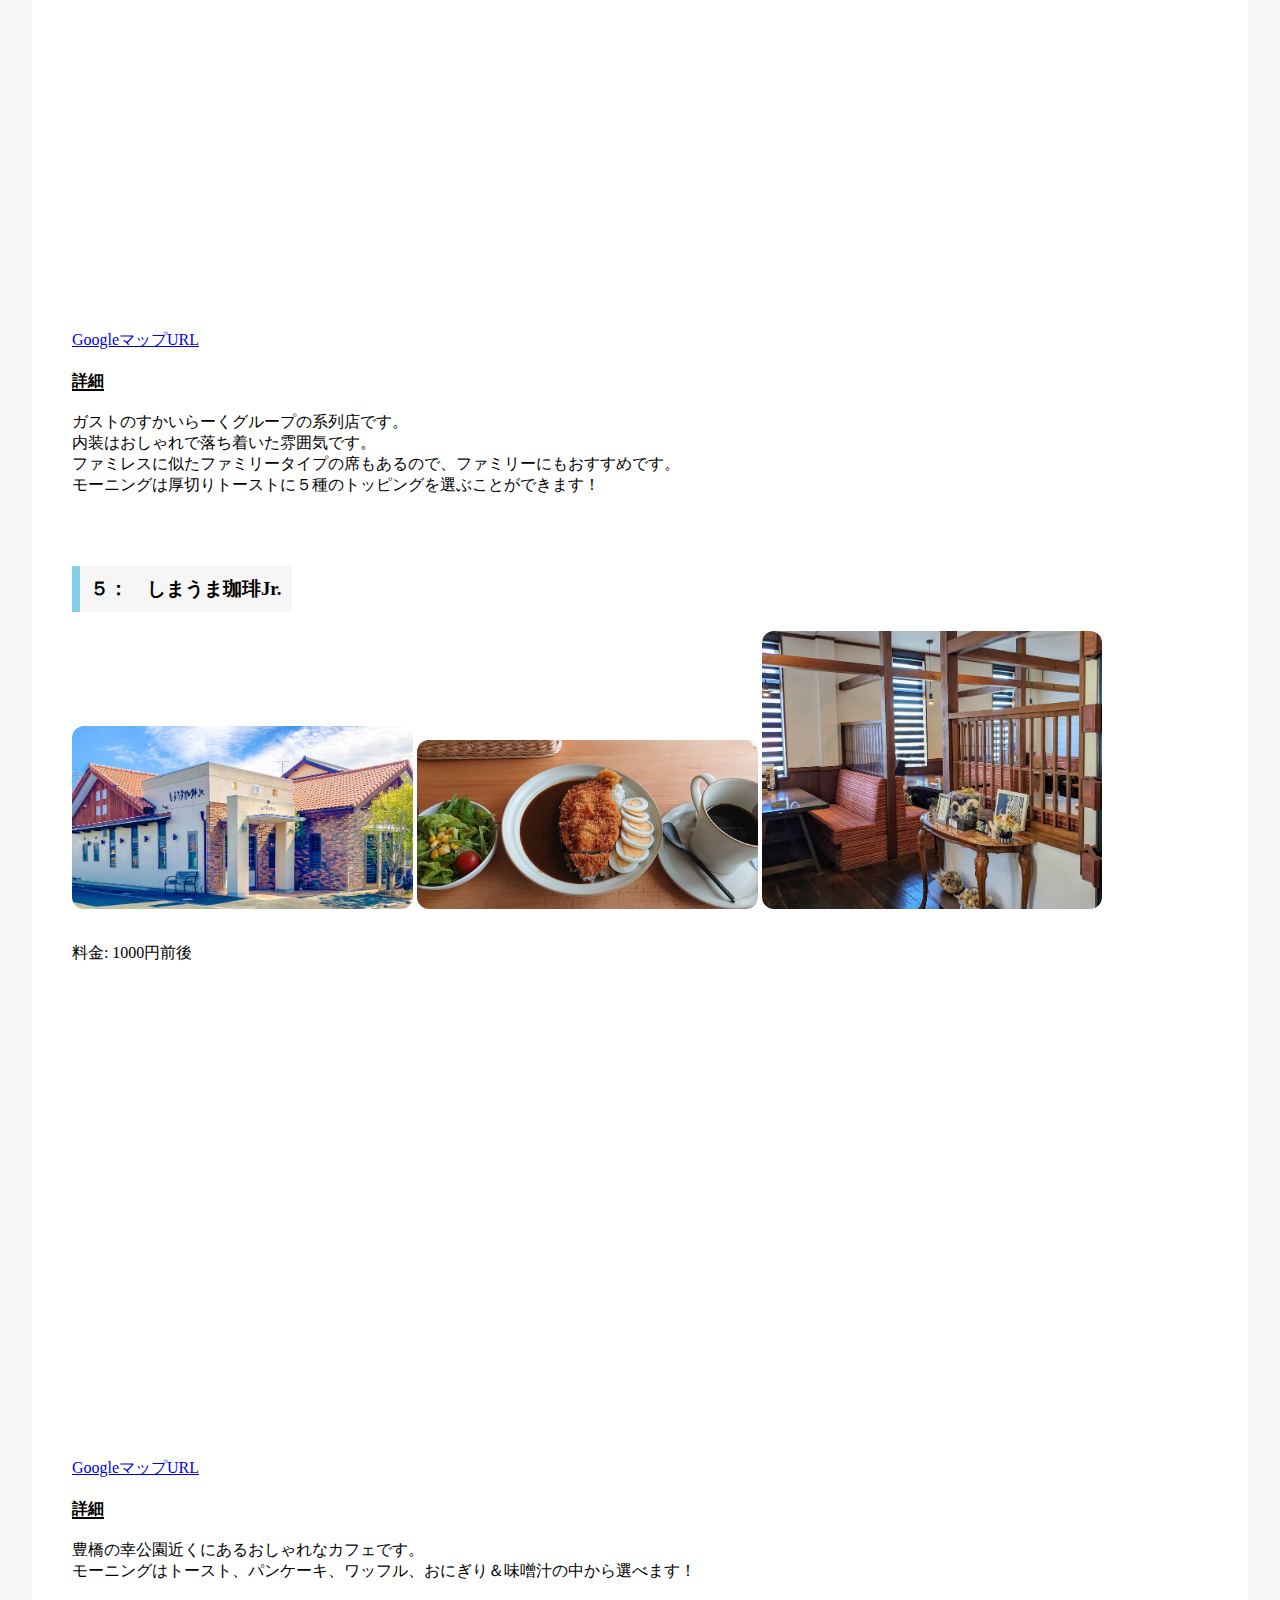
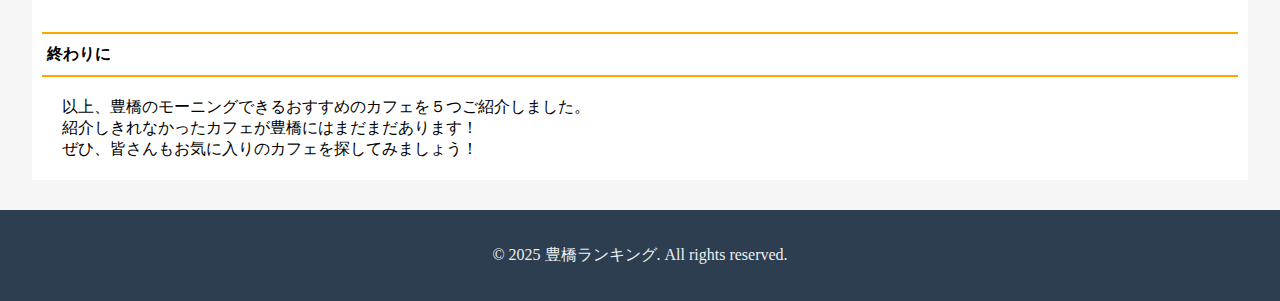
<file: posts/mor-cafe/mor-cafe.html>
<!DOCTYPE html>
<html lang="ja">
<head>
  <!-- Google tag (gtag.js) -->
  <script async src="https://www.googletagmanager.com/gtag/js?id=G-9YPF1ZP3LN"></script>
  <script>
    window.dataLayer = window.dataLayer || [];
    function gtag(){dataLayer.push(arguments);}
    gtag('js', new Date());

    gtag('config', 'G-9YPF1ZP3LN');
  </script>
  <title>豊橋のモーニングできるカフェ５選｜豊橋ランキング</title>
  <link rel="stylesheet" type="text/css" href="../../style.css">
  <meta name="description" content="豊橋のモーニングできるおすすめのカフェをご紹介。料金やメニュー、ゆっくりできるかなどを比較し、あなたにぴったりのカフェを見つけよう。">
  <meta name="keywords" content="豊橋,カフェ,モーニング,おしゃれ,ランキング,コスパ">
  <meta name="viewport" content="width=device-width, initial-scale=1.0">
  <meta name="google-site-verification" content="GNa4vhU7A4THu6j-FC6whWkczyAZnoAbYMMZ4ZqdgxI" />
</head>
<body>
    <header class="site-header">
      <h1 class="logo"><a href="../../index.html">豊橋ランキング</a></h1>
    </header>

    <section>
      <div class="wrapper">
        <h2>豊橋のモーニングできるカフェ５選</h2><br>
        <section>
          <h3 id="table-title">豊橋のモーニングできるカフェ 比較早見表</h3>
          <p>
            結果だけ知りたい方は表だけでOK！<br>
            豊橋のモーニングできるカフェの料金・メニュー・ゆっくりできるかについて5段階評価で比較しました。<br>
            詳細は以下をご参照ください！
          </p>
          <div style="overflow-x: auto;">
            <table style="border-collapse: collapse; width: 100%; max-width: 600px;">
              <thead>
                <tr style="background-color: #f0f0f0;">
                  <th>カフェ名</th>
                  <th>料金</th>
                  <th>メニュー</th>
                  <th>ゆっくりできるか</th>
                </tr>
              </thead>
              <tbody>
                <tr>
                  <td>ドルチェ</td>
                  <td>★★★★★</td>
                  <td>★★★★★</td>
                  <td>★★★★★</td>
                </tr>
                <tr>
                  <td>ノード</td>
                  <td>★★★★★</td>
                  <td>★★★★★</td>
                  <td>★★★★★</td>
                </tr>
                <tr>
                  <td>Cafe Accordiana</td>
                  <td>★★★★★</td>
                  <td>★★★★★</td>
                  <td>★★★★☆</td>
                </tr>
                <tr>
                  <td>むさしの森珈琲</td>
                  <td>★★★★★</td>
                  <td>★★★★★</td>
                  <td>★★★★★</td>
                </tr>
                <tr>
                  <td>しまうま珈琲Jr</td>
                  <td>★★★★★</td>
                  <td>★★★★★</td>
                  <td>★★★★★</td>
                </tr>
              </tbody>
            </table>
          </div>
        </section>
        <h4>豊橋のカフェ</h4>
        <section>
          <h3><span class="ranking">１：</span>　ドルチェ</h3><br>
          <img src="doru1.png" alt="外観">
          <img src="doru2.png" alt="料理">
          <img src="doru3.png" alt="内観">
          <p>料金: 1000円前後</p>
          <iframe src="https://www.google.com/maps/embed?pb=!1m18!1m12!1m3!1d13111.617894834464!2d137.3689265663588!3d34.7579991!2m3!1f0!2f0!3f0!3m2!1i1024!2i768!4f13.1!3m3!1m2!1s0x6004d205567dfb73%3A0x663012c1192a74e4!2z44OJ44Or44OB44Kn!5e0!3m2!1sja!2sjp!4v1744498521808!5m2!1sja!2sjp" width="100%" height="450" style="border:0;" allowfullscreen="" loading="lazy" referrerpolicy="no-referrer-when-downgrade"></iframe>
          <p><a href="https://maps.app.goo.gl/FKAf2KgDduzM7ucw9" target="_blank" class="map-url">GoogleマップURL</a></p>
          <strong>詳細</strong><br>
          <p class="discription">
            豊橋駅西口の通りを南に進んだところにあるカフェです。<br>
            モーニングはハムトースト、ホットケーキ、小倉トーストから選べます！
          </p>
        </section>
        <section>
          <h3><span class="ranking">２：</span>　ノード</h3><br>
          <img src="../cafe/node1.png" alt="外観">
          <img src="../cafe/node2.png" alt="料理">
          <img src="../cafe/node3.png" alt="内観">
          <p>料金: 1000円前後</p>
          <iframe src="https://www.google.com/maps/embed?pb=!1m18!1m12!1m3!1d3277.7572524617362!2d137.38205727574712!3d34.76170727289813!2m3!1f0!2f0!3f0!3m2!1i1024!2i768!4f13.1!3m3!1m2!1s0x6004d20e62f849e1%3A0x7d784a47a5123e2a!2z44OO44O844OJIOWkqeS9v-OCguawl-OBq-OBquOCi-OChuOBo-OBn-OCiuOCq-ODleOCpw!5e0!3m2!1sja!2sjp!4v1744446774613!5m2!1sja!2sjp" width="100%" height="450" style="border:0;" allowfullscreen="" loading="lazy" referrerpolicy="no-referrer-when-downgrade"></iframe>
          <p><a href="https://maps.app.goo.gl/Fszihhz712ANuuBR7" target="_blank" class="map-url">GoogleマップURL</a></p>
          <strong>詳細</strong><br>
          <p class="discription">
            豊橋の水上ビル近くにあるおしゃれなカフェです。<br>
            モーニング、ランチともに1000円前後で楽しめます。<br>
            モーニングはトースト、パンケーキ、ワッフルセットから選ぶことができます！
          </p>
        </section>
        <section>
          <h3><span class="ranking">３：</span>　Cafe Accordiana</h3><br>
          <img src="../whole-cafe/aco1.png" alt="外観">
          <img src="../whole-cafe/aco2.png" alt="料理">
          <img src="../whole-cafe/aco3.png" alt="内観">
          <p>料金: 1000円前後</p>
          <iframe src="https://www.google.com/maps/embed?pb=!1m18!1m12!1m3!1d6556.897437818792!2d137.40647427436474!3d34.74428778087529!2m3!1f0!2f0!3f0!3m2!1i1024!2i768!4f13.1!3m3!1m2!1s0x6004d2556ae4a271%3A0x2182f130417c9624!2sCafe%20Accordiana!5e0!3m2!1sja!2sjp!4v1744456654162!5m2!1sja!2sjp" width="100%" height="450" style="border:0;" allowfullscreen="" loading="lazy" referrerpolicy="no-referrer-when-downgrade"></iframe>
          <p><a href="https://maps.app.goo.gl/t7i7x3vRiYrSUtUw9" target="_blank" class="map-url">GoogleマップURL</a><br></p>
          <strong>詳細</strong><br>
          <p class="discription">
            豊橋の佐藤町にあるおしゃれなカフェです。<br>
            朝は９時から開店しています。<br>
            トーストやパン類のモーニングを楽しむことができます！
          </p>
        </section>
        <section>
          <h3><span class="ranking">４：</span>　むさしの森珈琲</h3><br>
          <img src="../whole-cafe/musashi1.png" alt="外観">
          <img src="../whole-cafe/musashi2.png" alt="料理">
          <img src="../whole-cafe/musashi3.png" alt="内観">
          <p>料金: 1000円前後</p>
          <iframe src="https://www.google.com/maps/embed?pb=!1m18!1m12!1m3!1d13115.023149132407!2d137.38903941507516!3d34.73654963487555!2m3!1f0!2f0!3f0!3m2!1i1024!2i768!4f13.1!3m3!1m2!1s0x6004d3004357752d%3A0xb1e129f635105fe!2z44KA44GV44GX44Gu5qOu54-I55CyIOixiuapi-axn-WztuW6lw!5e0!3m2!1sja!2sjp!4v1744457440713!5m2!1sja!2sjp" width="100%" height="450" style="border:0;" allowfullscreen="" loading="lazy" referrerpolicy="no-referrer-when-downgrade"></iframe>
          <p><a href="https://maps.app.goo.gl/k3Ru2A9HaKd7Anmv6" target="_blank" class="map-url">GoogleマップURL</a></p>
          <strong>詳細</strong><br>
          <p class="discription">
            ガストのすかいらーくグループの系列店です。<br>
            内装はおしゃれで落ち着いた雰囲気です。<br>
            ファミレスに似たファミリータイプの席もあるので、ファミリーにもおすすめです。<br>
            モーニングは厚切りトーストに５種のトッピングを選ぶことができます！
          </p>
        </section>
        <section>
            <h3><span class="ranking">５：</span>　しまうま珈琲Jr.</h3><br>
            <img src="shima1.png" alt="外観">
            <img src="shima2.png" alt="料理">
            <img src="shima3.png" alt="内観">
            <p>料金: 1000円前後</p>
            <iframe src="https://www.google.com/maps/embed?pb=!1m18!1m12!1m3!1d52461.45555616775!2d137.34067332167967!3d34.73440269999999!2m3!1f0!2f0!3f0!3m2!1i1024!2i768!4f13.1!3m3!1m2!1s0x6004d335ed2719ff%3A0xda794472cbd801c0!2z44GX44G-44GG44G-54-I55CySnIu!5e0!3m2!1sja!2sjp!4v1744498026451!5m2!1sja!2sjp" width="100%" height="450" style="border:0;" allowfullscreen="" loading="lazy" referrerpolicy="no-referrer-when-downgrade"></iframe><p><a href="https://maps.app.goo.gl/nrQXrPGE15ftMsy19" target="_blank" class="map-url">GoogleマップURL</a></p>
            <strong>詳細</strong><br>
            <p class="discription">
              豊橋の幸公園近くにあるおしゃれなカフェです。<br>
              モーニングはトースト、パンケーキ、ワッフル、おにぎり＆味噌汁の中から選べます！
            </p>
          </section>
          <h4>終わりに</h4>
          <p id="last">
            以上、豊橋のモーニングできるおすすめのカフェを５つご紹介しました。<br>
            紹介しきれなかったカフェが豊橋にはまだまだあります！<br>
            ぜひ、皆さんもお気に入りのカフェを探してみましょう！<br>
          </p>
        </section>
      </div>
    </section>
    <footer class="site-footer">
      <p>&copy; 2025 豊橋ランキング. All rights reserved.</p>
    </footer>
</body>
</file>
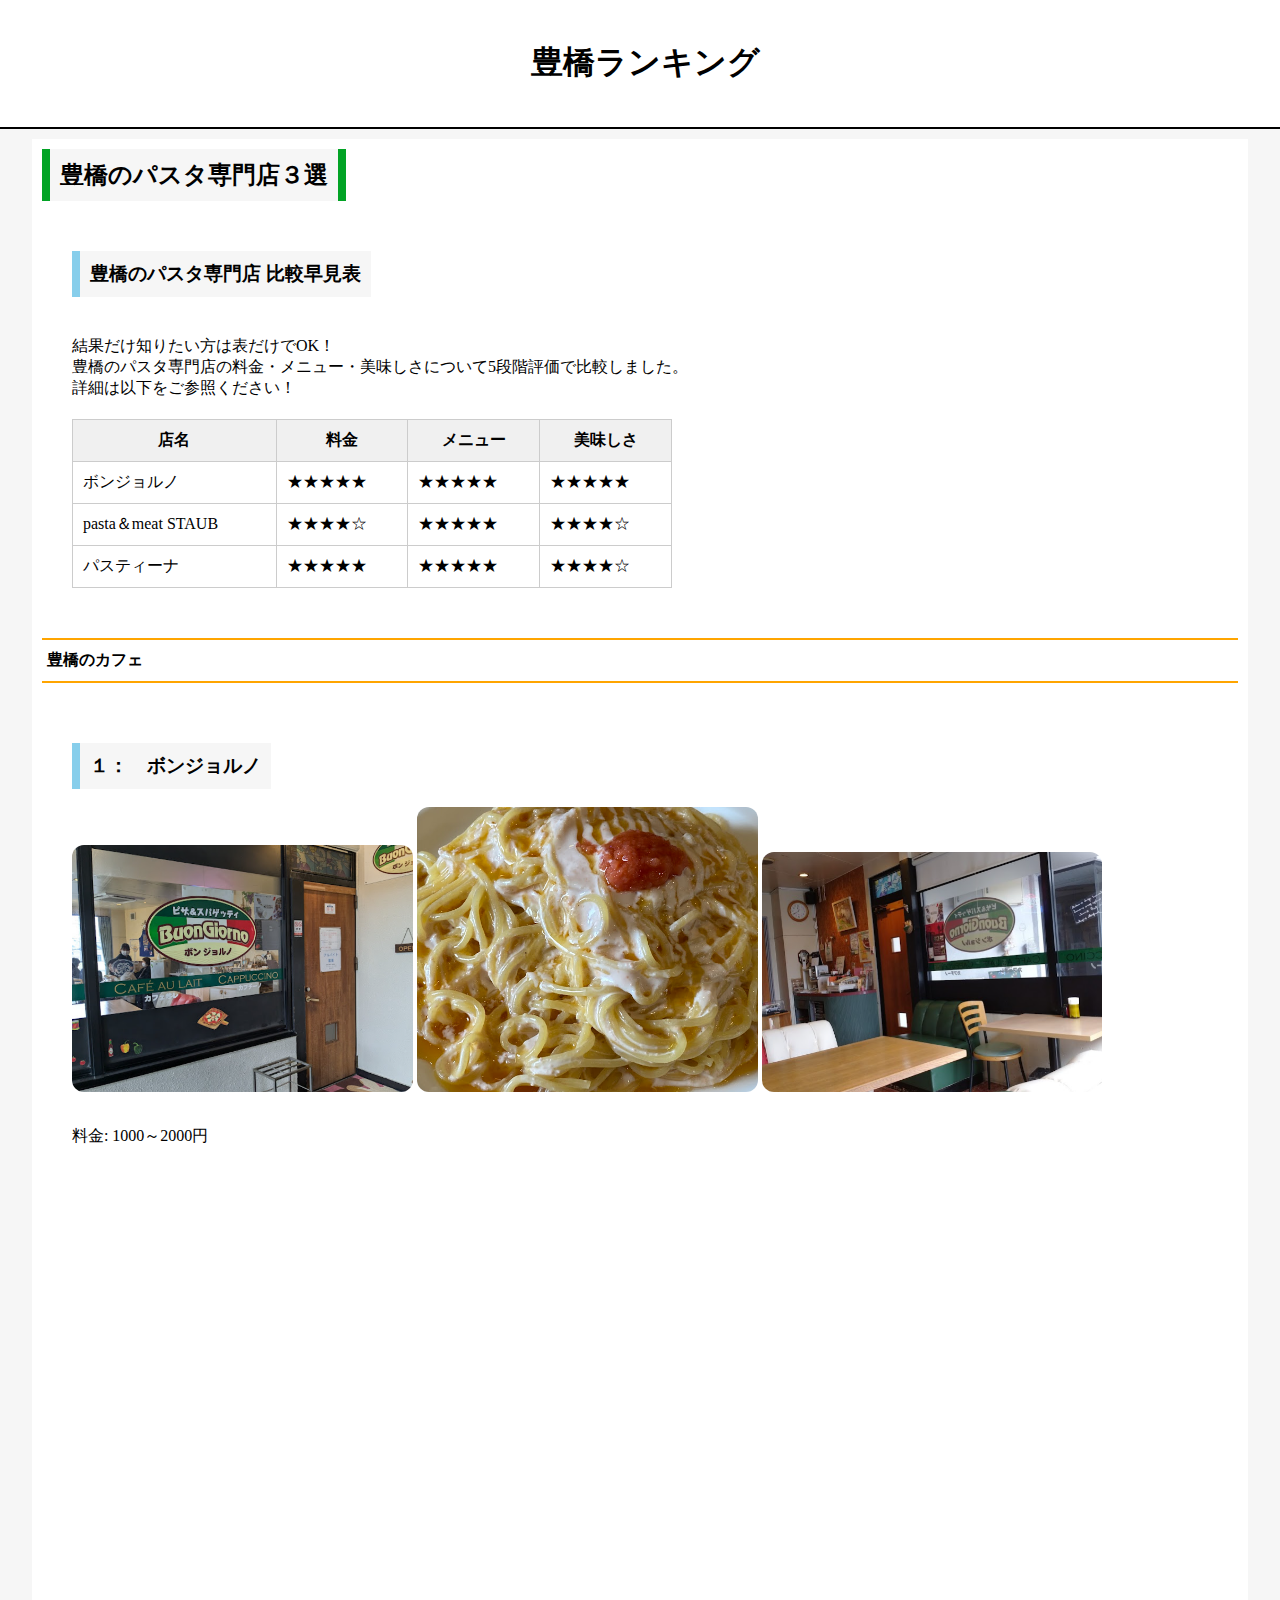
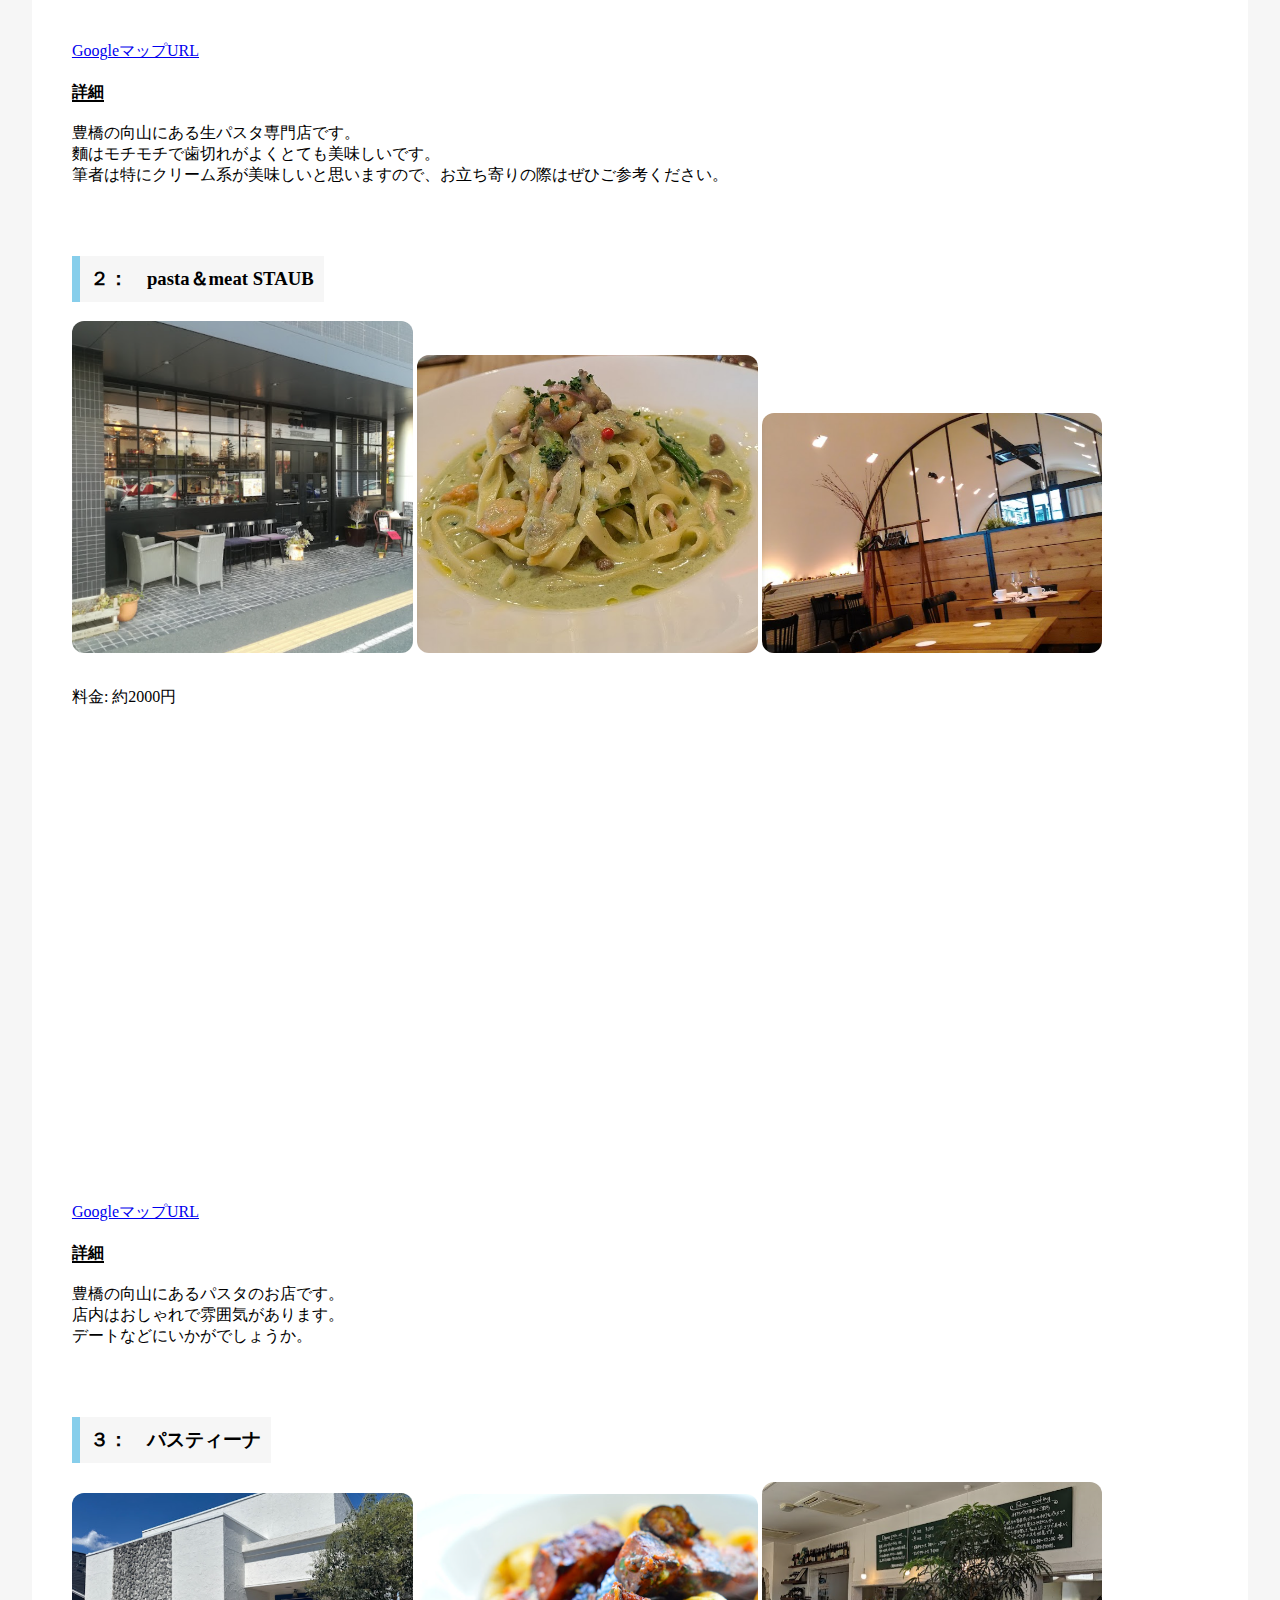
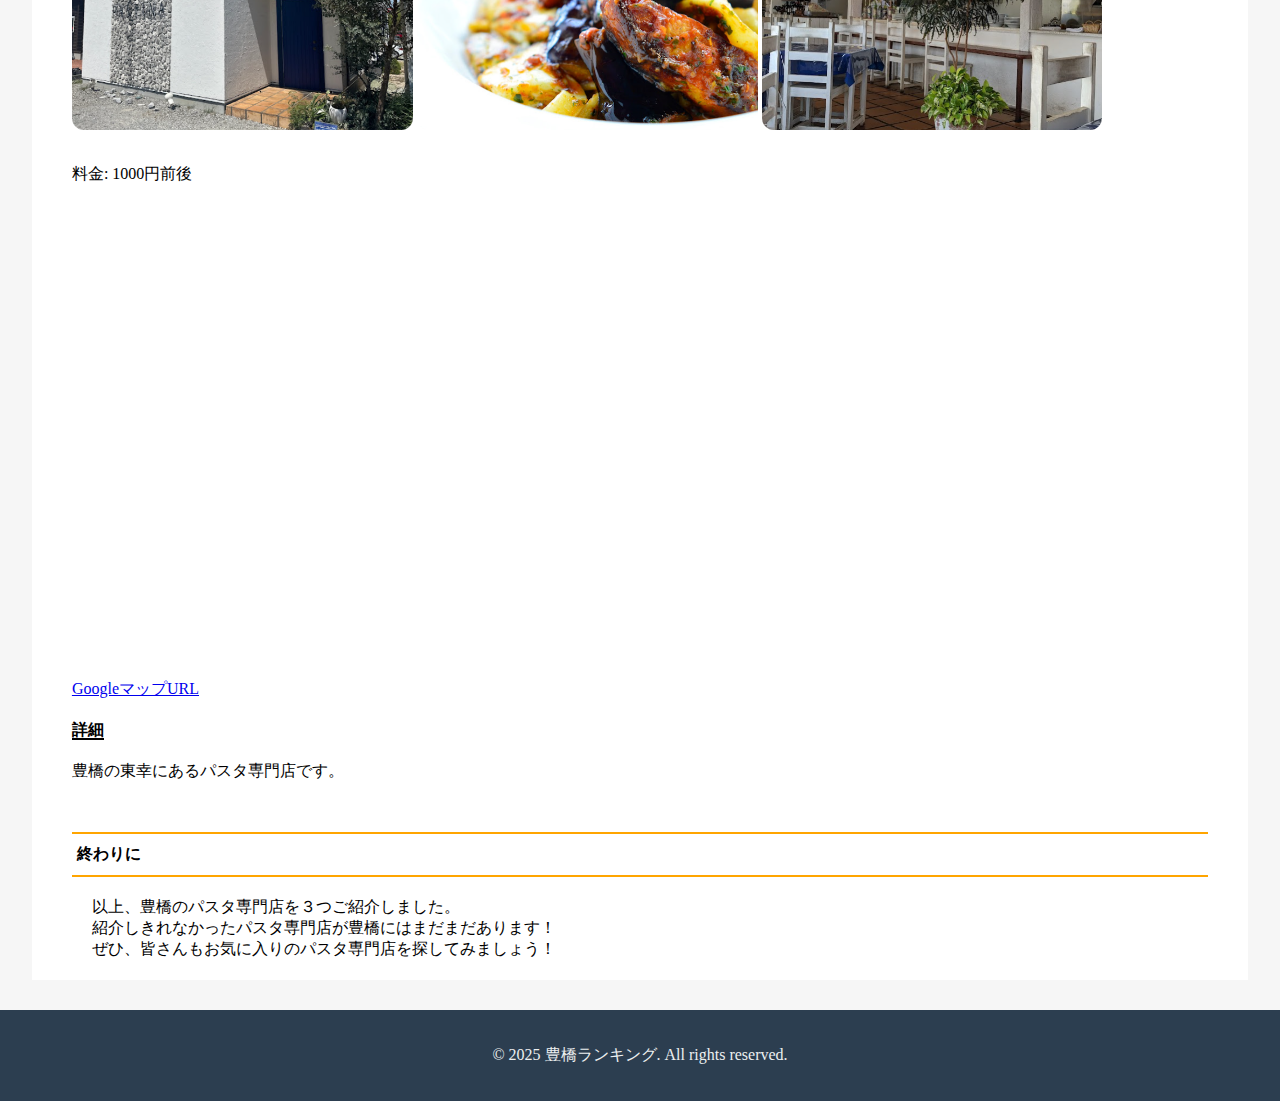
<file: posts/pasta/pasta.html>
<!DOCTYPE html>
<html lang="ja">
<head>
  <!-- Google tag (gtag.js) -->
  <script async src="https://www.googletagmanager.com/gtag/js?id=G-9YPF1ZP3LN"></script>
  <script>
    window.dataLayer = window.dataLayer || [];
    function gtag(){dataLayer.push(arguments);}
    gtag('js', new Date());

    gtag('config', 'G-9YPF1ZP3LN');
  </script>
  <title>豊橋のパスタ専門店３選｜豊橋ランキング</title>
  <link rel="stylesheet" type="text/css" href="../../style.css">
  <meta name="description" content="豊橋のパスタ専門店をご紹介。料金やメニュー、美味しさなどを比較し、あなたにぴったりのパスタ専門店を見つけよう。">
  <meta name="keywords" content="豊橋,パスタ,おしゃれ,ランキング,コスパ">
  <meta name="viewport" content="width=device-width, initial-scale=1.0">
  <meta name="google-site-verification" content="GNa4vhU7A4THu6j-FC6whWkczyAZnoAbYMMZ4ZqdgxI" />
</head>
<body>
    <header class="site-header">
      <h1 class="logo"><a href="../../index.html">豊橋ランキング</a></h1>
    </header>

    <section>
      <div class="wrapper">
        <h2>豊橋のパスタ専門店３選</h2><br>
        <section>
          <h3 id="table-title">豊橋のパスタ専門店 比較早見表</h3>
          <p>
            結果だけ知りたい方は表だけでOK！<br>
            豊橋のパスタ専門店の料金・メニュー・美味しさについて5段階評価で比較しました。<br>
            詳細は以下をご参照ください！
          </p>
          <div style="overflow-x: auto;">
            <table style="border-collapse: collapse; width: 100%; max-width: 600px;">
              <thead>
                <tr style="background-color: #f0f0f0;">
                  <th>店名</th>
                  <th>料金</th>
                  <th>メニュー</th>
                  <th>美味しさ</th>
                </tr>
              </thead>
              <tbody>
                <tr>
                  <td>ボンジョルノ</td>
                  <td>★★★★★</td>
                  <td>★★★★★</td>
                  <td>★★★★★</td>
                </tr>
                <tr>
                  <td>pasta＆meat STAUB</td>
                  <td>★★★★☆</td>
                  <td>★★★★★</td>
                  <td>★★★★☆</td>
                </tr>
                <tr>
                  <td>パスティーナ</td>
                  <td>★★★★★</td>
                  <td>★★★★★</td>
                  <td>★★★★☆</td>
                </tr>
              </tbody>
            </table>
          </div>
        </section>
        <h4>豊橋のカフェ</h4>
        <section>
          <h3><span class="ranking">１：</span>　ボンジョルノ</h3><br>
          <img src="bon1.png">
          <img src="bon2.png">
          <img src="bon3.png">
          <p>料金: 1000～2000円</p>
          <iframe src="https://www.google.com/maps/embed?pb=!1m18!1m12!1m3!1d52445.057331251075!2d137.32794372167965!3d34.76022549999999!2m3!1f0!2f0!3f0!3m2!1i1024!2i768!4f13.1!3m3!1m2!1s0x6004d26627555aa3%3A0x4315b2a97b74c2cd!2z44Oc44Oz44K444On44Or44OO!5e0!3m2!1sja!2sjp!4v1744626476910!5m2!1sja!2sjp" width="100%" height="450" style="border:0;" allowfullscreen="" loading="lazy" referrerpolicy="no-referrer-when-downgrade"></iframe>
          <p><a href="https://maps.app.goo.gl/Q6bmANX8bcuJPycu8" target="_blank" class="map-url">GoogleマップURL</a></p>
          <strong>詳細</strong><br>
          <p class="discription">
            豊橋の向山にある生パスタ専門店です。<br>
            麵はモチモチで歯切れがよくとても美味しいです。<br>
            筆者は特にクリーム系が美味しいと思いますので、お立ち寄りの際はぜひご参考ください。
          </p>
        </section>
        <section>
          <h3><span class="ranking">２：</span>　pasta＆meat STAUB</h3><br>
          <img src="staub1.png" alt="外観">
          <img src="staub2.png" alt="料理">
          <img src="staub3.png" alt="内観">
          <p>料金: 約2000円</p>
          <iframe src="https://www.google.com/maps/embed?pb=!1m18!1m12!1m3!1d32692.81218826616!2d137.36527703500806!3d34.761093862308115!2m3!1f0!2f0!3f0!3m2!1i1024!2i768!4f13.1!3m3!1m2!1s0x6004d269d1387197%3A0x9ae72892770b1c89!2spasta%EF%BC%86meat%20STAUB!5e0!3m2!1sja!2sjp!4v1744626603862!5m2!1sja!2sjp" width="100%" height="450" style="border:0;" allowfullscreen="" loading="lazy" referrerpolicy="no-referrer-when-downgrade"></iframe>
          <p><a href="https://maps.app.goo.gl/JpRbiBrJmsZjdFsq6" target="_blank" class="map-url">GoogleマップURL</a></p>
          <strong>詳細</strong><br>
          <p class="discription">
            豊橋の向山にあるパスタのお店です。<br>
            店内はおしゃれで雰囲気があります。<br>
            デートなどにいかがでしょうか。
          </p>
        </section>
        <section>
          <h3><span class="ranking">３：</span>　パスティーナ</h3><br>
          <img src="pas1.png" alt="外観">
          <img src="pas2.png" alt="料理">
          <img src="pas3.png" alt="内観">
          <p>料金: 1000円前後</p>
          <iframe src="https://www.google.com/maps/embed?pb=!1m14!1m8!1m3!1d52447.94596171599!2d137.3981034!3d34.755677899999995!3m2!1i1024!2i768!4f13.1!3m3!1m2!1s0x6004d30ebcaa65f7%3A0xd348ab03fc325865!2z5omL5omT44Gh55Sf44OR44K544K_5bCC6ZaA5bqX44OR44K544OG44Kj44O844OK!5e0!3m2!1sja!2sjp!4v1744627333042!5m2!1sja!2sjp" width="100%" height="450" style="border:0;" allowfullscreen="" loading="lazy" referrerpolicy="no-referrer-when-downgrade"></iframe>
          <p><a href="https://maps.app.goo.gl/CzCZ1aASuBxqBzSr9" target="_blank" class="map-url">GoogleマップURL</a><br></p>
          <strong>詳細</strong><br>
          <p class="discription">
            豊橋の東幸にあるパスタ専門店です。<br>
          </p>
          <h4>終わりに</h4>
          <p id="last">
            以上、豊橋のパスタ専門店を３つご紹介しました。<br>
            紹介しきれなかったパスタ専門店が豊橋にはまだまだあります！<br>
            ぜひ、皆さんもお気に入りのパスタ専門店を探してみましょう！<br>
          </p>
        </section>
      </div>
    </section>
    <footer class="site-footer">
      <p>&copy; 2025 豊橋ランキング. All rights reserved.</p>
    </footer>
</body>
</file>
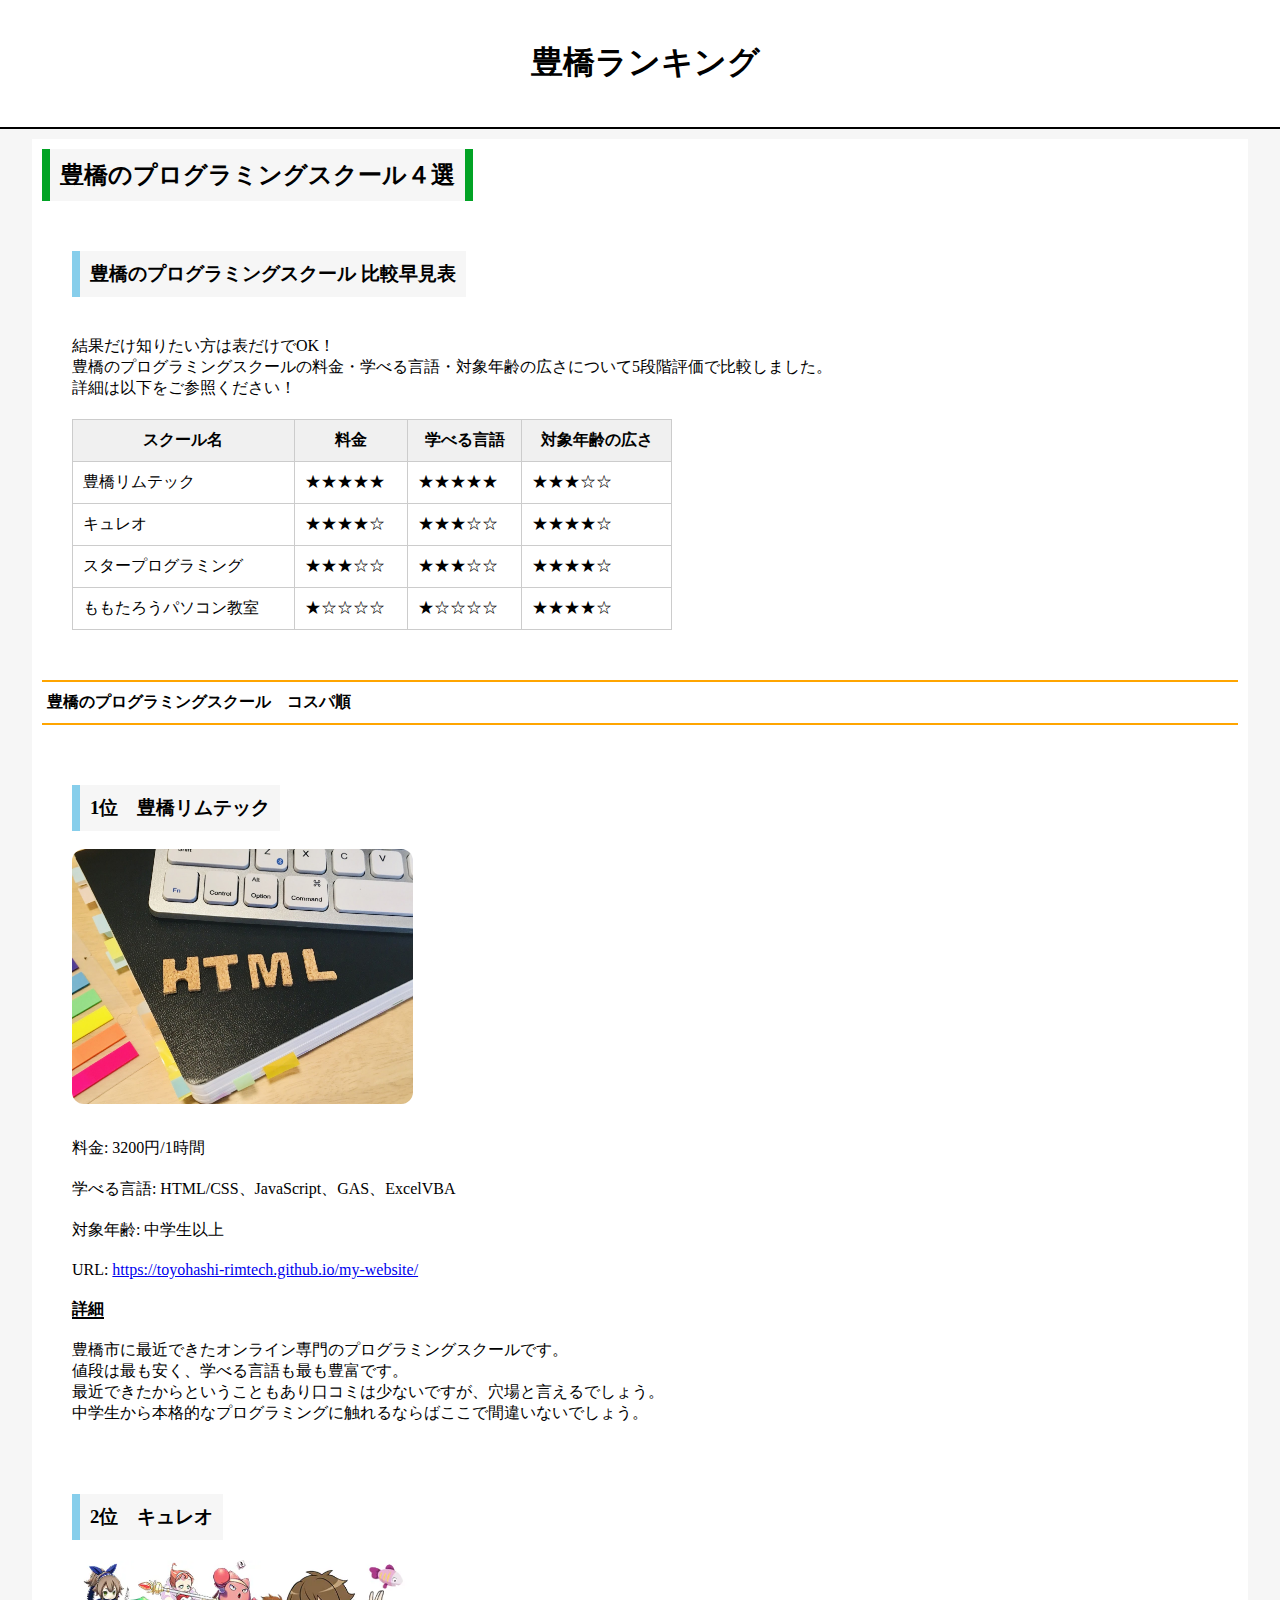
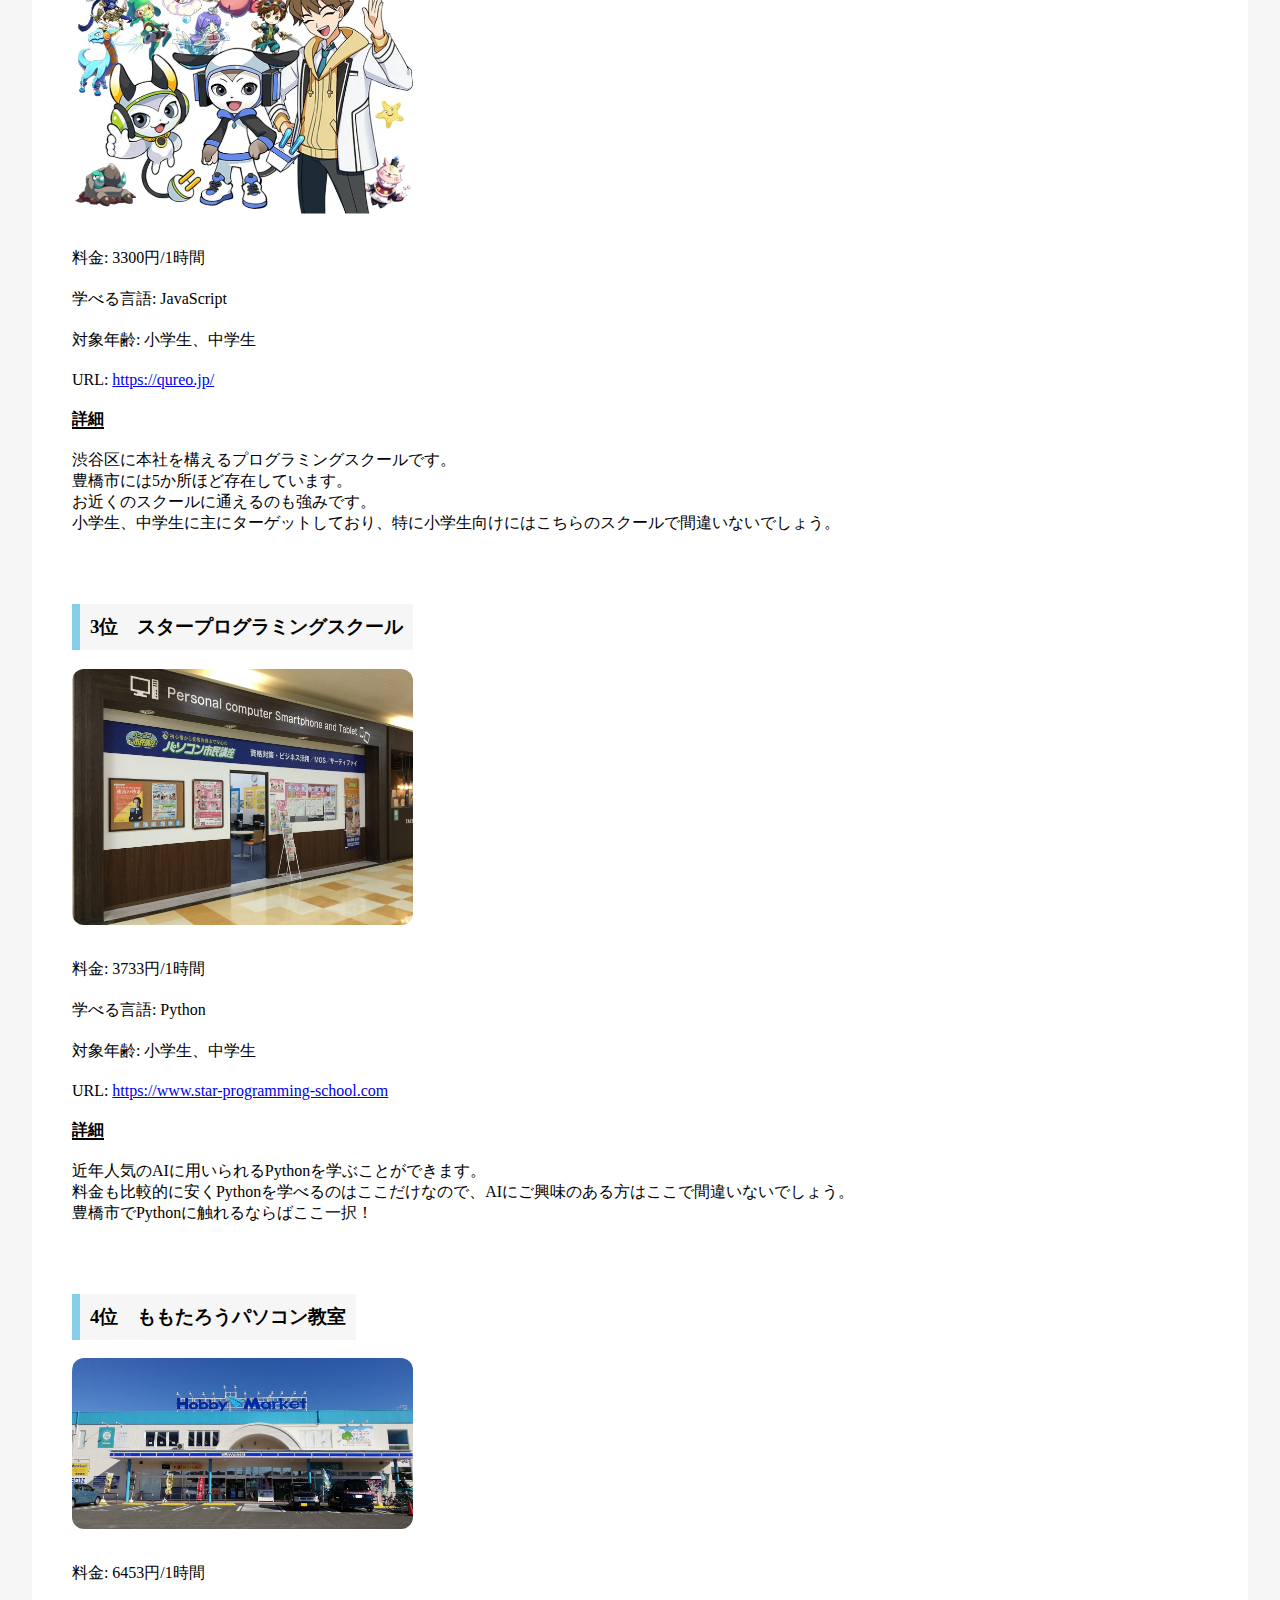
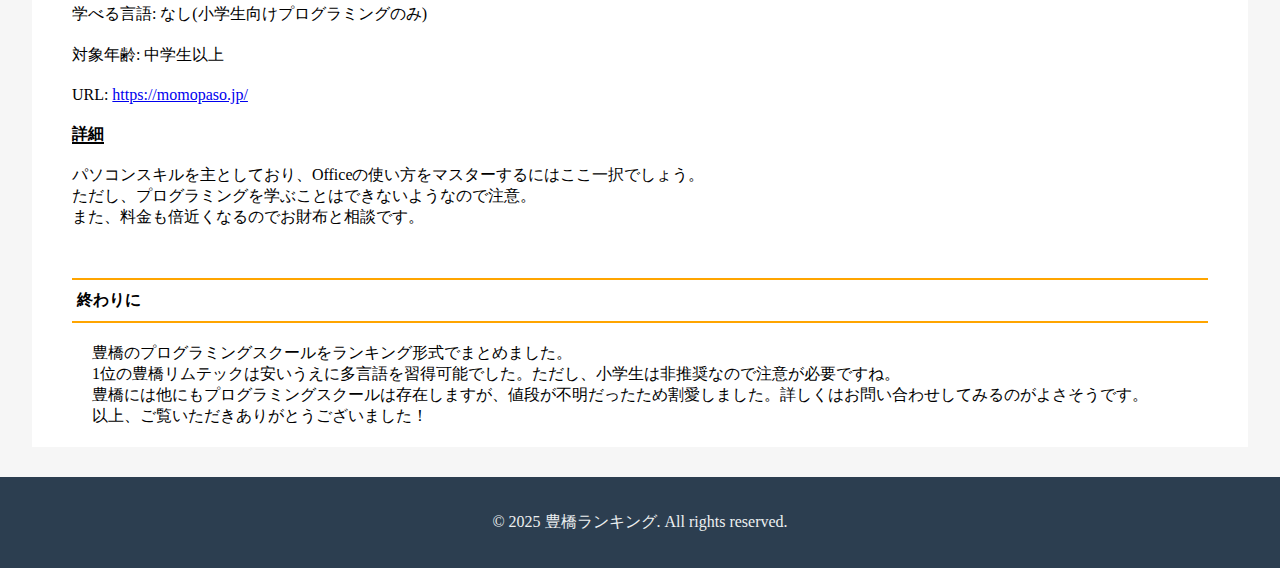
<file: posts/prog/prog.html>
<!DOCTYPE html>
<html lang="ja">
<head>
  <!-- Google tag (gtag.js) -->
  <script async src="https://www.googletagmanager.com/gtag/js?id=G-9YPF1ZP3LN"></script>
  <script>
    window.dataLayer = window.dataLayer || [];
    function gtag(){dataLayer.push(arguments);}
    gtag('js', new Date());

    gtag('config', 'G-9YPF1ZP3LN');
  </script>
  <title>豊橋のプログラミングスクール４選｜豊橋ランキング</title>
  <link rel="stylesheet" type="text/css" href="../../style.css">
  <meta name="description" content="豊橋でおすすめのプログラミングスクールをランキング形式で紹介。料金や学べる言語、対象年齢などを比較し、あなたにぴったりのスクールを見つけよう。">
  <meta name="keywords" content="豊橋,プログラミング,スクール,ランキング,コスパ">
  <meta name="viewport" content="width=device-width, initial-scale=1.0">
  <meta name="google-site-verification" content="GNa4vhU7A4THu6j-FC6whWkczyAZnoAbYMMZ4ZqdgxI" />
</head>
<body>
    <header class="site-header">
      <h1 class="logo"><a href="../../index.html">豊橋ランキング</a></h1>
    </header>

    <section>
      <div class="wrapper">
        <h2>豊橋のプログラミングスクール４選</h2><br>
        <section>
          <h3 id="table-title">豊橋のプログラミングスクール 比較早見表</h3>
          <p>
            結果だけ知りたい方は表だけでOK！<br>
            豊橋のプログラミングスクールの料金・学べる言語・対象年齢の広さについて5段階評価で比較しました。<br>
            詳細は以下をご参照ください！
          </p>
          <div style="overflow-x: auto;">
            <table style="border-collapse: collapse; width: 100%; max-width: 600px;">
              <thead>
                <tr style="background-color: #f0f0f0;">
                  <th>スクール名</th>
                  <th>料金</th>
                  <th>学べる言語</th>
                  <th>対象年齢の広さ</th>
                </tr>
              </thead>
              <tbody>
                <tr>
                  <td>豊橋リムテック</td>
                  <td>★★★★★</td>
                  <td>★★★★★</td>
                  <td>★★★☆☆</td>
                </tr>
                <tr>
                  <td>キュレオ</td>
                  <td>★★★★☆</td>
                  <td>★★★☆☆</td>
                  <td>★★★★☆</td>
                </tr>
                <tr>
                  <td>スタープログラミング</td>
                  <td>★★★☆☆</td>
                  <td>★★★☆☆</td>
                  <td>★★★★☆</td>
                </tr>
                <tr>
                  <td>ももたろうパソコン教室</td>
                  <td>★☆☆☆☆</td>
                  <td>★☆☆☆☆</td>
                  <td>★★★★☆</td>
                </tr>
              </tbody>
            </table>
          </div>
        </section>
        <h4>豊橋のプログラミングスクール　コスパ順</h4>
        <section>
          <h3><span class="ranking">1位</span>　豊橋リムテック</h3><br>
          <img src="RIMTECH.jpg" alt="印象">
          <p>料金: 3200円/1時間</p>
          <p>学べる言語: HTML/CSS、JavaScript、GAS、ExcelVBA</p>
          <p>対象年齢: 中学生以上</p>
          <p>URL: <a href="https://toyohashi-rimtech.github.io/my-website/" target="_blank">https://toyohashi-rimtech.github.io/my-website/</a></p>
          <strong>詳細</strong><br>
          <p class="discription">
            豊橋市に最近できたオンライン専門のプログラミングスクールです。<br>
            値段は最も安く、学べる言語も最も豊富です。<br>
            最近できたからということもあり口コミは少ないですが、穴場と言えるでしょう。<br>
            中学生から本格的なプログラミングに触れるならばここで間違いないでしょう。
          </p>
        </section>
        <section>
          <h3><span class="ranking">2位</span>　キュレオ</h3><br>
          <img src="qureo.png" alt="印象">
          <p>料金: 3300円/1時間</p>
          <p>学べる言語: JavaScript</p>
          <p>対象年齢: 小学生、中学生</p>
          <p>URL: <a href="https://qureo.jp/" target="_blank">https://qureo.jp/</a></p>
          <strong>詳細</strong><br>
          <p class="discription">
            渋谷区に本社を構えるプログラミングスクールです。<br>
            豊橋市には5か所ほど存在しています。<br>
            お近くのスクールに通えるのも強みです。<br>
            小学生、中学生に主にターゲットしており、特に小学生向けにはこちらのスクールで間違いないでしょう。
          </p>
        </section>
        <section>
          <h3><span class="ranking">3位</span>　スタープログラミングスクール</h3><br>
          <img src="STAR.jpg" alt="印象">
          <p>料金: 3733円/1時間</p>
          <p>学べる言語: Python</p>
          <p>対象年齢: 小学生、中学生</p>
          <p>URL: <a href="https://www.star-programming-school.com" target="_blank">https://www.star-programming-school.com</a></p>
          <strong>詳細</strong><br>
          <p class="discription">
            近年人気のAIに用いられるPythonを学ぶことができます。<br>
            料金も比較的に安くPythonを学べるのはここだけなので、AIにご興味のある方はここで間違いないでしょう。<br>
            豊橋市でPythonに触れるならばここ一択！
          </p>
        </section>
        <section>
          <h3><span class="ranking">4位</span>　ももたろうパソコン教室</h3><br>
          <img src="MOMOTARO.jpg" alt="印象">
          <p>料金: 6453円/1時間</p>
          <p>学べる言語: なし(小学生向けプログラミングのみ)</p>
          <p>対象年齢: 中学生以上</p>
          <p>URL: <a href="https://momopaso.jp/" target="_blank">https://momopaso.jp/</a></p>
          <strong>詳細</strong><br>
          <p class="discription">
            パソコンスキルを主としており、Officeの使い方をマスターするにはここ一択でしょう。<br>
            ただし、プログラミングを学ぶことはできないようなので注意。<br>
            また、料金も倍近くなるのでお財布と相談です。
          </p>
        </section>
        <section>
          <h4>終わりに</h4>
          <p id="last">
            豊橋のプログラミングスクールをランキング形式でまとめました。<br>
            1位の豊橋リムテックは安いうえに多言語を習得可能でした。ただし、小学生は非推奨なので注意が必要ですね。<br>
            豊橋には他にもプログラミングスクールは存在しますが、値段が不明だったため割愛しました。詳しくはお問い合わせしてみるのがよさそうです。<br>
            以上、ご覧いただきありがとうございました！ 
          </p>
        </section>
      </div>
    </section>
    <footer class="site-footer">
      <p>&copy; 2025 豊橋ランキング. All rights reserved.</p>
    </footer>
</body>
</file>
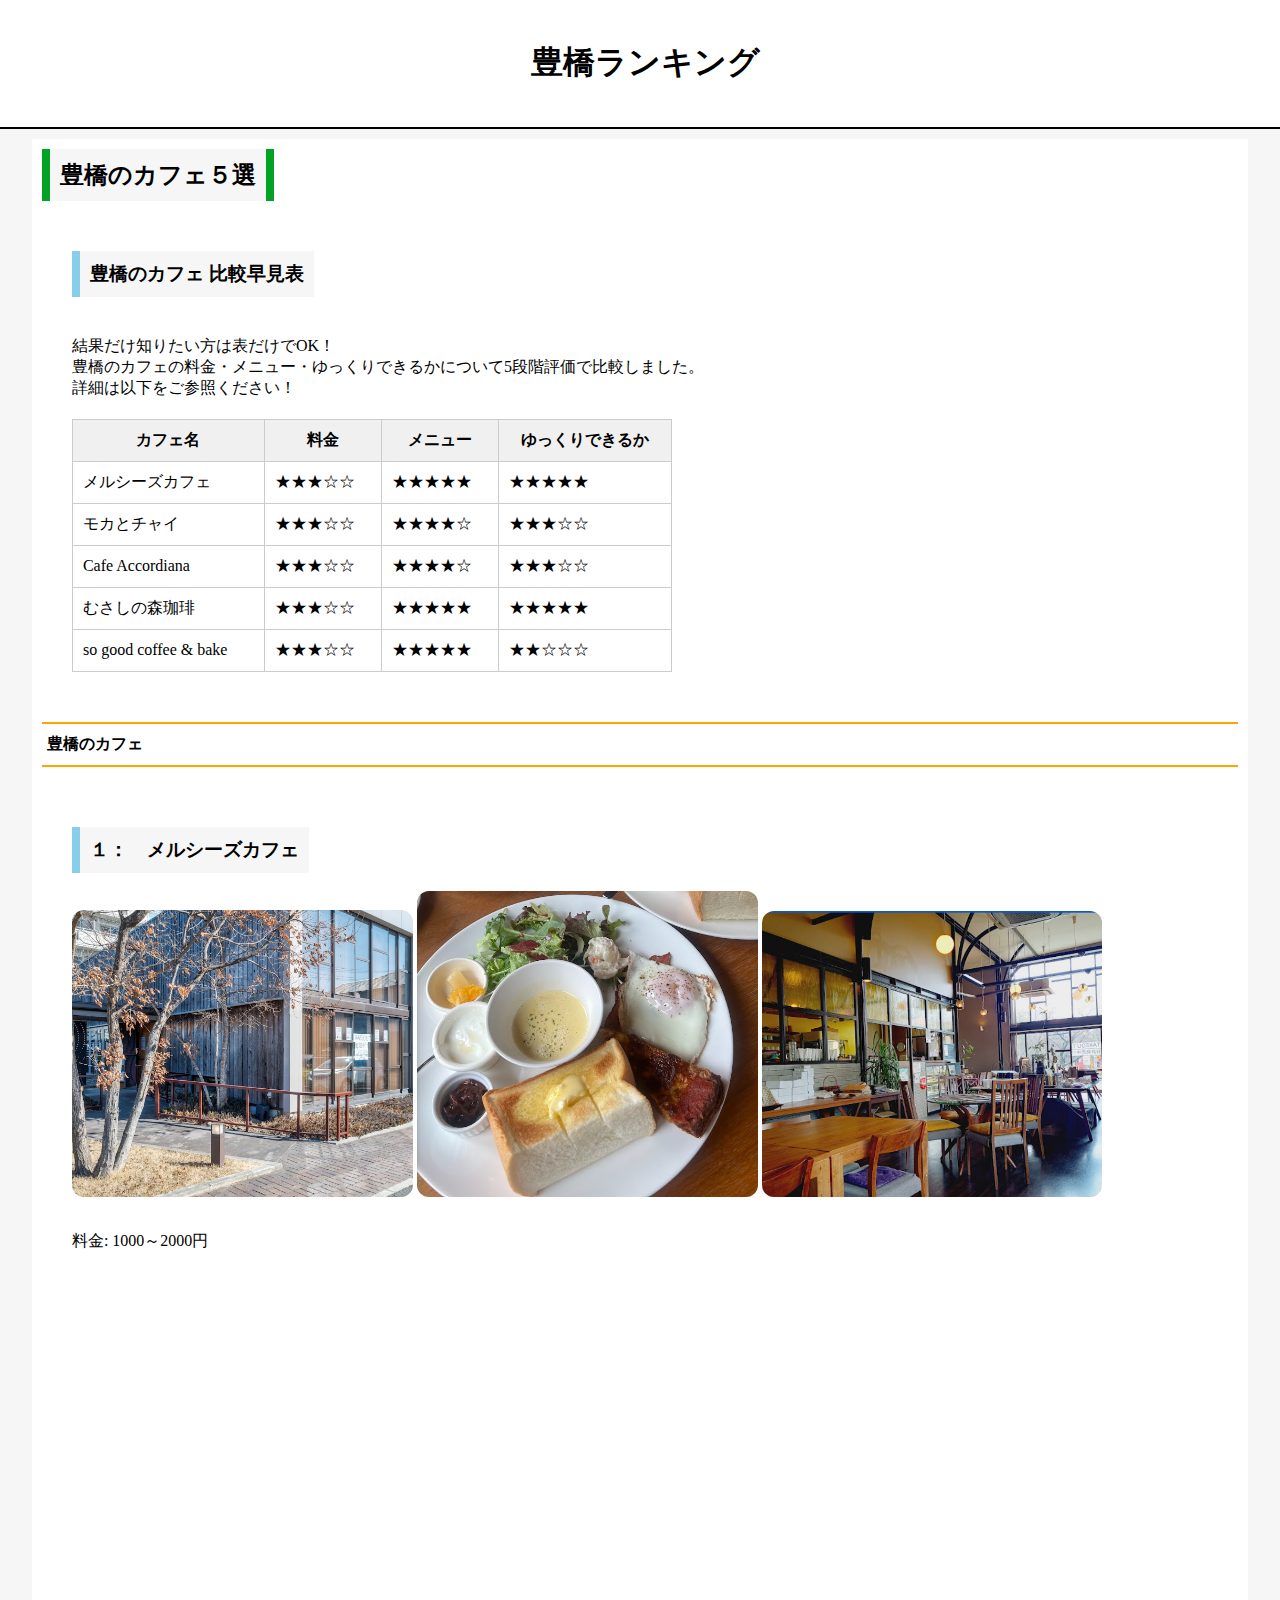
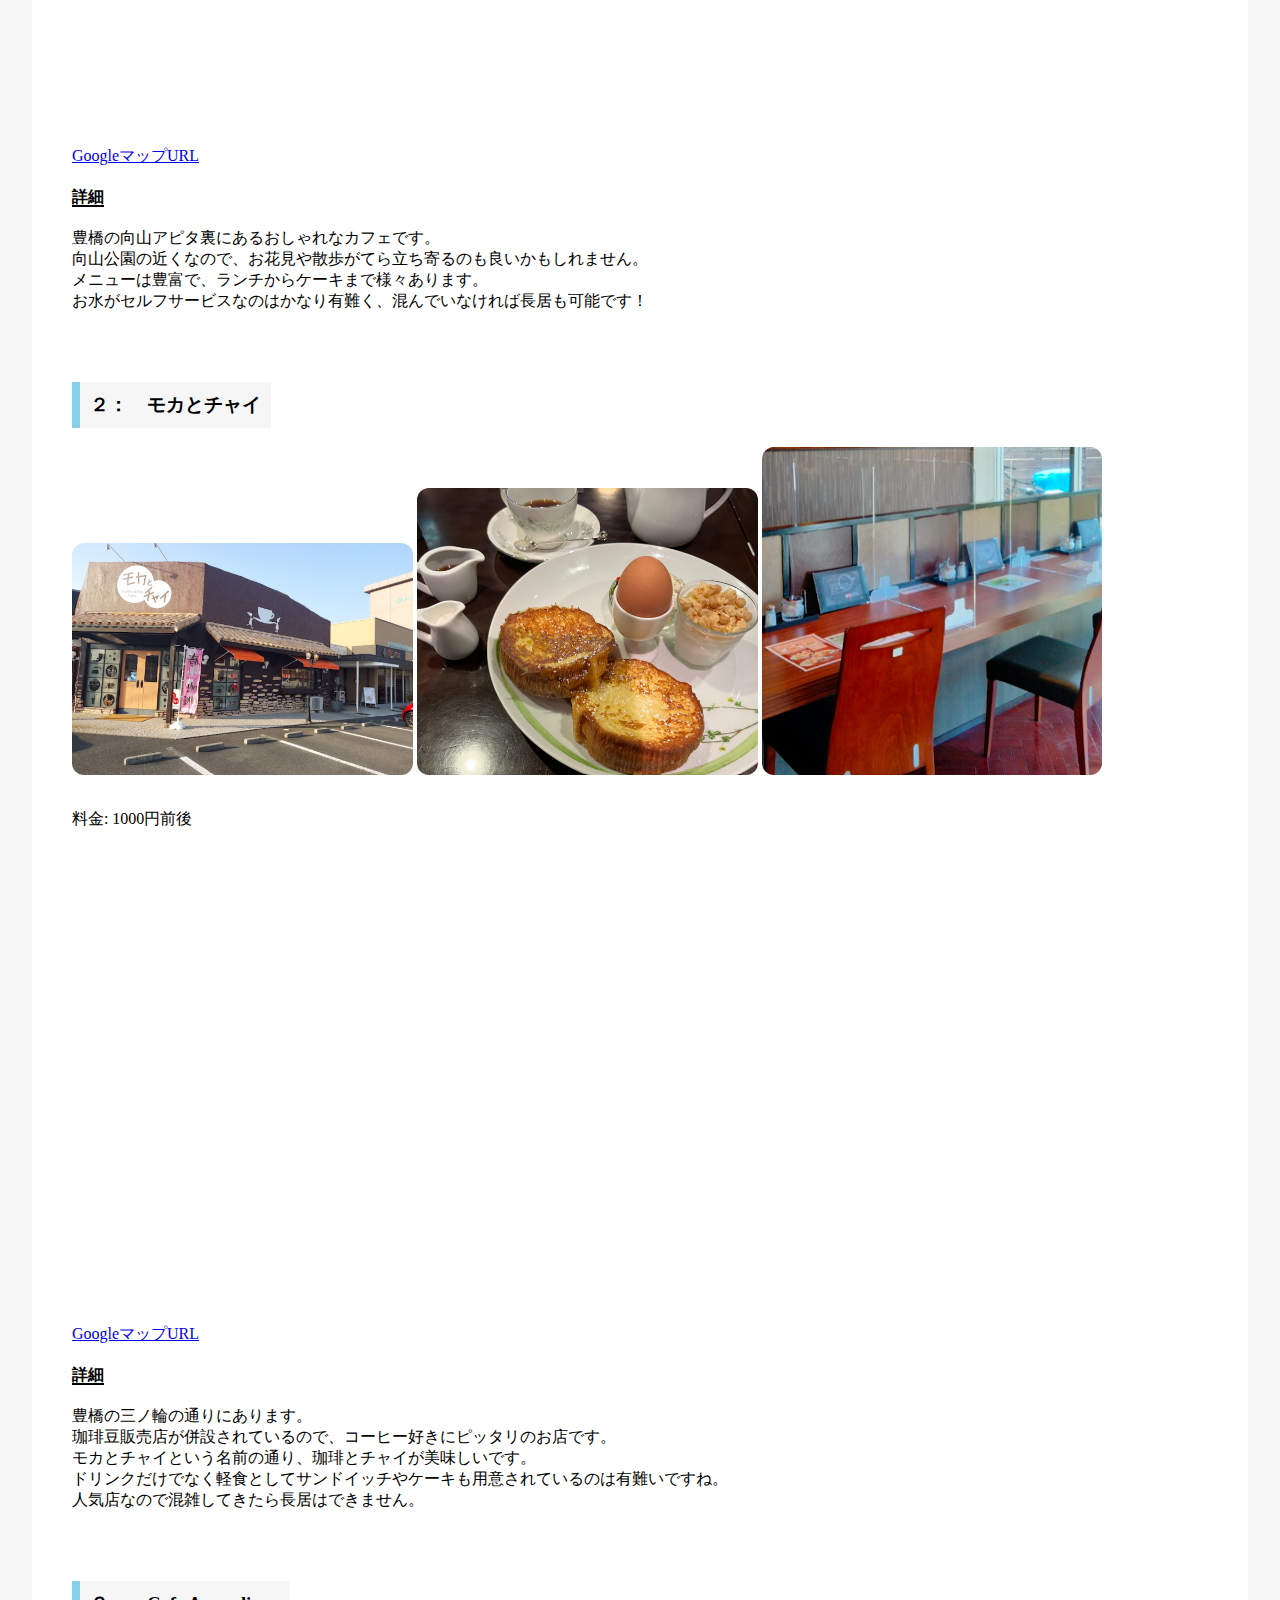
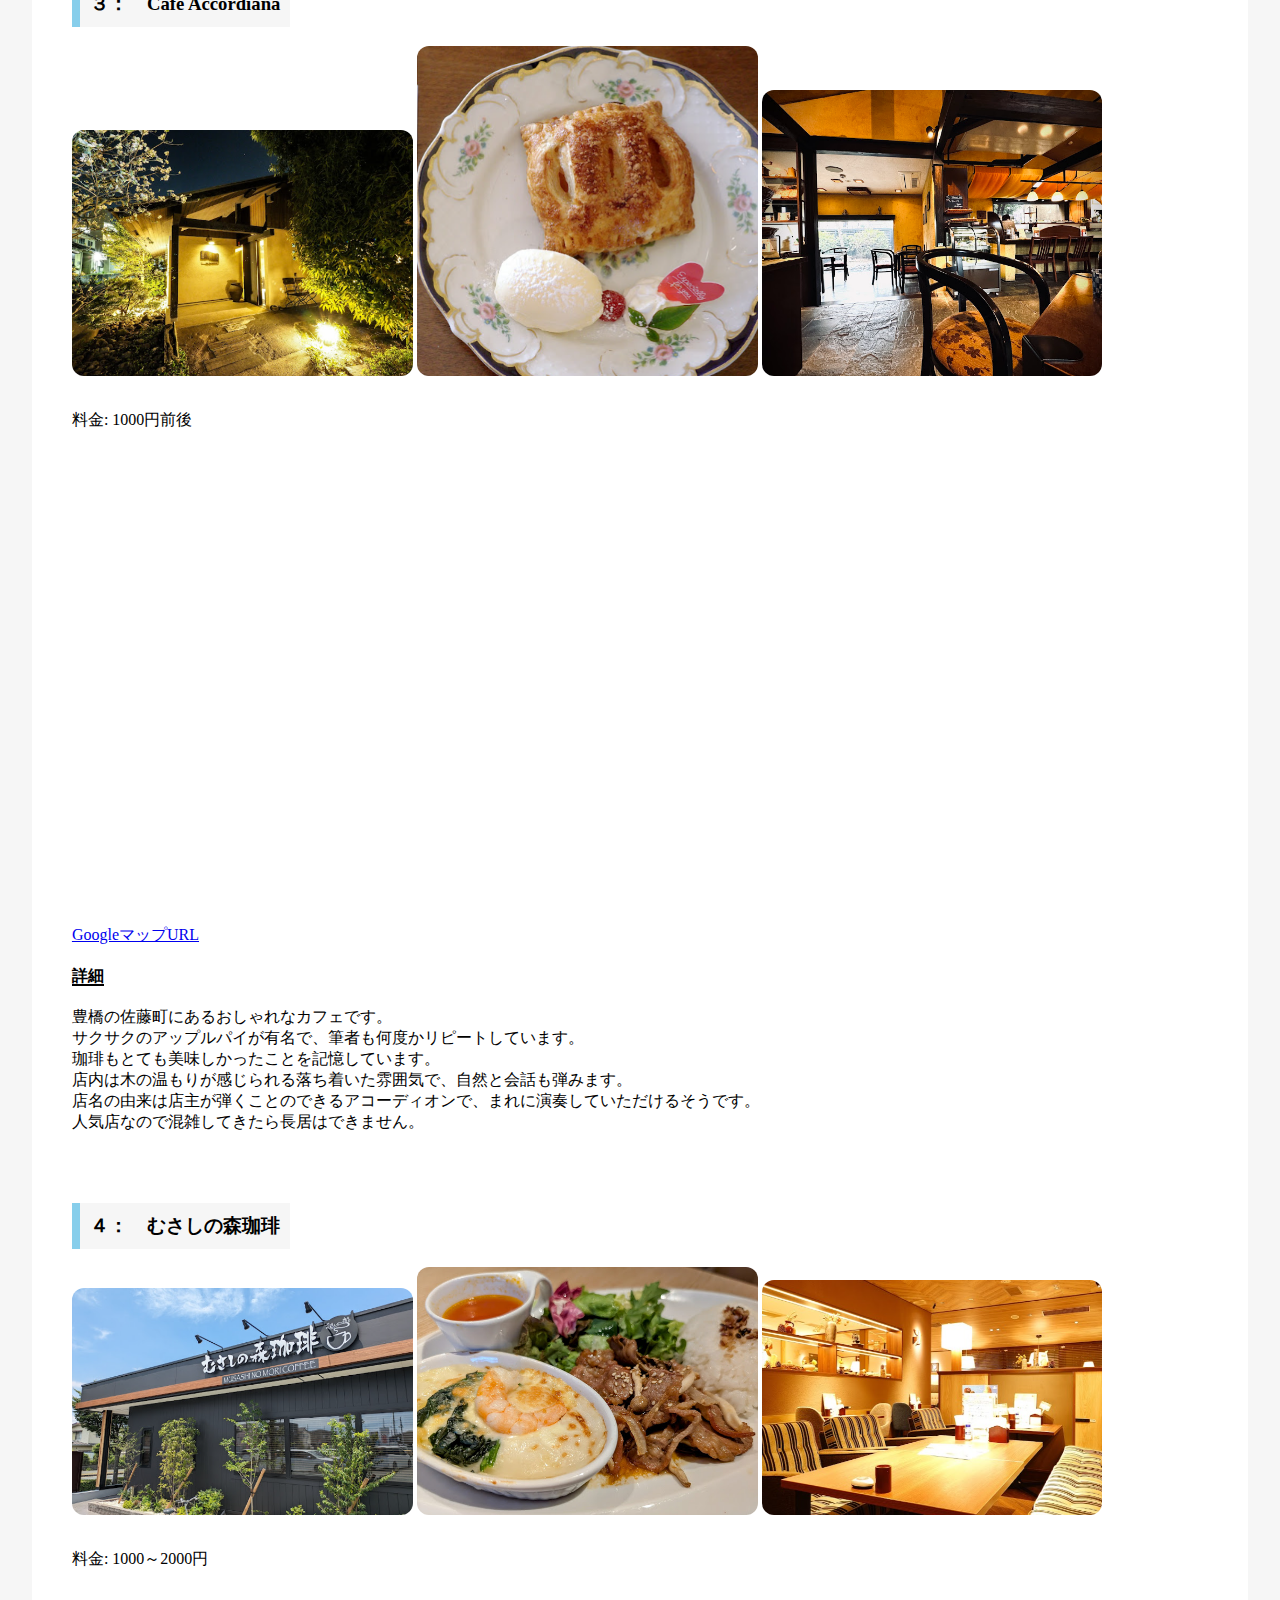
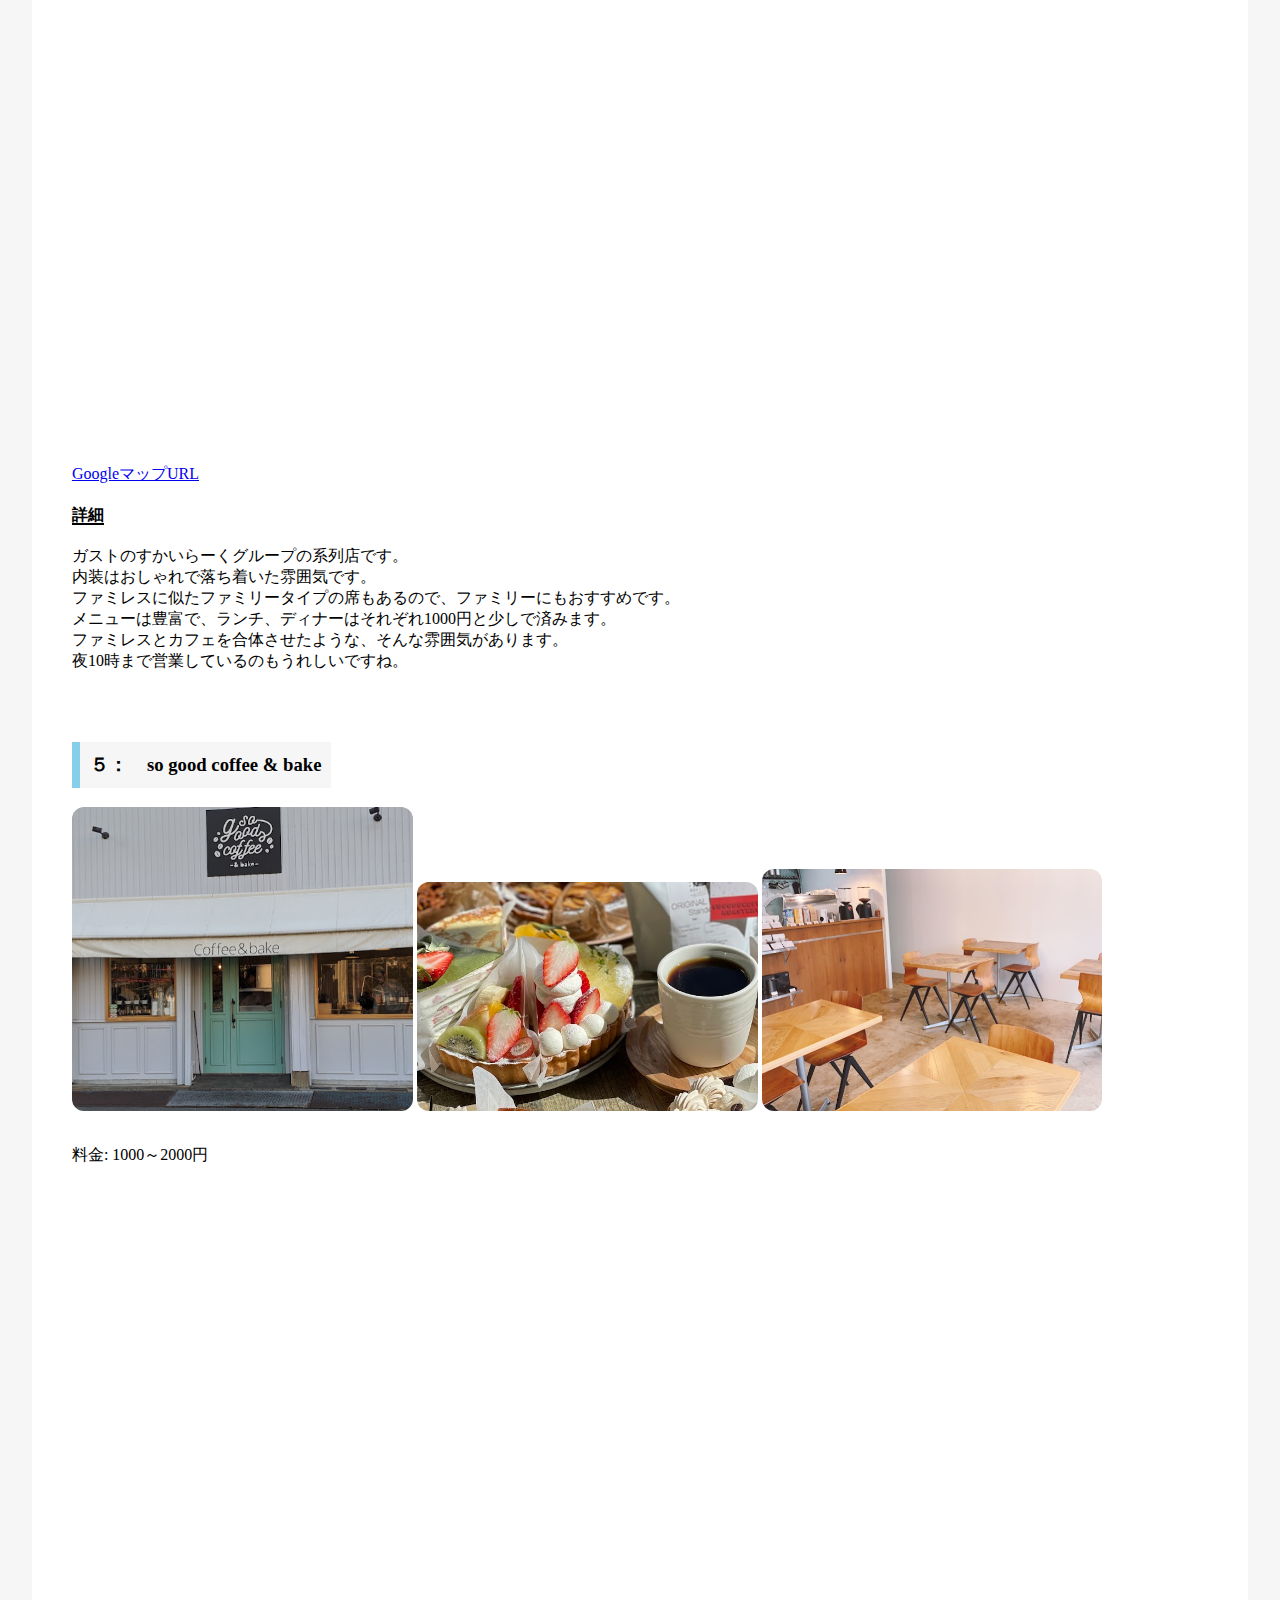
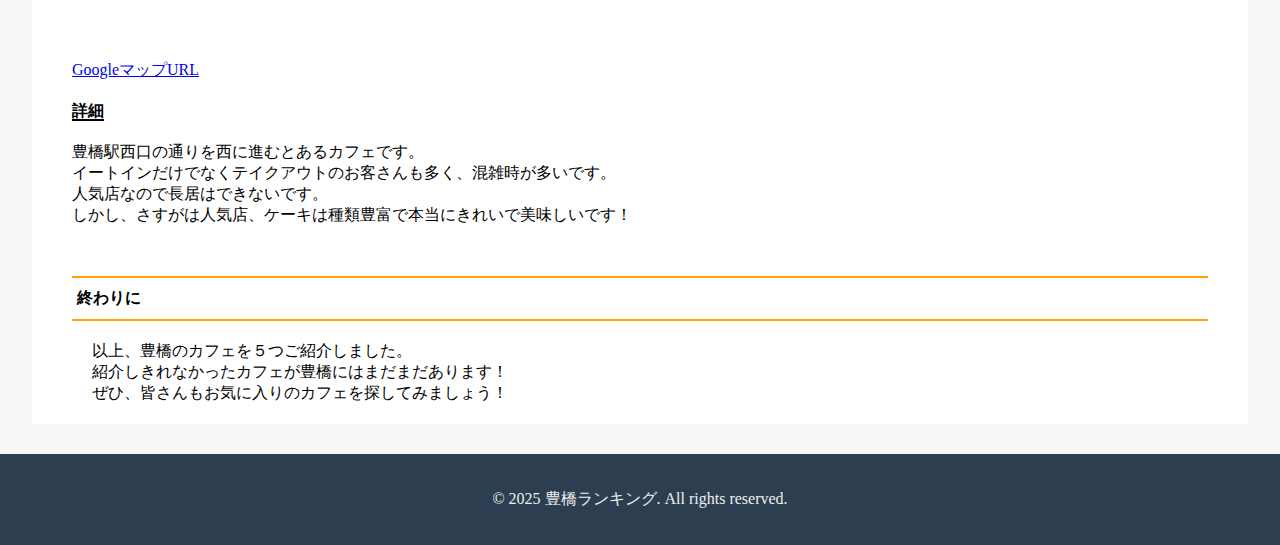
<file: posts/whole-cafe/whole-cafe.html>
<!DOCTYPE html>
<html lang="ja">
<head>
  <!-- Google tag (gtag.js) -->
  <script async src="https://www.googletagmanager.com/gtag/js?id=G-9YPF1ZP3LN"></script>
  <script>
    window.dataLayer = window.dataLayer || [];
    function gtag(){dataLayer.push(arguments);}
    gtag('js', new Date());

    gtag('config', 'G-9YPF1ZP3LN');
  </script>
  <title>豊橋のカフェ５選｜豊橋ランキング</title>
  <link rel="stylesheet" type="text/css" href="../../style.css">
  <meta name="description" content="豊橋でおすすめのカフェをご紹介。料金やメニュー、ゆっくりできるかなどを比較し、あなたにぴったりのカフェを見つけよう。">
  <meta name="keywords" content="豊橋,カフェ,おしゃれ,ランキング,コスパ">
  <meta name="viewport" content="width=device-width, initial-scale=1.0">
  <meta name="google-site-verification" content="GNa4vhU7A4THu6j-FC6whWkczyAZnoAbYMMZ4ZqdgxI" />
</head>
<body>
    <header class="site-header">
      <h1 class="logo"><a href="../../index.html">豊橋ランキング</a></h1>
    </header>

    <section>
      <div class="wrapper">
        <h2>豊橋のカフェ５選</h2><br>
        <section>
          <h3 id="table-title">豊橋のカフェ 比較早見表</h3>
          <p>
            結果だけ知りたい方は表だけでOK！<br>
            豊橋のカフェの料金・メニュー・ゆっくりできるかについて5段階評価で比較しました。<br>
            詳細は以下をご参照ください！
          </p>
          <div style="overflow-x: auto;">
            <table style="border-collapse: collapse; width: 100%; max-width: 600px;">
              <thead>
                <tr style="background-color: #f0f0f0;">
                  <th>カフェ名</th>
                  <th>料金</th>
                  <th>メニュー</th>
                  <th>ゆっくりできるか</th>
                </tr>
              </thead>
              <tbody>
                <tr>
                  <td>メルシーズカフェ</td>
                  <td>★★★☆☆</td>
                  <td>★★★★★</td>
                  <td>★★★★★</td>
                </tr>
                <tr>
                  <td>モカとチャイ</td>
                  <td>★★★☆☆</td>
                  <td>★★★★☆</td>
                  <td>★★★☆☆</td>
                </tr>
                <tr>
                  <td>Cafe Accordiana</td>
                  <td>★★★☆☆</td>
                  <td>★★★★☆</td>
                  <td>★★★☆☆</td>
                </tr>
                <tr>
                  <td>むさしの森珈琲</td>
                  <td>★★★☆☆</td>
                  <td>★★★★★</td>
                  <td>★★★★★</td>
                </tr>
                <tr>
                  <td>so good coffee & bake</td>
                  <td>★★★☆☆</td>
                  <td>★★★★★</td>
                  <td>★★☆☆☆</td>
                </tr>
              </tbody>
            </table>
          </div>
        </section>
        <h4>豊橋のカフェ</h4>
        <section>
          <h3><span class="ranking">１：</span>　メルシーズカフェ</h3><br>
          <img src="meru1.png" alt="外観">
          <img src="meru2.png" alt="料理">
          <img src="meru3.png" alt="内観">
          <p>料金: 1000～2000円</p>
          <iframe src="https://www.google.com/maps/embed?pb=!1m18!1m12!1m3!1d3278.004249292418!2d137.39618047436548!3d34.75548578027358!2m3!1f0!2f0!3f0!3m2!1i1024!2i768!4f13.1!3m3!1m2!1s0x6004d242c0cf9a23%3A0x317ce6d2869277e2!2z44Oh44Or44K344O844K644Kr44OV44Kn!5e0!3m2!1sja!2sjp!4v1744455847971!5m2!1sja!2sjp" width="100%" height="450" style="border:0;" allowfullscreen="" loading="lazy" referrerpolicy="no-referrer-when-downgrade"></iframe><p><a href="https://maps.app.goo.gl/sSYGqzXMDroUzYEw7" target="_blank" class="map-url">GoogleマップURL</a></p>
          <strong>詳細</strong><br>
          <p class="discription">
            豊橋の向山アピタ裏にあるおしゃれなカフェです。<br>
            向山公園の近くなので、お花見や散歩がてら立ち寄るのも良いかもしれません。<br>
            メニューは豊富で、ランチからケーキまで様々あります。<br>
            お水がセルフサービスなのはかなり有難く、混んでいなければ長居も可能です！
          </p>
        </section>
        <section>
          <h3><span class="ranking">２：</span>　モカとチャイ</h3><br>
          <img src="moka1.png" alt="外観">
          <img src="moka2.png" alt="料理">
          <img src="moka3.png" alt="内観">
          <p>料金: 1000円前後</p>
          <iframe src="https://www.google.com/maps/embed?pb=!1m18!1m12!1m3!1d3278.2921564550334!2d137.41007220600005!3d34.748232586507406!2m3!1f0!2f0!3f0!3m2!1i1024!2i768!4f13.1!3m3!1m2!1s0x6004d2f8a9240f2d%3A0xc5aacf86b883e878!2z44Oi44Kr44Go44OB44Oj44Kk!5e0!3m2!1sja!2sjp!4v1744456358916!5m2!1sja!2sjp" width="100%" height="450" style="border:0;" allowfullscreen="" loading="lazy" referrerpolicy="no-referrer-when-downgrade"></iframe>
          <p><a href="https://maps.app.goo.gl/wYK7vbhsG9tscX469" target="_blank" class="map-url">GoogleマップURL</a></p>
          <strong>詳細</strong><br>
          <p class="discription">
            豊橋の三ノ輪の通りにあります。<br>
            珈琲豆販売店が併設されているので、コーヒー好きにピッタリのお店です。<br>
            モカとチャイという名前の通り、珈琲とチャイが美味しいです。<br>
            ドリンクだけでなく軽食としてサンドイッチやケーキも用意されているのは有難いですね。<br>
            人気店なので混雑してきたら長居はできません。
          </p>
        </section>
        <section>
          <h3><span class="ranking">３：</span>　Cafe Accordiana</h3><br>
          <img src="aco1.png" alt="外観">
          <img src="aco2.png" alt="料理">
          <img src="aco3.png" alt="内観">
          <p>料金: 1000円前後</p>
          <iframe src="https://www.google.com/maps/embed?pb=!1m18!1m12!1m3!1d6556.897437818792!2d137.40647427436474!3d34.74428778087529!2m3!1f0!2f0!3f0!3m2!1i1024!2i768!4f13.1!3m3!1m2!1s0x6004d2556ae4a271%3A0x2182f130417c9624!2sCafe%20Accordiana!5e0!3m2!1sja!2sjp!4v1744456654162!5m2!1sja!2sjp" width="100%" height="450" style="border:0;" allowfullscreen="" loading="lazy" referrerpolicy="no-referrer-when-downgrade"></iframe>
          <p><a href="https://maps.app.goo.gl/t7i7x3vRiYrSUtUw9" target="_blank" class="map-url">GoogleマップURL</a><br></p>
          <strong>詳細</strong><br>
          <p class="discription">
            豊橋の佐藤町にあるおしゃれなカフェです。<br>
            サクサクのアップルパイが有名で、筆者も何度かリピートしています。<br>
            珈琲もとても美味しかったことを記憶しています。<br>
            店内は木の温もりが感じられる落ち着いた雰囲気で、自然と会話も弾みます。<br>
            店名の由来は店主が弾くことのできるアコーディオンで、まれに演奏していただけるそうです。<br>
            人気店なので混雑してきたら長居はできません。
          </p>
        </section>
        <section>
          <h3><span class="ranking">４：</span>　むさしの森珈琲</h3><br>
          <img src="musashi1.png" alt="外観">
          <img src="musashi2.png" alt="料理">
          <img src="musashi3.png" alt="内観">
          <p>料金: 1000～2000円</p>
          <iframe src="https://www.google.com/maps/embed?pb=!1m18!1m12!1m3!1d13115.023149132407!2d137.38903941507516!3d34.73654963487555!2m3!1f0!2f0!3f0!3m2!1i1024!2i768!4f13.1!3m3!1m2!1s0x6004d3004357752d%3A0xb1e129f635105fe!2z44KA44GV44GX44Gu5qOu54-I55CyIOixiuapi-axn-WztuW6lw!5e0!3m2!1sja!2sjp!4v1744457440713!5m2!1sja!2sjp" width="100%" height="450" style="border:0;" allowfullscreen="" loading="lazy" referrerpolicy="no-referrer-when-downgrade"></iframe>
          <p><a href="https://maps.app.goo.gl/k3Ru2A9HaKd7Anmv6" target="_blank" class="map-url">GoogleマップURL</a></p>
          <strong>詳細</strong><br>
          <p class="discription">
            ガストのすかいらーくグループの系列店です。<br>
            内装はおしゃれで落ち着いた雰囲気です。<br>
            ファミレスに似たファミリータイプの席もあるので、ファミリーにもおすすめです。<br>
            メニューは豊富で、ランチ、ディナーはそれぞれ1000円と少しで済みます。<br>
            ファミレスとカフェを合体させたような、そんな雰囲気があります。<br>
            夜10時まで営業しているのもうれしいですね。
          </p>
        </section>
        <section>
            <h3><span class="ranking">５：</span>　so good coffee & bake</h3><br>
            <img src="good1.png" alt="外観">
            <img src="good2.png" alt="料理">
            <img src="good3.png" alt="内観">
            <p>料金: 1000～2000円</p>
            <iframe src="https://www.google.com/maps/embed?pb=!1m18!1m12!1m3!1d2108.728413543364!2d137.37246389956803!3d34.76011684365297!2m3!1f0!2f0!3f0!3m2!1i1024!2i768!4f13.1!3m3!1m2!1s0x6004d20171e7a2f1%3A0xb929799d8788d72e!2sso%20good%20coffee%20%26%20bake!5e0!3m2!1sja!2sjp!4v1744457871147!5m2!1sja!2sjp" width="100%" height="450" style="border:0;" allowfullscreen="" loading="lazy" referrerpolicy="no-referrer-when-downgrade"></iframe>
            <p><a href="https://maps.app.goo.gl/QKTocbvMqC7BtavV6" target="_blank" class="map-url">GoogleマップURL</a></p>
            <strong>詳細</strong><br>
            <p class="discription">
              豊橋駅西口の通りを西に進むとあるカフェです。<br>
              イートインだけでなくテイクアウトのお客さんも多く、混雑時が多いです。<br>
              人気店なので長居はできないです。<br>
              しかし、さすがは人気店、ケーキは種類豊富で本当にきれいで美味しいです！
            </p>
          </section>
        <section>
          <h4>終わりに</h4>
          <p id="last">
            以上、豊橋のカフェを５つご紹介しました。<br>
            紹介しきれなかったカフェが豊橋にはまだまだあります！<br>
            ぜひ、皆さんもお気に入りのカフェを探してみましょう！<br>
          </p>
        </section>
      </div>
    </section>
    <footer class="site-footer">
      <p>&copy; 2025 豊橋ランキング. All rights reserved.</p>
    </footer>
</body>
</file>
<file: style.css>
header {
    border-bottom: 10px;
}

body {
    background-color: #f6f6f6;
    margin: 0;
}

.logo {
    font-family: fantasy,serif;
    margin-left: 10px;
}

.logo a {
    text-decoration: none;
    color: black;
}

.site-header {
    background-color: white;
    padding: 20px;
    text-align: center;
    border-bottom: 2px solid black;
}

.wrapper {
    margin: 0 10px;
}

section {
    background-color: white;
    margin: 10px auto 20px auto;
    width: 95%;
}

strong {
    border-bottom: 2px solid black;
    margin: 30px 0;
}

.discription {
    margin-top: 20px;
}

.flex {
    display: flex;
}

h2 {
    margin-top: 10px;
    padding: 10px;
    border-left: 8px solid rgb(2, 163, 37);
    border-right: 8px solid rgb(2, 163, 37);
    background-color: #f6f6f6;
    display: inline-block;
}

h3 {
    margin-top: 50px;
    padding: 10px;
    border-left: 8px solid skyblue;
    background-color: #f6f6f6;
    display: inline-block;
}

h4 {
    border-top: 2px solid orange;
    border-bottom: 2px solid orange;
    padding: 10px 0 10px 5px;
    margin: 50px 0 10px 0;
}

.ranking {
    font-weight: bold;
}

img {
    width: 30%;
    margin-bottom: 10px;
    border-radius: 12px;
}

p {
    margin: 20px 0;
}


.site-footer {
    background-color: #2c3e50;
    color: #ecf0f1;
    text-align: center;
    padding: 30px 0;
    position: relative;
    bottom: 0;
    width: 100%;
    font-size: 1rem;
    margin-top: 30px;
}

th {
    padding: 10px;
    border: 1px solid #ccc;
}
td {
    padding: 10px;
    border: 1px solid #ccc;
}

#table-title {
    margin-top: 20px;
}

#last {
    padding-bottom: 20px;
    margin-left: 20px;
}

.site-footer p {
    margin: 5px 0;
}

iframe {
    width: 100%;
}

@media screen and (min-width: 1px) and (max-width: 470px) {
    h2 {
        font-size: 18px;
    }
    h3 {
        font-size: 16.5px;
    }
    h4 {
        font-size: 14px;
    }
    img {
        width: 80%;
    }
    iframe {
        height: 350px;
    }
}
</file>
